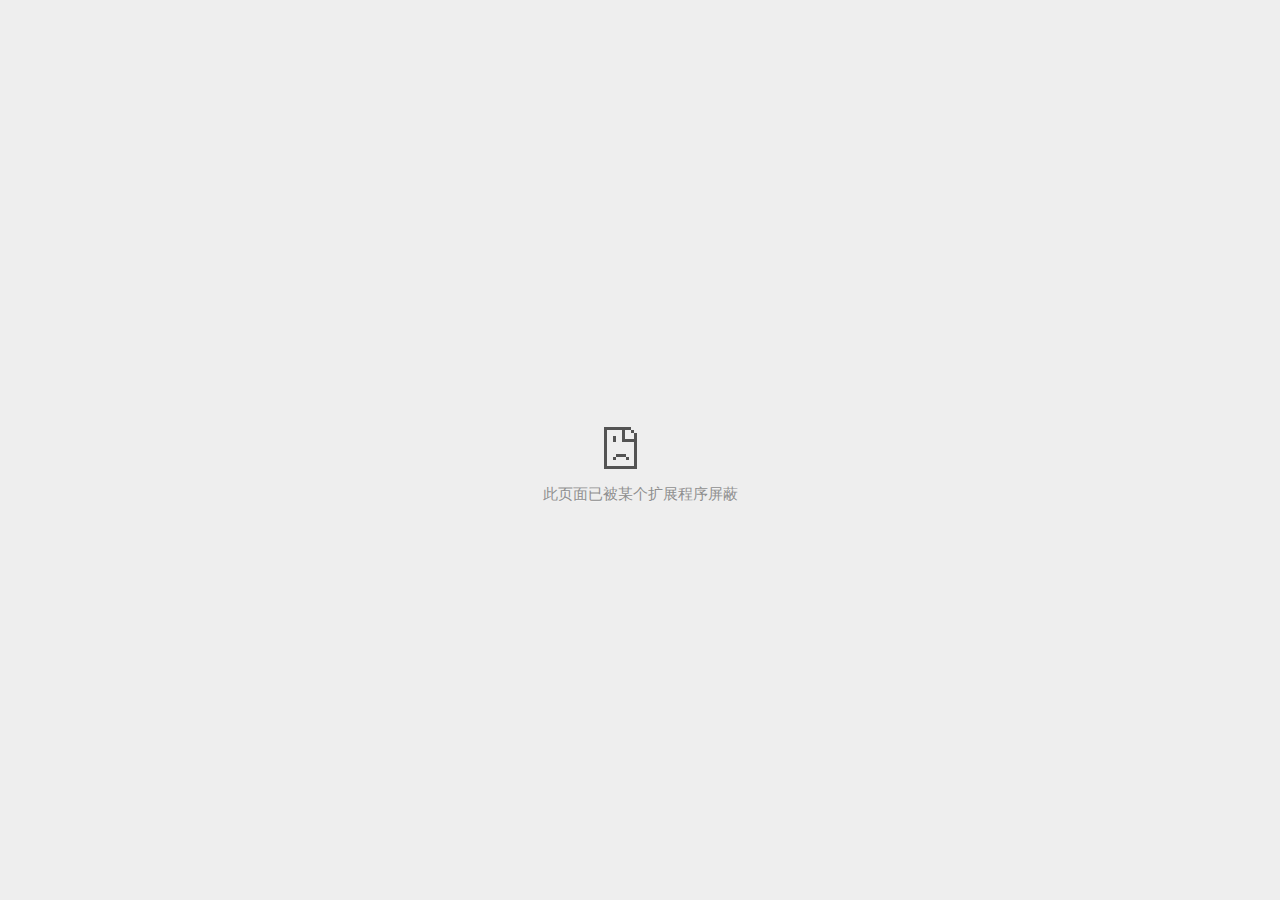
<file: files/article.html>
<!DOCTYPE html>
<!-- saved from url=(0029)chrome-error://chromewebdata/ -->
<html dir="ltr" lang="zh" subframe=""><head><meta http-equiv="Content-Type" content="text/html; charset=UTF-8">
  
  <meta name="color-scheme" content="light dark">
  <meta name="theme-color" content="#fff">
  <meta name="viewport" content="width=device-width, initial-scale=1.0,
                                 maximum-scale=1.0, user-scalable=no">
  <title>tw.buy.yahoo.com</title>
  <style>/* Copyright 2017 The Chromium Authors
 * Use of this source code is governed by a BSD-style license that can be
 * found in the LICENSE file. */

a {
  color: var(--link-color);
}

body {
  --background-color: #fff;
  --error-code-color: var(--google-gray-700);
  --google-blue-100: rgb(210, 227, 252);
  --google-blue-300: rgb(138, 180, 248);
  --google-blue-600: rgb(26, 115, 232);
  --google-blue-700: rgb(25, 103, 210);
  --google-gray-100: rgb(241, 243, 244);
  --google-gray-300: rgb(218, 220, 224);
  --google-gray-500: rgb(154, 160, 166);
  --google-gray-50: rgb(248, 249, 250);
  --google-gray-600: rgb(128, 134, 139);
  --google-gray-700: rgb(95, 99, 104);
  --google-gray-800: rgb(60, 64, 67);
  --google-gray-900: rgb(32, 33, 36);
  --heading-color: var(--google-gray-900);
  --link-color: rgb(88, 88, 88);
  --popup-container-background-color: rgba(0,0,0,.65);
  --primary-button-fill-color-active: var(--google-blue-700);
  --primary-button-fill-color: var(--google-blue-600);
  --primary-button-text-color: #fff;
  --quiet-background-color: rgb(247, 247, 247);
  --secondary-button-border-color: var(--google-gray-500);
  --secondary-button-fill-color: #fff;
  --secondary-button-hover-border-color: var(--google-gray-600);
  --secondary-button-hover-fill-color: var(--google-gray-50);
  --secondary-button-text-color: var(--google-gray-700);
  --small-link-color: var(--google-gray-700);
  --text-color: var(--google-gray-700);
  background: var(--background-color);
  color: var(--text-color);
  word-wrap: break-word;
}

.nav-wrapper .secondary-button {
  background: var(--secondary-button-fill-color);
  border: 1px solid var(--secondary-button-border-color);
  color: var(--secondary-button-text-color);
  float: none;
  margin: 0;
  padding: 8px 16px;
}

.hidden {
  display: none;
}

html {
  -webkit-text-size-adjust: 100%;
  font-size: 125%;
}

.icon {
  background-repeat: no-repeat;
  background-size: 100%;
}

@media (prefers-color-scheme: dark) {
  body {
    --background-color: var(--google-gray-900);
    --error-code-color: var(--google-gray-500);
    --heading-color: var(--google-gray-500);
    --link-color: var(--google-blue-300);
    --primary-button-fill-color-active: rgb(129, 162, 208);
    --primary-button-fill-color: var(--google-blue-300);
    --primary-button-text-color: var(--google-gray-900);
    --quiet-background-color: var(--background-color);
    --secondary-button-border-color: var(--google-gray-700);
    --secondary-button-fill-color: var(--google-gray-900);
    --secondary-button-hover-fill-color: rgb(48, 51, 57);
    --secondary-button-text-color: var(--google-blue-300);
    --small-link-color: var(--google-blue-300);
    --text-color: var(--google-gray-500);
  }
}
</style>
  <style>/* Copyright 2014 The Chromium Authors
   Use of this source code is governed by a BSD-style license that can be
   found in the LICENSE file. */

button {
  border: 0;
  border-radius: 20px;
  box-sizing: border-box;
  color: var(--primary-button-text-color);
  cursor: pointer;
  float: right;
  font-size: .875em;
  margin: 0;
  padding: 8px 16px;
  transition: box-shadow 150ms cubic-bezier(0.4, 0, 0.2, 1);
  user-select: none;
}

[dir='rtl'] button {
  float: left;
}

.bad-clock button,
.captive-portal button,
.https-only button,
.insecure-form button,
.lookalike-url button,
.main-frame-blocked button,
.neterror button,
.pdf button,
.ssl button,
.enterprise-block button,
.enterprise-warn button,
.safe-browsing-billing button {
  background: var(--primary-button-fill-color);
}

button:active {
  background: var(--primary-button-fill-color-active);
  outline: 0;
}

#debugging {
  display: inline;
  overflow: auto;
}

.debugging-content {
  line-height: 1em;
  margin-bottom: 0;
  margin-top: 1em;
}

.debugging-content-fixed-width {
  display: block;
  font-family: monospace;
  font-size: 1.2em;
  margin-top: 0.5em;
}

.debugging-title {
  font-weight: bold;
}

#details {
  margin: 0 0 50px;
}

#details p:not(:first-of-type) {
  margin-top: 20px;
}

.secondary-button:active {
  border-color: white;
  box-shadow: 0 1px 2px 0 rgba(60, 64, 67, .3),
      0 2px 6px 2px rgba(60, 64, 67, .15);
}

.secondary-button:hover {
  background: var(--secondary-button-hover-fill-color);
  border-color: var(--secondary-button-hover-border-color);
  text-decoration: none;
}

.error-code {
  color: var(--error-code-color);
  font-size: .8em;
  margin-top: 12px;
  text-transform: uppercase;
}

#error-debugging-info {
  font-size: 0.8em;
}

h1 {
  color: var(--heading-color);
  font-size: 1.6em;
  font-weight: normal;
  line-height: 1.25em;
  margin-bottom: 16px;
}

h2 {
  font-size: 1.2em;
  font-weight: normal;
}

.icon {
  height: 72px;
  margin: 0 0 40px;
  width: 72px;
}

input[type=checkbox] {
  opacity: 0;
}

input[type=checkbox]:focus ~ .checkbox::after {
  outline: -webkit-focus-ring-color auto 5px;
}

.interstitial-wrapper {
  box-sizing: border-box;
  font-size: 1em;
  line-height: 1.6em;
  margin: 14vh auto 0;
  max-width: 600px;
  width: 100%;
}

#main-message > p {
  display: inline;
}

#extended-reporting-opt-in {
  font-size: .875em;
  margin-top: 32px;
}

#extended-reporting-opt-in label {
  display: grid;
  grid-template-columns: 1.8em 1fr;
  position: relative;
}

#enhanced-protection-message {
  border-radius: 20px;
  font-size: 1em;
  margin-top: 32px;
  padding: 10px 5px;
}

#enhanced-protection-message a {
  color: var(--google-red-10);
}

#enhanced-protection-message label {
  display: grid;
  grid-template-columns: 2.5em 1fr;
  position: relative;
}

#enhanced-protection-message div {
  margin: 0.5em;
}

#enhanced-protection-message .icon {
  height: 1.5em;
  vertical-align: middle;
  width: 1.5em;
}

.nav-wrapper {
  margin-top: 51px;
}

.nav-wrapper::after {
  clear: both;
  content: '';
  display: table;
  width: 100%;
}

.small-link {
  color: var(--small-link-color);
  font-size: .875em;
}

.checkboxes {
  flex: 0 0 24px;
}

.checkbox {
  --padding: .9em;
  background: transparent;
  display: block;
  height: 1em;
  left: -1em;
  padding-inline-start: var(--padding);
  position: absolute;
  right: 0;
  top: -.5em;
  width: 1em;
}

.checkbox::after {
  border: 1px solid white;
  border-radius: 2px;
  content: '';
  height: 1em;
  left: var(--padding);
  position: absolute;
  top: var(--padding);
  width: 1em;
}

.checkbox::before {
  background: transparent;
  border: 2px solid white;
  border-inline-end-width: 0;
  border-top-width: 0;
  content: '';
  height: .2em;
  left: calc(.3em + var(--padding));
  opacity: 0;
  position: absolute;
  top: calc(.3em  + var(--padding));
  transform: rotate(-45deg);
  width: .5em;
}

input[type=checkbox]:checked ~ .checkbox::before {
  opacity: 1;
}

#recurrent-error-message {
  background: #ededed;
  border-radius: 4px;
  margin-bottom: 16px;
  margin-top: 12px;
  padding: 12px 16px;
}

.showing-recurrent-error-message #extended-reporting-opt-in {
  margin-top: 16px;
}

.showing-recurrent-error-message #enhanced-protection-message {
  margin-top: 16px;
}

@media (max-width: 700px) {
  .interstitial-wrapper {
    padding: 0 10%;
  }

  #error-debugging-info {
    overflow: auto;
  }
}

@media (max-width: 420px) {
  button,
  [dir='rtl'] button,
  .small-link {
    float: none;
    font-size: .825em;
    font-weight: 500;
    margin: 0;
    width: 100%;
  }

  button {
    padding: 16px 24px;
  }

  #details {
    margin: 20px 0 20px 0;
  }

  #details p:not(:first-of-type) {
    margin-top: 10px;
  }

  .secondary-button:not(.hidden) {
    display: block;
    margin-top: 20px;
    text-align: center;
    width: 100%;
  }

  .interstitial-wrapper {
    padding: 0 5%;
  }

  #extended-reporting-opt-in {
    margin-top: 24px;
  }

  #enhanced-protection-message {
    margin-top: 24px;
  }

  .nav-wrapper {
    margin-top: 30px;
  }
}

/**
 * Mobile specific styling.
 * Navigation buttons are anchored to the bottom of the screen.
 * Details message replaces the top content in its own scrollable area.
 */

@media (max-width: 420px) {
  .nav-wrapper .secondary-button {
    border: 0;
    margin: 16px 0 0;
    margin-inline-end: 0;
    padding-bottom: 16px;
    padding-top: 16px;
  }
}

/* Fixed nav. */
@media (min-width: 240px) and (max-width: 420px) and
       (min-height: 401px),
       (min-width: 421px) and (min-height: 240px) and
       (max-height: 560px) {
  body .nav-wrapper {
    background: var(--background-color);
    bottom: 0;
    box-shadow: 0 -12px 24px var(--background-color);
    left: 0;
    margin: 0 auto;
    max-width: 736px;
    padding-inline-end: 24px;
    padding-inline-start: 24px;
    position: fixed;
    right: 0;
    width: 100%;
    z-index: 2;
  }

  .interstitial-wrapper {
    max-width: 736px;
  }

  #details,
  #main-content {
    padding-bottom: 40px;
  }

  #details {
    padding-top: 5.5vh;
  }

  button.small-link {
    color: var(--google-blue-600);
  }
}

@media (max-width: 420px) and (orientation: portrait),
       (max-height: 560px) {
  body {
    margin: 0 auto;
  }

  button,
  [dir='rtl'] button,
  button.small-link,
  .nav-wrapper .secondary-button {
    font-family: Roboto-Regular,Helvetica;
    font-size: .933em;
    margin: 6px 0;
    transform: translatez(0);
  }

  .nav-wrapper {
    box-sizing: border-box;
    padding-bottom: 8px;
    width: 100%;
  }

  #details {
    box-sizing: border-box;
    height: auto;
    margin: 0;
    opacity: 1;
    transition: opacity 250ms cubic-bezier(0.4, 0, 0.2, 1);
  }

  #details.hidden,
  #main-content.hidden {
    height: 0;
    opacity: 0;
    overflow: hidden;
    padding-bottom: 0;
    transition: none;
  }

  h1 {
    font-size: 1.5em;
    margin-bottom: 8px;
  }

  .icon {
    margin-bottom: 5.69vh;
  }

  .interstitial-wrapper {
    box-sizing: border-box;
    margin: 7vh auto 12px;
    padding: 0 24px;
    position: relative;
  }

  .interstitial-wrapper p {
    font-size: .95em;
    line-height: 1.61em;
    margin-top: 8px;
  }

  #main-content {
    margin: 0;
    transition: opacity 100ms cubic-bezier(0.4, 0, 0.2, 1);
  }

  .small-link {
    border: 0;
  }

  .suggested-left > #control-buttons,
  .suggested-right > #control-buttons {
    float: none;
    margin: 0;
  }
}

@media (min-width: 421px) and (min-height: 500px) and (max-height: 560px) {
  .interstitial-wrapper {
    margin-top: 10vh;
  }
}

@media (min-height: 400px) and (orientation:portrait) {
  .interstitial-wrapper {
    margin-bottom: 145px;
  }
}

@media (min-height: 299px) {
  .nav-wrapper {
    padding-bottom: 16px;
  }
}

@media (max-height: 560px) and (min-height: 240px) and (orientation:landscape) {
  .extended-reporting-has-checkbox #details {
    padding-bottom: 80px;
  }
}

@media (min-height: 500px) and (max-height: 650px) and (max-width: 414px) and
       (orientation: portrait) {
  .interstitial-wrapper {
    margin-top: 7vh;
  }
}

@media (min-height: 650px) and (max-width: 414px) and (orientation: portrait) {
  .interstitial-wrapper {
    margin-top: 10vh;
  }
}

/* Small mobile screens. No fixed nav. */
@media (max-height: 400px) and (orientation: portrait),
       (max-height: 239px) and (orientation: landscape),
       (max-width: 419px) and (max-height: 399px) {
  .interstitial-wrapper {
    display: flex;
    flex-direction: column;
    margin-bottom: 0;
  }

  #details {
    flex: 1 1 auto;
    order: 0;
  }

  #main-content {
    flex: 1 1 auto;
    order: 0;
  }

  .nav-wrapper {
    flex: 0 1 auto;
    margin-top: 8px;
    order: 1;
    padding-inline-end: 0;
    padding-inline-start: 0;
    position: relative;
    width: 100%;
  }

  button,
  .nav-wrapper .secondary-button {
    padding: 16px 24px;
  }

  button.small-link {
    color: var(--google-blue-600);
  }
}

@media (max-width: 239px) and (orientation: portrait) {
  .nav-wrapper {
    padding-inline-end: 0;
    padding-inline-start: 0;
  }
}
</style>
  <style>/* Copyright 2013 The Chromium Authors
 * Use of this source code is governed by a BSD-style license that can be
 * found in the LICENSE file. */

/* Don't use the main frame div when the error is in a subframe. */
html[subframe] #main-frame-error {
  display: none;
}

/* Don't use the subframe error div when the error is in a main frame. */
html:not([subframe]) #sub-frame-error {
  display: none;
}

h1 {
  margin-top: 0;
  word-wrap: break-word;
}

h1 span {
  font-weight: 500;
}

a {
  text-decoration: none;
}

.icon {
  -webkit-user-select: none;
  display: inline-block;
}

.icon-generic {
  /* Can't access chrome://theme/IDR_ERROR_NETWORK_GENERIC from an untrusted
   * renderer process, so embed the resource manually. */
  content: image-set(
      url([data-uri]) 1x,
      url([data-uri]) 2x);
}

.icon-info {
  content: image-set(
      url([data-uri]) 1x,
      url([data-uri]) 2x);
}

.icon-offline {
  content: image-set(
      url([data-uri]) 1x,
      url([data-uri]) 2x);
  position: relative;
}

.icon-disabled {
  content: image-set(
      url([data-uri]) 1x,
      url([data-uri]) 2x);
  width: 112px;
}

.hidden {
  display: none;
}

#suggestions-list a {
  color: var(--google-blue-600);
}

#suggestions-list p {
  margin-block-end: 0;
}

#suggestions-list ul {
  margin-top: 0;
}

.single-suggestion {
  list-style-type: none;
  padding-inline-start: 0;
}

#error-information-button {
  content: url([data-uri]);
  height: 24px;
  vertical-align: -.15em;
  width: 24px;
}

.use-popup-container#error-information-popup-container
  #error-information-popup {
  align-items: center;
  background-color: var(--popup-container-background-color);
  display: flex;
  height: 100%;
  left: 0;
  position: fixed;
  top: 0;
  width: 100%;
  z-index: 100;
}

.use-popup-container#error-information-popup-container
  #error-information-popup-content > p {
  margin-bottom: 11px;
  margin-inline-start: 20px;
}

.use-popup-container#error-information-popup-container #suggestions-list ul {
  margin-inline-start: 15px;
}

.use-popup-container#error-information-popup-container
  #error-information-popup-box {
  background-color: var(--background-color);
  left: 5%;
  padding-bottom: 15px;
  padding-top: 15px;
  position: fixed;
  width: 90%;
  z-index: 101;
}

.use-popup-container#error-information-popup-container div.error-code {
  margin-inline-start: 20px;
}

.use-popup-container#error-information-popup-container #suggestions-list p {
  margin-inline-start: 20px;
}

:not(.use-popup-container)#error-information-popup-container
  #error-information-popup-close {
  display: none;
}

#error-information-popup-close {
  margin-bottom: 0;
  margin-inline-end: 35px;
  margin-top: 15px;
  text-align: end;
}

.link-button {
  color: rgb(66, 133, 244);
  display: inline-block;
  font-weight: bold;
  text-transform: uppercase;
}

#sub-frame-error-details {

  color: #8F8F8F;

  /* Not done on mobile for performance reasons. */
  text-shadow: 0 1px 0 rgba(255,255,255,0.3);

}

[jscontent=hostName],
[jscontent=failedUrl] {
  overflow-wrap: break-word;
}

.secondary-button {
  background: #d9d9d9;
  color: #696969;
  margin-inline-end: 16px;
}

.snackbar {
  background: #323232;
  border-radius: 2px;
  bottom: 24px;
  box-sizing: border-box;
  color: #fff;
  font-size: .87em;
  left: 24px;
  max-width: 568px;
  min-width: 288px;
  opacity: 0;
  padding: 16px 24px 12px;
  position: fixed;
  transform: translateY(90px);
  will-change: opacity, transform;
  z-index: 999;
}

.snackbar-show {
  -webkit-animation:
    show-snackbar 250ms cubic-bezier(0, 0, 0.2, 1) forwards,
    hide-snackbar 250ms cubic-bezier(0.4, 0, 1, 1) forwards 5s;
}

@-webkit-keyframes show-snackbar {
  100% {
    opacity: 1;
    transform: translateY(0);
  }
}

@-webkit-keyframes hide-snackbar {
  0% {
    opacity: 1;
    transform: translateY(0);
  }
  100% {
    opacity: 0;
    transform: translateY(90px);
  }
}

.suggestions {
  margin-top: 18px;
}

.suggestion-header {
  font-weight: bold;
  margin-bottom: 4px;
}

.suggestion-body {
  color: #777;
}

/* Decrease padding at low sizes. */
@media (max-width: 640px), (max-height: 640px) {
  h1 {
    margin: 0 0 15px;
  }
  .suggestions {
    margin-top: 10px;
  }
  .suggestion-header {
    margin-bottom: 0;
  }
}

#download-link,
#download-link-clicked {
  margin-bottom: 30px;
  margin-top: 30px;
}

#download-link-clicked {
  color: #BBB;
}

#download-link::before,
#download-link-clicked::before {
  content: url([data-uri]);
  display: inline-block;
  margin-inline-end: 4px;
  vertical-align: -webkit-baseline-middle;
}

#download-link-clicked::before {
  opacity: 0;
  width: 0;
}

#offline-content-list-visibility-card {
  border: 1px solid white;
  border-radius: 8px;
  display: flex;
  font-size: .8em;
  justify-content: space-between;
  line-height: 1;
}

#offline-content-list.list-hidden #offline-content-list-visibility-card {
  border-color: rgb(218, 220, 224);
}

#offline-content-list-visibility-card > div {
  padding: 1em;
}

#offline-content-list-title {
  color: var(--google-gray-700);
}

#offline-content-list-show-text,
#offline-content-list-hide-text {
  color: rgb(66, 133, 244);
}

/* Hides the "hide" text div when the offline content list is collapsed/hidden
 * and, alternatively, hides the "show" text div when the offline content list
 * is expanded/shown.
 */
#offline-content-list.list-hidden #offline-content-list-hide-text,
#offline-content-list:not(.list-hidden) #offline-content-list-show-text {
  display: none;
}

/* Controls the animation of the offline content list when it is expanded/shown.
 */
#offline-content-suggestions {
  /* Max-height has to be set for the height animation to work. The chosen value
   * is a little greater than the maximum height the list will have, when all
   * suggestions have images, so that it is never clamped. This makes so that
   * when the actual height is smaller then the animation is not as smooth.
   */
  max-height: 27em;
  transition: max-height 200ms ease-in, visibility 0s 200ms,
              opacity 200ms 200ms linear;
}

/* Controls the animation of the offline content list when it is
 * collapsed/hidden.
 */
#offline-content-list.list-hidden #offline-content-suggestions {
  max-height: 0;
  opacity: 0;
  transition: opacity 200ms linear, visibility 0s 200ms,
              max-height 200ms 200ms ease-out;
  visibility: hidden;
}

#offline-content-list {
  margin-inline-start: -5%;
  width: 110%;
}

/* The selectors below adjust the "overflow" of the suggestion cards contents
 * based on the same screen size based strategy used for the main frame, which
 * is applied by the `interstitial-wrapper` class. */
@media (max-width: 420px)  {
  #offline-content-list {
    margin-inline-start: -2.5%;
    width: 105%;
  }
}
@media (max-width: 420px) and (orientation: portrait),
       (max-height: 560px) {
  #offline-content-list {
    margin-inline-start: -12px;
    width: calc(100% + 24px);
  }
}

.suggestion-with-image .offline-content-suggestion-thumbnail {
  flex-basis: 8.2em;
  flex-shrink: 0;
}

.suggestion-with-image .offline-content-suggestion-thumbnail > img {
  height: 100%;
  width: 100%;
}

.suggestion-with-image #offline-content-list:not(.is-rtl)
.offline-content-suggestion-thumbnail > img {
  border-bottom-right-radius: 7px;
  border-top-right-radius: 7px;
}

.suggestion-with-image #offline-content-list.is-rtl
.offline-content-suggestion-thumbnail > img {
  border-bottom-left-radius: 7px;
  border-top-left-radius: 7px;
}

.suggestion-with-icon .offline-content-suggestion-thumbnail {
  align-items: center;
  display: flex;
  justify-content: center;
  min-height: 4.2em;
  min-width: 4.2em;
}

.suggestion-with-icon .offline-content-suggestion-thumbnail > div {
  align-items: center;
  background-color: rgb(241, 243, 244);
  border-radius: 50%;
  display: flex;
  height: 2.3em;
  justify-content: center;
  width: 2.3em;
}

.suggestion-with-icon .offline-content-suggestion-thumbnail > div > img {
  height: 1.45em;
  width: 1.45em;
}

.offline-content-suggestion-favicon {
  height: 1em;
  margin-inline-end: 0.4em;
  width: 1.4em;
}

.offline-content-suggestion-favicon > img {
  height: 1.4em;
  width: 1.4em;
}

.no-favicon .offline-content-suggestion-favicon {
  display: none;
}

.image-video {
  content: url([data-uri]);
}

.image-music-note {
  content: url([data-uri]);
}

.image-earth {
  content: url([data-uri]);
}

.image-file {
  content: url([data-uri]);
}

.offline-content-suggestion-texts {
  display: flex;
  flex-direction: column;
  justify-content: space-between;
  line-height: 1.3;
  padding: .9em;
  width: 100%;
}

.offline-content-suggestion-title {
  -webkit-box-orient: vertical;
  -webkit-line-clamp: 3;
  color: rgb(32, 33, 36);
  display: -webkit-box;
  font-size: 1.1em;
  overflow: hidden;
  text-overflow: ellipsis;
}

div.offline-content-suggestion {
  align-items: stretch;
  border: 1px solid rgb(218, 220, 224);
  border-radius: 8px;
  display: flex;
  justify-content: space-between;
  margin-bottom: .8em;
}

.suggestion-with-image {
  flex-direction: row;
  height: 8.2em;
  max-height: 8.2em;
}

.suggestion-with-icon {
  flex-direction: row-reverse;
  height: 4.2em;
  max-height: 4.2em;
}

.suggestion-with-icon .offline-content-suggestion-title {
  -webkit-line-clamp: 1;
  word-break: break-all;
}

.suggestion-with-icon .offline-content-suggestion-texts {
  padding-inline-start: 0;
}

.offline-content-suggestion-attribution-freshness {
  color: rgb(95, 99, 104);
  display: flex;
  font-size: .8em;
  line-height: 1.7em;
}

.offline-content-suggestion-attribution {
  -webkit-box-orient: vertical;
  -webkit-line-clamp: 1;
  display: -webkit-box;
  flex-shrink: 1;
  margin-inline-end: 0.3em;
  overflow: hidden;
  overflow-wrap: break-word;
  text-overflow: ellipsis;
  word-break: break-all;
}

.no-attribution .offline-content-suggestion-attribution {
  display: none;
}

.offline-content-suggestion-freshness::before {
  content: '-';
  display: inline-block;
  flex-shrink: 0;
  margin-inline-end: .1em;
  margin-inline-start: .1em;
}

.no-attribution .offline-content-suggestion-freshness::before {
  display: none;
}

.offline-content-suggestion-freshness {
  flex-shrink: 0;
}

.suggestion-with-image .offline-content-suggestion-pin-spacer {
  flex-grow: 100;
  flex-shrink: 1;
}

.suggestion-with-image .offline-content-suggestion-pin {
  content: url([data-uri]);
  flex-shrink: 0;
  height: 1.4em;
  margin-inline-start: .4em;
  width: 1.4em;
}

/* Controls the animation (and a bit more) of the launch-downloads-home action
 * button when the offline content list is expanded/shown.
 */
#offline-content-list-action {
  text-align: center;
  transition: visibility 0s 200ms, opacity 200ms 200ms linear;
}

/* Controls the animation of the launch-downloads-home action button when the
 * offline content list is collapsed/hidden.
 */
#offline-content-list.list-hidden #offline-content-list-action {
  opacity: 0;
  transition: opacity 200ms linear, visibility 0s 200ms;
  visibility: hidden;
}

#cancel-save-page-button {
  background-image: url([data-uri]);
  background-position: right 27px center;
  background-repeat: no-repeat;
  border: 1px solid var(--google-gray-300);
  border-radius: 5px;
  color: var(--google-gray-700);
  margin-bottom: 26px;
  padding-bottom: 16px;
  padding-inline-end: 88px;
  padding-inline-start: 16px;
  padding-top: 16px;
  text-align: start;
}

html[dir='rtl'] #cancel-save-page-button {
  background-position: left 27px center;
}

#save-page-for-later-button {
  display: flex;
  justify-content: start;
}

#save-page-for-later-button a::before {
  content: url([data-uri]);
  display: inline-block;
  margin-inline-end: 4px;
  vertical-align: -webkit-baseline-middle;
}

.hidden#save-page-for-later-button {
  display: none;
}

/* Don't allow overflow when in a subframe. */
html[subframe] body {
  overflow: hidden;
}

#sub-frame-error {
  -webkit-align-items: center;
  -webkit-flex-flow: column;
  -webkit-justify-content: center;
  background-color: #DDD;
  display: -webkit-flex;
  height: 100%;
  left: 0;
  position: absolute;
  text-align: center;
  top: 0;
  transition: background-color 200ms ease-in-out;
  width: 100%;
}

#sub-frame-error:hover {
  background-color: #EEE;
}

#sub-frame-error .icon-generic {
  margin: 0 0 16px;
}

#sub-frame-error-details {
  margin: 0 10px;
  text-align: center;
  opacity: 0;
}

/* Show details only when hovering. */
#sub-frame-error:hover #sub-frame-error-details {
  opacity: 1;
}

/* If the iframe is too small, always hide the error code. */
/* TODO(mmenke): See if overflow: no-display works better, once supported. */
@media (max-width: 200px), (max-height: 95px) {
  #sub-frame-error-details {
    display: none;
  }
}

/* Adjust icon for small embedded frames in apps. */
@media (max-height: 100px) {
  #sub-frame-error .icon-generic {
    height: auto;
    margin: 0;
    padding-top: 0;
    width: 25px;
  }
}

/* details-button is special; it's a <button> element that looks like a link. */
#details-button {
  box-shadow: none;
  min-width: 0;
}

/* Styles for platform dependent separation of controls and details button. */
.suggested-left > #control-buttons,
.suggested-right > #details-button {
  float: left;
}

.suggested-right > #control-buttons,
.suggested-left > #details-button {
  float: right;
}

.suggested-left .secondary-button {
  margin-inline-end: 0;
  margin-inline-start: 16px;
}

#details-button.singular {
  float: none;
}

/* download-button shows both icon and text. */
#download-button {
  padding-bottom: 4px;
  padding-top: 4px;
  position: relative;
}

#download-button::before {
  background: image-set(
      url([data-uri]) 1x,
      url([data-uri]) 2x)
    no-repeat;
  content: '';
  display: inline-block;
  height: 24px;
  margin-inline-end: 4px;
  margin-inline-start: -4px;
  vertical-align: middle;
  width: 24px;
}

#download-button:disabled {
  background: rgb(180, 206, 249);
  color: rgb(255, 255, 255);
}

#buttons::after {
  clear: both;
  content: '';
  display: block;
  width: 100%;
}

/* Offline page */
html[dir='rtl'] .runner-container,
html[dir='rtl'].offline .icon-offline {
  transform: scaleX(-1);
}

.offline {
  transition: filter 1.5s cubic-bezier(0.65, 0.05, 0.36, 1),
              background-color 1.5s cubic-bezier(0.65, 0.05, 0.36, 1);

  will-change: filter, background-color;

}

.offline body {
  transition: background-color 1.5s cubic-bezier(0.65, 0.05, 0.36, 1);
}

.offline #main-message > p {
  display: none;
}

.offline.inverted {
  background-color: #fff;
  filter: invert(1);
}

.offline.inverted body {
  background-color: #fff;
}

.offline .interstitial-wrapper {
  color: var(--text-color);
  font-size: 1em;
  line-height: 1.55;
  margin: 0 auto;
  max-width: 600px;
  padding-top: 100px;
  position: relative;
  width: 100%;
}

.offline .runner-container {
  direction: ltr;
  height: 150px;
  max-width: 600px;
  overflow: hidden;
  position: absolute;
  top: 35px;
  width: 44px;
}

.offline .runner-container:focus {
  outline: none;
}

.offline .runner-container:focus-visible {
  outline: 3px solid var(--google-blue-300);
}

.offline .runner-canvas {
  height: 150px;
  max-width: 600px;
  opacity: 1;
  overflow: hidden;
  position: absolute;
  top: 0;
  z-index: 10;
}

.offline .controller {
  height: 100vh;
  left: 0;
  position: absolute;
  top: 0;
  width: 100vw;
  z-index: 9;
}

#offline-resources {
  display: none;
}

#offline-instruction {
  image-rendering: pixelated;
  left: 0;
  margin: auto;
  position: absolute;
  right: 0;
  top: 60px;
  width: fit-content;
}

.offline-runner-live-region {
  bottom: 0;
  clip-path: polygon(0 0, 0 0, 0 0);
  color: var(--background-color);
  display: block;
  font-size: xx-small;
  overflow: hidden;
  position: absolute;
  text-align: center;
  transition: color 1.5s cubic-bezier(0.65, 0.05, 0.36, 1);
  user-select: none;
}

/* Custom toggle */
.slow-speed-option {
  align-items: center;
  background: var(--google-gray-50);
  border-radius: 24px/50%;
  bottom: 0;
  color: var(--error-code-color);
  display: inline-flex;
  font-size: 1em;
  left: 0;
  line-height: 1.1em;
  margin: 5px auto;
  padding: 2px 12px 3px 20px;
  position: absolute;
  right: 0;
  width: max-content;
  z-index: 999;
}

.slow-speed-option.hidden {
  display: none;
}

.slow-speed-option [type=checkbox] {
  opacity: 0;
  pointer-events: none;
  position: absolute;
}

.slow-speed-option .slow-speed-toggle {
  cursor: pointer;
  margin-inline-start: 8px;
  padding: 8px 4px;
  position: relative;
}

.slow-speed-option [type=checkbox]:disabled ~ .slow-speed-toggle {
  cursor: default;
}

.slow-speed-option-label [type=checkbox] {
  opacity: 0;
  pointer-events: none;
  position: absolute;
}

.slow-speed-option .slow-speed-toggle::before,
.slow-speed-option .slow-speed-toggle::after {
  content: '';
  display: block;
  margin: 0 3px;
  transition: all 100ms cubic-bezier(0.4, 0, 1, 1);
}

.slow-speed-option .slow-speed-toggle::before {
  background: rgb(189,193,198);
  border-radius: 0.65em;
  height: 0.9em;
  width: 2em;
}

.slow-speed-option .slow-speed-toggle::after {
  background: #fff;
  border-radius: 50%;
  box-shadow: 0 1px 3px 0 rgb(0 0 0 / 40%);
  height: 1.2em;
  position: absolute;
  top: 51%;
  transform: translate(-20%, -50%);
  width: 1.1em;
}

.slow-speed-option [type=checkbox]:focus + .slow-speed-toggle {
  box-shadow: 0 0 8px rgb(94, 158, 214);
  outline: 1px solid rgb(93, 157, 213);
}

.slow-speed-option [type=checkbox]:checked + .slow-speed-toggle::before {
  background: var(--google-blue-600);
  opacity: 0.5;
}

.slow-speed-option [type=checkbox]:checked + .slow-speed-toggle::after {
  background: var(--google-blue-600);
  transform: translate(calc(2em - 90%), -50%);
}

.slow-speed-option [type=checkbox]:checked:disabled +
  .slow-speed-toggle::before {
  background: rgb(189,193,198);
}

.slow-speed-option [type=checkbox]:checked:disabled +
  .slow-speed-toggle::after {
  background: var(--google-gray-50);
}

@media (max-width: 420px) {
  #download-button {
    padding-bottom: 12px;
    padding-top: 12px;
  }

  .suggested-left > #control-buttons,
  .suggested-right > #control-buttons {
    float: none;
  }

  .snackbar {
    border-radius: 0;
    bottom: 0;
    left: 0;
    width: 100%;
  }
}

@media (max-height: 350px) {
  h1 {
    margin: 0 0 15px;
  }

  .icon-offline {
    margin: 0 0 10px;
  }

  .interstitial-wrapper {
    margin-top: 5%;
  }

  .nav-wrapper {
    margin-top: 30px;
  }
}

@media (min-width: 420px) and (max-width: 736px) and
       (min-height: 240px) and (max-height: 420px) and
       (orientation:landscape) {
  .interstitial-wrapper {
    margin-bottom: 100px;
  }
}

@media (max-width: 360px) and (max-height: 480px) {
  .offline .interstitial-wrapper {
    padding-top: 60px;
  }

  .offline .runner-container {
    top: 8px;
  }
}

@media (min-height: 240px) and (orientation: landscape) {
  .offline .interstitial-wrapper {
    margin-bottom: 90px;
  }

  .icon-offline {
    margin-bottom: 20px;
  }
}

@media (max-height: 320px) and (orientation: landscape) {
  .icon-offline {
    margin-bottom: 0;
  }

  .offline .runner-container {
    top: 10px;
  }
}

@media (max-width: 240px) {
  button {
    padding-inline-end: 12px;
    padding-inline-start: 12px;
  }

  .interstitial-wrapper {
    overflow: inherit;
    padding: 0 8px;
  }
}

@media (max-width: 120px) {
  button {
    width: auto;
  }
}

.arcade-mode,
.arcade-mode .runner-container,
.arcade-mode .runner-canvas {
  image-rendering: pixelated;
  max-width: 100%;
  overflow: hidden;
}

.arcade-mode #buttons,
.arcade-mode #main-content {
  opacity: 0;
  overflow: hidden;
}

.arcade-mode .interstitial-wrapper {
  height: 100vh;
  max-width: 100%;
  overflow: hidden;
}

.arcade-mode .runner-container {
  left: 0;
  margin: auto;
  right: 0;
  transform-origin: top center;
  transition: transform 250ms cubic-bezier(0.4, 0, 1, 1) 400ms;
  z-index: 2;
}

@media (prefers-color-scheme: dark) {
  .icon {
    filter: invert(1);
  }

  .offline .runner-canvas {
    filter: invert(1);
  }

  .offline.inverted {
    background-color: var(--background-color);
    filter: invert(0);
  }

  .offline.inverted body {
    background-color: #fff;
  }

  .offline.inverted .offline-runner-live-region {
    color: #fff;
  }

  #suggestions-list a {
    color: var(--link-color);
  }

  #error-information-button {
    filter: invert(0.6);
  }

  .slow-speed-option {
    background: var(--google-gray-800);
    color: var(--google-gray-100);
  }

  .slow-speed-option .slow-speed-toggle::before,
  .slow-speed-option [type=checkbox]:checked:disabled +
    .slow-speed-toggle::before {
     background: rgb(189,193,198);
  }

  .slow-speed-option [type=checkbox]:checked + .slow-speed-toggle::after,
  .slow-speed-option [type=checkbox]:checked + .slow-speed-toggle::before {
    background: var(--google-blue-300);
  }
}
</style>
  <script>(function(){function l(a,b,c){return Function.prototype.call.apply(Array.prototype.slice,arguments)}function m(a,b,c){var e=l(arguments,2);return function(){return b.apply(a,e)}}function n(a,b){var c=new p(b);for(c.h=[a];c.h.length;){var e=c,d=c.h.shift();e.i(d);for(d=d.firstChild;d;d=d.nextSibling)1==d.nodeType&&e.h.push(d);}}function p(a){this.i=a;}function q(a){a.style.display="";}function r(a){a.style.display="none";}var t=/\s*;\s*/;function u(a,b){this.l.apply(this,arguments);}u.prototype.l=function(a,b){this.a||(this.a={});if(b){var c=this.a,e=b.a;for(d in e)c[d]=e[d];}else {var d=this.a;e=v;for(c in e)d[c]=e[c];}this.a.$this=a;this.a.$context=this;this.f="undefined"!=typeof a&&null!=a?a:"";b||(this.a.$top=this.f);};var v={$default:null},w=[];function x(a){for(var b in a.a)delete a.a[b];a.f=null;w.push(a);}function y(a,b,c){try{return b.call(c,a.a,a.f)}catch(e){return v.$default}}
u.prototype.clone=function(a,b,c){if(0<w.length){var e=w.pop();u.call(e,a,this);a=e;}else a=new u(a,this);a.a.$index=b;a.a.$count=c;return a};var z;window.trustedTypes&&(z=trustedTypes.createPolicy("jstemplate",{createScript:function(a){return a}}));var A={};function B(a){if(!A[a])try{var b="(function(a_, b_) { with (a_) with (b_) return "+a+" })",c=window.trustedTypes?z.createScript(b):b;A[a]=window.eval(c);}catch(e){}return A[a]}
function E(a){var b=[];a=a.split(t);for(var c=0,e=a.length;c<e;++c){var d=a[c].indexOf(":");if(!(0>d)){var g=a[c].substr(0,d).replace(/^\s+/,"").replace(/\s+$/,"");d=B(a[c].substr(d+1));b.push(g,d);}}return b}function F(){}var G=0,H={0:{}},I={},J={},K=[];function L(a){a.__jstcache||n(a,function(b){M(b);});}var N=[["jsselect",B],["jsdisplay",B],["jsvalues",E],["jsvars",E],["jseval",function(a){var b=[];a=a.split(t);for(var c=0,e=a.length;c<e;++c)if(a[c]){var d=B(a[c]);b.push(d);}return b}],["transclude",function(a){return a}],["jscontent",B],["jsskip",B]];
function M(a){if(a.__jstcache)return a.__jstcache;var b=a.getAttribute("jstcache");if(null!=b)return a.__jstcache=H[b];b=K.length=0;for(var c=N.length;b<c;++b){var e=N[b][0],d=a.getAttribute(e);J[e]=d;null!=d&&K.push(e+"="+d);}if(0==K.length)return a.setAttribute("jstcache","0"),a.__jstcache=H[0];var g=K.join("&");if(b=I[g])return a.setAttribute("jstcache",b),a.__jstcache=H[b];var h={};b=0;for(c=N.length;b<c;++b){d=N[b];e=d[0];var f=d[1];d=J[e];null!=d&&(h[e]=f(d));}b=""+ ++G;a.setAttribute("jstcache",
b);H[b]=h;I[g]=b;return a.__jstcache=h}function P(a,b){a.j.push(b);a.o.push(0);}function Q(a){return a.c.length?a.c.pop():[]}
F.prototype.g=function(a,b){var c=R(b),e=c.transclude;if(e)(c=S(e))?(b.parentNode.replaceChild(c,b),e=Q(this),e.push(this.g,a,c),P(this,e)):b.parentNode.removeChild(b);else if(c=c.jsselect){c=y(a,c,b);var d=b.getAttribute("jsinstance");var g=!1;d&&("*"==d.charAt(0)?(d=parseInt(d.substr(1),10),g=!0):d=parseInt(d,10));var h=null!=c&&"object"==typeof c&&"number"==typeof c.length;e=h?c.length:1;var f=h&&0==e;if(h)if(f)d?b.parentNode.removeChild(b):(b.setAttribute("jsinstance","*0"),r(b));else if(q(b),
null===d||""===d||g&&d<e-1){g=Q(this);d=d||0;for(h=e-1;d<h;++d){var k=b.cloneNode(!0);b.parentNode.insertBefore(k,b);T(k,c,d);f=a.clone(c[d],d,e);g.push(this.b,f,k,x,f,null);}T(b,c,d);f=a.clone(c[d],d,e);g.push(this.b,f,b,x,f,null);P(this,g);}else d<e?(g=c[d],T(b,c,d),f=a.clone(g,d,e),g=Q(this),g.push(this.b,f,b,x,f,null),P(this,g)):b.parentNode.removeChild(b);else null==c?r(b):(q(b),f=a.clone(c,0,1),g=Q(this),g.push(this.b,f,b,x,f,null),P(this,g));}else this.b(a,b);};
F.prototype.b=function(a,b){var c=R(b),e=c.jsdisplay;if(e){if(!y(a,e,b)){r(b);return}q(b);}if(e=c.jsvars)for(var d=0,g=e.length;d<g;d+=2){var h=e[d],f=y(a,e[d+1],b);a.a[h]=f;}if(e=c.jsvalues)for(d=0,g=e.length;d<g;d+=2)if(f=e[d],h=y(a,e[d+1],b),"$"==f.charAt(0))a.a[f]=h;else if("."==f.charAt(0)){f=f.substr(1).split(".");for(var k=b,O=f.length,C=0,U=O-1;C<U;++C){var D=f[C];k[D]||(k[D]={});k=k[D];}k[f[O-1]]=h;}else f&&("boolean"==typeof h?h?b.setAttribute(f,f):b.removeAttribute(f):b.setAttribute(f,""+h));
if(e=c.jseval)for(d=0,g=e.length;d<g;++d)y(a,e[d],b);e=c.jsskip;if(!e||!y(a,e,b))if(c=c.jscontent){if(c=""+y(a,c,b),b.innerHTML!=c){for(;b.firstChild;)e=b.firstChild,e.parentNode.removeChild(e);b.appendChild(this.m.createTextNode(c));}}else {c=Q(this);for(e=b.firstChild;e;e=e.nextSibling)1==e.nodeType&&c.push(this.g,a,e);c.length&&P(this,c);}};function R(a){if(a.__jstcache)return a.__jstcache;var b=a.getAttribute("jstcache");return b?a.__jstcache=H[b]:M(a)}
function S(a,b){var c=document;if(b){var e=c.getElementById(a);if(!e){e=b();var d=c.getElementById("jsts");d||(d=c.createElement("div"),d.id="jsts",r(d),d.style.position="absolute",c.body.appendChild(d));var g=c.createElement("div");d.appendChild(g);g.innerHTML=e;e=c.getElementById(a);}c=e;}else c=c.getElementById(a);return c?(L(c),c=c.cloneNode(!0),c.removeAttribute("id"),c):null}function T(a,b,c){c==b.length-1?a.setAttribute("jsinstance","*"+c):a.setAttribute("jsinstance",""+c);}window.jstGetTemplate=S;window.JsEvalContext=u;window.jstProcess=function(a,b){var c=new F;L(b);c.m=b?9==b.nodeType?b:b.ownerDocument||document:document;var e=m(c,c.g,a,b),d=c.j=[],g=c.o=[];c.c=[];e();for(var h,f,k;d.length;)h=d[d.length-1],e=g[g.length-1],e>=h.length?(e=c,f=d.pop(),f.length=0,e.c.push(f),g.pop()):(f=h[e++],k=h[e++],h=h[e++],g[g.length-1]=e,f.call(c,k,h));};
})();

// Copyright 2017 The Chromium Authors
// Use of this source code is governed by a BSD-style license that can be
// found in the LICENSE file.


const HIDDEN_CLASS$1 = 'hidden';

// 

//

// Copyright 2015 The Chromium Authors
// Use of this source code is governed by a BSD-style license that can be
// found in the LICENSE file.


let mobileNav = false;

/**
 * For small screen mobile the navigation buttons are moved
 * below the advanced text.
 */
function onResize() {
  const helpOuterBox = document.querySelector('#details');
  const mainContent = document.querySelector('#main-content');
  const mediaQuery = '(min-width: 240px) and (max-width: 420px) and ' +
      '(min-height: 401px), ' +
      '(max-height: 560px) and (min-height: 240px) and ' +
      '(min-width: 421px)';

  const detailsHidden = helpOuterBox.classList.contains(HIDDEN_CLASS$1);
  const runnerContainer = document.querySelector('.runner-container');

  // Check for change in nav status.
  if (mobileNav !== window.matchMedia(mediaQuery).matches) {
    mobileNav = !mobileNav;

    // Handle showing the top content / details sections according to state.
    if (mobileNav) {
      mainContent.classList.toggle(HIDDEN_CLASS$1, !detailsHidden);
      helpOuterBox.classList.toggle(HIDDEN_CLASS$1, detailsHidden);
      if (runnerContainer) {
        runnerContainer.classList.toggle(HIDDEN_CLASS$1, !detailsHidden);
      }
    } else if (!detailsHidden) {
      // Non mobile nav with visible details.
      mainContent.classList.remove(HIDDEN_CLASS$1);
      helpOuterBox.classList.remove(HIDDEN_CLASS$1);
      if (runnerContainer) {
        runnerContainer.classList.remove(HIDDEN_CLASS$1);
      }
    }
  }
}

function setupMobileNav() {
  window.addEventListener('resize', onResize);
  onResize();
}

document.addEventListener('DOMContentLoaded', setupMobileNav);

// Copyright 2022 The Chromium Authors
// Use of this source code is governed by a BSD-style license that can be
// found in the LICENSE file.
/**
 * Verify |value| is truthy.
 * @param value A value to check for truthiness. Note that this
 *     may be used to test whether |value| is defined or not, and we don't want
 *     to force a cast to boolean.
 */
function assert(value, message) {
    if (value) {
        return;
    }
    throw new Error('Assertion failed' + (message ? `: ${message}` : ''));
}

// Copyright 2022 The Chromium Authors
// Use of this source code is governed by a BSD-style license that can be
// found in the LICENSE file.
/**
 * @fileoverview This file defines a singleton which provides access to all data
 * that is available as soon as the page's resources are loaded (before DOM
 * content has finished loading). This data includes both localized strings and
 * any data that is important to have ready from a very early stage (e.g. things
 * that must be displayed right away).
 *
 * Note that loadTimeData is not guaranteed to be consistent between page
 * refreshes (https://crbug.com/740629) and should not contain values that might
 * change if the page is re-opened later.
 */
class LoadTimeData {
    data_ = null;
    /**
     * Sets the backing object.
     *
     * Note that there is no getter for |data_| to discourage abuse of the form:
     *
     *     var value = loadTimeData.data()['key'];
     */
    set data(value) {
        assert(!this.data_, 'Re-setting data.');
        this.data_ = value;
    }
    /**
     * @param id An ID of a value that might exist.
     * @return True if |id| is a key in the dictionary.
     */
    valueExists(id) {
        assert(this.data_, 'No data. Did you remember to include strings.js?');
        return id in this.data_;
    }
    /**
     * Fetches a value, expecting that it exists.
     * @param id The key that identifies the desired value.
     * @return The corresponding value.
     */
    getValue(id) {
        assert(this.data_, 'No data. Did you remember to include strings.js?');
        const value = this.data_[id];
        assert(typeof value !== 'undefined', 'Could not find value for ' + id);
        return value;
    }
    /**
     * As above, but also makes sure that the value is a string.
     * @param id The key that identifies the desired string.
     * @return The corresponding string value.
     */
    getString(id) {
        const value = this.getValue(id);
        assert(typeof value === 'string', `[${value}] (${id}) is not a string`);
        return value;
    }
    /**
     * Returns a formatted localized string where $1 to $9 are replaced by the
     * second to the tenth argument.
     * @param id The ID of the string we want.
     * @param args The extra values to include in the formatted output.
     * @return The formatted string.
     */
    getStringF(id, ...args) {
        const value = this.getString(id);
        if (!value) {
            return '';
        }
        return this.substituteString(value, ...args);
    }
    /**
     * Returns a formatted localized string where $1 to $9 are replaced by the
     * second to the tenth argument. Any standalone $ signs must be escaped as
     * $$.
     * @param label The label to substitute through. This is not an resource ID.
     * @param args The extra values to include in the formatted output.
     * @return The formatted string.
     */
    substituteString(label, ...args) {
        return label.replace(/\$(.|$|\n)/g, function (m) {
            assert(m.match(/\$[$1-9]/), 'Unescaped $ found in localized string.');
            if (m === '$$') {
                return '$';
            }
            const substitute = args[Number(m[1]) - 1];
            if (substitute === undefined || substitute === null) {
                // Not all callers actually provide values for all substitutes. Return
                // an empty value for this case.
                return '';
            }
            return substitute.toString();
        });
    }
    /**
     * Returns a formatted string where $1 to $9 are replaced by the second to
     * tenth argument, split apart into a list of pieces describing how the
     * substitution was performed. Any standalone $ signs must be escaped as $$.
     * @param label A localized string to substitute through.
     *     This is not an resource ID.
     * @param args The extra values to include in the formatted output.
     * @return The formatted string pieces.
     */
    getSubstitutedStringPieces(label, ...args) {
        // Split the string by separately matching all occurrences of $1-9 and of
        // non $1-9 pieces.
        const pieces = (label.match(/(\$[1-9])|(([^$]|\$([^1-9]|$))+)/g) ||
            []).map(function (p) {
            // Pieces that are not $1-9 should be returned after replacing $$
            // with $.
            if (!p.match(/^\$[1-9]$/)) {
                assert((p.match(/\$/g) || []).length % 2 === 0, 'Unescaped $ found in localized string.');
                return { value: p.replace(/\$\$/g, '$'), arg: null };
            }
            // Otherwise, return the substitution value.
            const substitute = args[Number(p[1]) - 1];
            if (substitute === undefined || substitute === null) {
                // Not all callers actually provide values for all substitutes. Return
                // an empty value for this case.
                return { value: '', arg: p };
            }
            return { value: substitute.toString(), arg: p };
        });
        return pieces;
    }
    /**
     * As above, but also makes sure that the value is a boolean.
     * @param id The key that identifies the desired boolean.
     * @return The corresponding boolean value.
     */
    getBoolean(id) {
        const value = this.getValue(id);
        assert(typeof value === 'boolean', `[${value}] (${id}) is not a boolean`);
        return value;
    }
    /**
     * As above, but also makes sure that the value is an integer.
     * @param id The key that identifies the desired number.
     * @return The corresponding number value.
     */
    getInteger(id) {
        const value = this.getValue(id);
        assert(typeof value === 'number', `[${value}] (${id}) is not a number`);
        assert(value === Math.floor(value), 'Number isn\'t integer: ' + value);
        return value;
    }
    /**
     * Override values in loadTimeData with the values found in |replacements|.
     * @param replacements The dictionary object of keys to replace.
     */
    overrideValues(replacements) {
        assert(typeof replacements === 'object', 'Replacements must be a dictionary object.');
        assert(this.data_, 'Data must exist before being overridden');
        for (const key in replacements) {
            this.data_[key] = replacements[key];
        }
    }
    /**
     * Reset loadTimeData's data. Should only be used in tests.
     * @param newData The data to restore to, when null restores to unset state.
     */
    resetForTesting(newData = null) {
        this.data_ = newData;
    }
    /**
     * @return Whether loadTimeData.data has been set.
     */
    isInitialized() {
        return this.data_ !== null;
    }
}
const loadTimeData = new LoadTimeData();

// Copyright 2023 The Chromium Authors
// Use of this source code is governed by a BSD-style license that can be
// found in the LICENSE file.

const HIDDEN_CLASS = 'hidden';

// Copyright 2021 The Chromium Authors
// Use of this source code is governed by a BSD-style license that can be
// found in the LICENSE file.

/* @const
 * Add matching sprite definition and config to spriteDefinitionByType.
 */
const GAME_TYPE = ['altgame'];

//******************************************************************************

/**
 * Collision box object.
 * @param {number} x X position.
 * @param {number} y Y Position.
 * @param {number} w Width.
 * @param {number} h Height.
 * @constructor
 */
function CollisionBox(x, y, w, h) {
  this.x = x;
  this.y = y;
  this.width = w;
  this.height = h;
}

/**
 * T-Rex runner sprite definitions.
 */
const spriteDefinitionByType = {
  original: {
    LDPI: {
      BACKGROUND_EL: {x: 86, y: 2},
      CACTUS_LARGE: {x: 332, y: 2},
      CACTUS_SMALL: {x: 228, y: 2},
      OBSTACLE_2: {x: 332, y: 2},
      OBSTACLE: {x: 228, y: 2},
      CLOUD: {x: 86, y: 2},
      HORIZON: {x: 2, y: 54},
      MOON: {x: 484, y: 2},
      PTERODACTYL: {x: 134, y: 2},
      RESTART: {x: 2, y: 68},
      TEXT_SPRITE: {x: 655, y: 2},
      TREX: {x: 848, y: 2},
      STAR: {x: 645, y: 2},
      COLLECTABLE: {x: 0, y: 0},
      ALT_GAME_END: {x: 32, y: 0},
    },
    HDPI: {
      BACKGROUND_EL: {x: 166, y: 2},
      CACTUS_LARGE: {x: 652, y: 2},
      CACTUS_SMALL: {x: 446, y: 2},
      OBSTACLE_2: {x: 652, y: 2},
      OBSTACLE: {x: 446, y: 2},
      CLOUD: {x: 166, y: 2},
      HORIZON: {x: 2, y: 104},
      MOON: {x: 954, y: 2},
      PTERODACTYL: {x: 260, y: 2},
      RESTART: {x: 2, y: 130},
      TEXT_SPRITE: {x: 1294, y: 2},
      TREX: {x: 1678, y: 2},
      STAR: {x: 1276, y: 2},
      COLLECTABLE: {x: 0, y: 0},
      ALT_GAME_END: {x: 64, y: 0},
    },
    MAX_GAP_COEFFICIENT: 1.5,
    MAX_OBSTACLE_LENGTH: 3,
    HAS_CLOUDS: 1,
    BOTTOM_PAD: 10,
    TREX: {
      WAITING_1: {x: 44, w: 44, h: 47, xOffset: 0},
      WAITING_2: {x: 0, w: 44, h: 47, xOffset: 0},
      RUNNING_1: {x: 88, w: 44, h: 47, xOffset: 0},
      RUNNING_2: {x: 132, w: 44, h: 47, xOffset: 0},
      JUMPING: {x: 0, w: 44, h: 47, xOffset: 0},
      CRASHED: {x: 220, w: 44, h: 47, xOffset: 0},
      COLLISION_BOXES: [
        new CollisionBox(22, 0, 17, 16),
        new CollisionBox(1, 18, 30, 9),
        new CollisionBox(10, 35, 14, 8),
        new CollisionBox(1, 24, 29, 5),
        new CollisionBox(5, 30, 21, 4),
        new CollisionBox(9, 34, 15, 4),
      ],
    },
    /** @type {Array<ObstacleType>} */
    OBSTACLES: [
      {
        type: 'CACTUS_SMALL',
        width: 17,
        height: 35,
        yPos: 105,
        multipleSpeed: 4,
        minGap: 120,
        minSpeed: 0,
        collisionBoxes: [
          new CollisionBox(0, 7, 5, 27),
          new CollisionBox(4, 0, 6, 34),
          new CollisionBox(10, 4, 7, 14),
        ],
      },
      {
        type: 'CACTUS_LARGE',
        width: 25,
        height: 50,
        yPos: 90,
        multipleSpeed: 7,
        minGap: 120,
        minSpeed: 0,
        collisionBoxes: [
          new CollisionBox(0, 12, 7, 38),
          new CollisionBox(8, 0, 7, 49),
          new CollisionBox(13, 10, 10, 38),
        ],
      },
      {
        type: 'PTERODACTYL',
        width: 46,
        height: 40,
        yPos: [100, 75, 50],    // Variable height.
        yPosMobile: [100, 50],  // Variable height mobile.
        multipleSpeed: 999,
        minSpeed: 8.5,
        minGap: 150,
        collisionBoxes: [
          new CollisionBox(15, 15, 16, 5),
          new CollisionBox(18, 21, 24, 6),
          new CollisionBox(2, 14, 4, 3),
          new CollisionBox(6, 10, 4, 7),
          new CollisionBox(10, 8, 6, 9),
        ],
        numFrames: 2,
        frameRate: 1000 / 6,
        speedOffset: .8,
      },
      {
        type: 'COLLECTABLE',
        width: 31,
        height: 24,
        yPos: 104,
        multipleSpeed: 1000,
        minGap: 9999,
        minSpeed: 0,
        collisionBoxes: [
          new CollisionBox(0, 0, 32, 25),
        ],
      },
    ],
    BACKGROUND_EL: {
      'CLOUD': {
        HEIGHT: 14,
        MAX_CLOUD_GAP: 400,
        MAX_SKY_LEVEL: 30,
        MIN_CLOUD_GAP: 100,
        MIN_SKY_LEVEL: 71,
        OFFSET: 4,
        WIDTH: 46,
        X_POS: 1,
        Y_POS: 120,
      },
    },
    BACKGROUND_EL_CONFIG: {
      MAX_BG_ELS: 1,
      MAX_GAP: 400,
      MIN_GAP: 100,
      POS: 0,
      SPEED: 0.5,
      Y_POS: 125,
    },
    LINES: [
      {SOURCE_X: 2, SOURCE_Y: 52, WIDTH: 600, HEIGHT: 12, YPOS: 127},
    ],
    ALT_GAME_OVER_TEXT_CONFIG: {
      TEXT_X: 32,
      TEXT_Y: 0,
      TEXT_WIDTH: 246,
      TEXT_HEIGHT: 17,
      FLASH_DURATION: 1500,
      FLASHING: false,
    },
  },
  altgame: {
    LDPI: {
      BACKGROUND_EL: {x: 260, y: 19},
      OBSTACLE1: {x: 152, y: 65},
      OBSTACLE2: {x: 188, y: 65},
      OBSTACLE3: {x: 152, y: 65},
      OBSTACLE4: {x: 188, y: 65},
      OBSTACLE5: {x: 0, y: 60},
      OBSTACLE6: {x: 42, y: 58},
      OBSTACLE7: {x: 98, y: 58},
      OBSTACLE8: {x: 96, y: 19},
      HORIZON: {x: 0, y: 3},
      TREX: {x: 557, y: 63},
      COLLECTABLE: {x: 193, y: 19},
    },
    HDPI: {
      BACKGROUND_EL: {x: 520, y: 38},
      OBSTACLE1: {x: 304, y: 130},
      OBSTACLE2: {x: 376, y: 130},
      OBSTACLE3: {x: 304, y: 130},
      OBSTACLE4: {x: 376, y: 130},
      OBSTACLE5: {x: 0, y: 120},
      OBSTACLE6: {x: 84, y: 116},
      OBSTACLE7: {x: 196, y: 116},
      OBSTACLE8: {x: 192, y: 38},
      HORIZON: {x: 0, y: 6},
      TREX: {x: 1114, y: 126},
      COLLECTABLE: {x: 386, y: 38},
    },
    MAX_GAP_COEFFICIENT: 1.5,
    MAX_OBSTACLE_LENGTH: 2,
    HAS_CLOUDS: 0,
    BOTTOM_PAD: 10,
    TREX: {
      MAX_JUMP_HEIGHT: 50,
      MIN_JUMP_HEIGHT: 40,
      INITIAL_JUMP_VELOCITY: -10,
      RUNNING_1: {x: 96, w: 49, h: 47, xOffset: 0},
      RUNNING_2: {x: 145, w: 49, h: 47, xOffset: 0},
      JUMPING: {x: 47, w: 49, h: 47, xOffset: 0},
      CRASHED: {x: 194, w: 61, h: 47, xOffset: 0},
      DUCKING_1: {x: 257, w: 55, h: 26, xOffset: 0},
      DUCKING_2: {x: 316, w: 55, h: 26, xOffset: 0},
      COLLISION_BOXES: [
        new CollisionBox(22, 0, 17, 16),
        new CollisionBox(1, 18, 30, 9),
        new CollisionBox(10, 35, 14, 8),
        new CollisionBox(1, 24, 29, 5),
        new CollisionBox(5, 30, 21, 4),
        new CollisionBox(9, 34, 15, 4),
      ],
    },
    /** @type {Array<ObstacleType>} */
    OBSTACLES: [
      {
        type: 'OBSTACLE1',
        width: 36,
        height: 45,
        yPos: 95,
        multipleSpeed: 999,
        minGap: 120,
        minSpeed: 0,
        collisionBoxes: [
          new CollisionBox(0, 17, 8, 28),
          new CollisionBox(6, 3, 24, 42),
          new CollisionBox(28, 17, 8, 28),
        ],
      },
      {
        type: 'OBSTACLE2',
        width: 36,
        height: 45,
        yPos: 95,
        multipleSpeed: 999,
        minGap: 120,
        minSpeed: 0,
        collisionBoxes: [
          new CollisionBox(0, 17, 8, 28),
          new CollisionBox(6, 3, 24, 42),
          new CollisionBox(28, 17, 8, 28),
        ],
      },
      {
        type: 'OBSTACLE3',
        width: 72,
        height: 45,
        yPos: 95,
        multipleSpeed: 999,
        minGap: 120,
        minSpeed: 8,
        collisionBoxes: [
          new CollisionBox(0, 17, 8, 28),
          new CollisionBox(6, 3, 24, 42),
          new CollisionBox(28, 17, 8, 28),
          new CollisionBox(36, 17, 8, 28),
          new CollisionBox(42, 3, 24, 42),
          new CollisionBox(64, 17, 8, 28),
        ],
      },
      {
        type: 'OBSTACLE4',
        width: 72,
        height: 45,
        yPos: 95,
        multipleSpeed: 999,
        minGap: 120,
        minSpeed: 8,
        collisionBoxes: [
          new CollisionBox(0, 17, 8, 28),
          new CollisionBox(6, 3, 24, 42),
          new CollisionBox(28, 17, 8, 28),
          new CollisionBox(36, 17, 8, 28),
          new CollisionBox(42, 3, 24, 42),
          new CollisionBox(64, 17, 8, 28),
        ],
      },
      {
        type: 'OBSTACLE5',
        width: 42,
        height: 50,
        yPos: 95,
        multipleSpeed: 999,
        minGap: 120,
        minSpeed: 5,
        collisionBoxes: [
          new CollisionBox(0, 0, 42, 50),
        ],
      },
      {
        type: 'OBSTACLE6',
        width: 56,
        height: 52,
        yPos: 93,
        multipleSpeed: 999,
        minGap: 120,
        minSpeed: 7,
        collisionBoxes: [
          new CollisionBox(0, 11, 8, 40),
          new CollisionBox(8, 0, 19, 51),
          new CollisionBox(27, 11, 28, 40),
        ],
      },
      {
        type: 'OBSTACLE7',
        width: 54,
        height: 52,
        yPos: 93,
        multipleSpeed: 999,
        minGap: 120,
        minSpeed: 6,
        collisionBoxes: [
          new CollisionBox(0, 11, 19, 40),
          new CollisionBox(19, 0, 19, 51),
          new CollisionBox(38, 14, 15, 37),
        ],
      },
      {
        type: 'OBSTACLE8',
        width: 49,
        height: 20,
        yPos: [100, 75, 50],    // Variable height.
        yPosMobile: [100, 50],  // Variable height mobile.
        multipleSpeed: 999,
        minSpeed: 8.5,
        minGap: 150,
        collisionBoxes: [
          new CollisionBox(15, 15, 16, 5),
          new CollisionBox(18, 21, 24, 6),
          new CollisionBox(2, 14, 4, 3),
          new CollisionBox(6, 10, 4, 7),
          new CollisionBox(10, 8, 6, 9),
        ],
        numFrames: 2,
        frameRate: 1000 / 6,
        speedOffset: .8,
      },
    ],
    BACKGROUND_EL: {
      'GROUP1': {
        HEIGHT: 91,
        MAX_CLOUD_GAP: 600,
        MAX_SKY_LEVEL: 0,
        MIN_CLOUD_GAP: 300,
        MIN_SKY_LEVEL: 0,
        OFFSET: 11,
        WIDTH: 131,
        X_POS: 260,
      },
      'GROUP2': {
        HEIGHT: 91,
        MAX_CLOUD_GAP: 600,
        MAX_SKY_LEVEL: 0,
        MIN_CLOUD_GAP: 300,
        MIN_SKY_LEVEL: 0,
        OFFSET: 11,
        WIDTH: 166,
        X_POS: 391,
      },
    },
    BACKGROUND_EL_CONFIG: {
      MAX_BG_ELS: 8,
      MAX_GAP: 600,
      MIN_GAP: 300,
      POS: 0,
      SPEED: 0.8,
      Y_POS: 122,
    },
    LINES: [
      {SOURCE_X: 2, SOURCE_Y: 3, WIDTH: 600, HEIGHT: 12, YPOS: 128},
    ],
  },
};

// Copyright 2014 The Chromium Authors
// Use of this source code is governed by a BSD-style license that can be
// found in the LICENSE file.


/**
 * T-Rex runner.
 * @param {string} outerContainerId Outer containing element id.
 * @param {!Object=} opt_config
 * @constructor
 * @implements {EventListener}
 * @export
 */
function Runner(outerContainerId, opt_config) {
  // Singleton
  if (Runner.instance_) {
    return Runner.instance_;
  }
  Runner.instance_ = this;

  this.outerContainerEl = document.querySelector(outerContainerId);
  this.containerEl = null;
  this.snackbarEl = null;
  // A div to intercept touch events. Only set while (playing && useTouch).
  this.touchController = null;

  this.config = opt_config || Object.assign(Runner.config, Runner.normalConfig);
  // Logical dimensions of the container.
  this.dimensions = Runner.defaultDimensions;

  this.gameType = null;
  Runner.spriteDefinition = spriteDefinitionByType['original'];

  this.altGameImageSprite = null;
  this.altGameModeActive = false;
  this.altGameModeFlashTimer = null;
  this.fadeInTimer = 0;

  this.canvas = null;
  this.canvasCtx = null;

  this.tRex = null;

  this.distanceMeter = null;
  this.distanceRan = 0;

  this.highestScore = 0;
  this.syncHighestScore = false;

  this.time = 0;
  this.runningTime = 0;
  this.msPerFrame = 1000 / FPS;
  this.currentSpeed = this.config.SPEED;
  Runner.slowDown = false;

  this.obstacles = [];

  this.activated = false; // Whether the easter egg has been activated.
  this.playing = false; // Whether the game is currently in play state.
  this.crashed = false;
  this.paused = false;
  this.inverted = false;
  this.invertTimer = 0;
  this.resizeTimerId_ = null;

  this.playCount = 0;

  // Sound FX.
  this.audioBuffer = null;

  /** @type {Object} */
  this.soundFx = {};
  this.generatedSoundFx = null;

  // Global web audio context for playing sounds.
  this.audioContext = null;

  // Images.
  this.images = {};
  this.imagesLoaded = 0;

  // Gamepad state.
  this.pollingGamepads = false;
  this.gamepadIndex = undefined;
  this.previousGamepad = null;

  if (this.isDisabled()) {
    this.setupDisabledRunner();
  } else {
    if (Runner.isAltGameModeEnabled()) {
      this.initAltGameType();
      Runner.gameType = this.gameType;
    }
    this.loadImages();

    window['initializeEasterEggHighScore'] =
        this.initializeHighScore.bind(this);
  }
}

/**
 * Default game width.
 * @const
 */
const DEFAULT_WIDTH = 600;

/**
 * Frames per second.
 * @const
 */
const FPS = 60;

/** @const */
const IS_HIDPI = window.devicePixelRatio > 1;

/** @const */
const IS_IOS = /CriOS/.test(window.navigator.userAgent);

/** @const */
const IS_MOBILE = /Android/.test(window.navigator.userAgent) || IS_IOS;

/** @const */
const IS_RTL = document.querySelector('html').dir == 'rtl';

/** @const */
const ARCADE_MODE_URL = 'chrome://dino/';

/** @const */
const RESOURCE_POSTFIX = 'offline-resources-';

/** @const */
const A11Y_STRINGS = {
  ariaLabel: 'dinoGameA11yAriaLabel',
  description: 'dinoGameA11yDescription',
  gameOver: 'dinoGameA11yGameOver',
  highScore: 'dinoGameA11yHighScore',
  jump: 'dinoGameA11yJump',
  started: 'dinoGameA11yStartGame',
  speedLabel: 'dinoGameA11ySpeedToggle',
};

/**
 * Default game configuration.
 * Shared config for all  versions of the game. Additional parameters are
 * defined in Runner.normalConfig and Runner.slowConfig.
 */
Runner.config = {
  AUDIOCUE_PROXIMITY_THRESHOLD: 190,
  AUDIOCUE_PROXIMITY_THRESHOLD_MOBILE_A11Y: 250,
  BG_CLOUD_SPEED: 0.2,
  BOTTOM_PAD: 10,
  // Scroll Y threshold at which the game can be activated.
  CANVAS_IN_VIEW_OFFSET: -10,
  CLEAR_TIME: 3000,
  CLOUD_FREQUENCY: 0.5,
  FADE_DURATION: 1,
  FLASH_DURATION: 1000,
  GAMEOVER_CLEAR_TIME: 1200,
  INITIAL_JUMP_VELOCITY: 12,
  INVERT_FADE_DURATION: 12000,
  MAX_BLINK_COUNT: 3,
  MAX_CLOUDS: 6,
  MAX_OBSTACLE_LENGTH: 3,
  MAX_OBSTACLE_DUPLICATION: 2,
  RESOURCE_TEMPLATE_ID: 'audio-resources',
  SPEED: 6,
  SPEED_DROP_COEFFICIENT: 3,
  ARCADE_MODE_INITIAL_TOP_POSITION: 35,
  ARCADE_MODE_TOP_POSITION_PERCENT: 0.1,
};

Runner.normalConfig = {
  ACCELERATION: 0.001,
  AUDIOCUE_PROXIMITY_THRESHOLD: 190,
  AUDIOCUE_PROXIMITY_THRESHOLD_MOBILE_A11Y: 250,
  GAP_COEFFICIENT: 0.6,
  INVERT_DISTANCE: 700,
  MAX_SPEED: 13,
  MOBILE_SPEED_COEFFICIENT: 1.2,
  SPEED: 6,
};


Runner.slowConfig = {
  ACCELERATION: 0.0005,
  AUDIOCUE_PROXIMITY_THRESHOLD: 170,
  AUDIOCUE_PROXIMITY_THRESHOLD_MOBILE_A11Y: 220,
  GAP_COEFFICIENT: 0.3,
  INVERT_DISTANCE: 350,
  MAX_SPEED: 9,
  MOBILE_SPEED_COEFFICIENT: 1.5,
  SPEED: 4.2,
};


/**
 * Default dimensions.
 */
Runner.defaultDimensions = {
  WIDTH: DEFAULT_WIDTH,
  HEIGHT: 150,
};


/**
 * CSS class names.
 * @enum {string}
 */
Runner.classes = {
  ARCADE_MODE: 'arcade-mode',
  CANVAS: 'runner-canvas',
  CONTAINER: 'runner-container',
  CRASHED: 'crashed',
  ICON: 'icon-offline',
  INVERTED: 'inverted',
  SNACKBAR: 'snackbar',
  SNACKBAR_SHOW: 'snackbar-show',
  TOUCH_CONTROLLER: 'controller',
};


/**
 * Sound FX. Reference to the ID of the audio tag on interstitial page.
 * @enum {string}
 */
Runner.sounds = {
  BUTTON_PRESS: 'offline-sound-press',
  HIT: 'offline-sound-hit',
  SCORE: 'offline-sound-reached',
};


/**
 * Key code mapping.
 * @enum {Object}
 */
Runner.keycodes = {
  JUMP: {'38': 1, '32': 1},  // Up, spacebar
  DUCK: {'40': 1},           // Down
  RESTART: {'13': 1},        // Enter
};


/**
 * Runner event names.
 * @enum {string}
 */
Runner.events = {
  ANIM_END: 'webkitAnimationEnd',
  CLICK: 'click',
  KEYDOWN: 'keydown',
  KEYUP: 'keyup',
  POINTERDOWN: 'pointerdown',
  POINTERUP: 'pointerup',
  RESIZE: 'resize',
  TOUCHEND: 'touchend',
  TOUCHSTART: 'touchstart',
  VISIBILITY: 'visibilitychange',
  BLUR: 'blur',
  FOCUS: 'focus',
  LOAD: 'load',
  GAMEPADCONNECTED: 'gamepadconnected',
};

Runner.prototype = {
  /**
   * Initialize alternative game type.
   */
  initAltGameType() {
    if (GAME_TYPE.length > 0) {
      this.gameType = loadTimeData && loadTimeData.valueExists('altGameType') ?
          GAME_TYPE[parseInt(loadTimeData.getValue('altGameType'), 10) - 1] :
          '';
    }
  },

  /**
   * Whether the easter egg has been disabled. CrOS enterprise enrolled devices.
   * @return {boolean}
   */
  isDisabled() {
    return loadTimeData && loadTimeData.valueExists('disabledEasterEgg');
  },

  /**
   * For disabled instances, set up a snackbar with the disabled message.
   */
  setupDisabledRunner() {
    this.containerEl = document.createElement('div');
    this.containerEl.className = Runner.classes.SNACKBAR;
    this.containerEl.textContent = loadTimeData.getValue('disabledEasterEgg');
    this.outerContainerEl.appendChild(this.containerEl);

    // Show notification when the activation key is pressed.
    document.addEventListener(Runner.events.KEYDOWN, function(e) {
      if (Runner.keycodes.JUMP[e.keyCode]) {
        this.containerEl.classList.add(Runner.classes.SNACKBAR_SHOW);
        document.querySelector('.icon').classList.add('icon-disabled');
      }
    }.bind(this));
  },

  /**
   * Setting individual settings for debugging.
   * @param {string} setting
   * @param {number|string} value
   */
  updateConfigSetting(setting, value) {
    if (setting in this.config && value !== undefined) {
      this.config[setting] = value;

      switch (setting) {
        case 'GRAVITY':
        case 'MIN_JUMP_HEIGHT':
        case 'SPEED_DROP_COEFFICIENT':
          this.tRex.config[setting] = value;
          break;
        case 'INITIAL_JUMP_VELOCITY':
          this.tRex.setJumpVelocity(value);
          break;
        case 'SPEED':
          this.setSpeed(/** @type {number} */ (value));
          break;
      }
    }
  },

  /**
   * Creates an on page image element from the base 64 encoded string source.
   * @param {string} resourceName Name in data object,
   * @return {HTMLImageElement} The created element.
   */
  createImageElement(resourceName) {
    const imgSrc = loadTimeData && loadTimeData.valueExists(resourceName) ?
        loadTimeData.getString(resourceName) :
        null;

    if (imgSrc) {
      const el =
          /** @type {HTMLImageElement} */ (document.createElement('img'));
      el.id = resourceName;
      el.src = imgSrc;
      document.getElementById('offline-resources').appendChild(el);
      return el;
    }
    return null;
  },

  /**
   * Cache the appropriate image sprite from the page and get the sprite sheet
   * definition.
   */
  loadImages() {
    let scale = '1x';
    this.spriteDef = Runner.spriteDefinition.LDPI;
    if (IS_HIDPI) {
      scale = '2x';
      this.spriteDef = Runner.spriteDefinition.HDPI;
    }

    Runner.imageSprite = /** @type {HTMLImageElement} */
        (document.getElementById(RESOURCE_POSTFIX + scale));

    if (this.gameType) {
      Runner.altGameImageSprite = /** @type {HTMLImageElement} */
          (this.createImageElement('altGameSpecificImage' + scale));
      Runner.altCommonImageSprite = /** @type {HTMLImageElement} */
          (this.createImageElement('altGameCommonImage' + scale));
    }
    Runner.origImageSprite = Runner.imageSprite;

    // Disable the alt game mode if the sprites can't be loaded.
    if (!Runner.altGameImageSprite || !Runner.altCommonImageSprite) {
      Runner.isAltGameModeEnabled = () => false;
      this.altGameModeActive = false;
    }

    if (Runner.imageSprite.complete) {
      this.init();
    } else {
      // If the images are not yet loaded, add a listener.
      Runner.imageSprite.addEventListener(Runner.events.LOAD,
          this.init.bind(this));
    }
  },

  /**
   * Load and decode base 64 encoded sounds.
   */
  loadSounds() {
    if (!IS_IOS) {
      this.audioContext = new AudioContext();

      const resourceTemplate =
          document.getElementById(this.config.RESOURCE_TEMPLATE_ID).content;

      for (const sound in Runner.sounds) {
        let soundSrc =
            resourceTemplate.getElementById(Runner.sounds[sound]).src;
        soundSrc = soundSrc.substr(soundSrc.indexOf(',') + 1);
        const buffer = decodeBase64ToArrayBuffer(soundSrc);

        // Async, so no guarantee of order in array.
        this.audioContext.decodeAudioData(buffer, function(index, audioData) {
            this.soundFx[index] = audioData;
          }.bind(this, sound));
      }
    }
  },

  /**
   * Sets the game speed. Adjust the speed accordingly if on a smaller screen.
   * @param {number=} opt_speed
   */
  setSpeed(opt_speed) {
    const speed = opt_speed || this.currentSpeed;

    // Reduce the speed on smaller mobile screens.
    if (this.dimensions.WIDTH < DEFAULT_WIDTH) {
      const mobileSpeed = Runner.slowDown ? speed :
                                            speed * this.dimensions.WIDTH /
              DEFAULT_WIDTH * this.config.MOBILE_SPEED_COEFFICIENT;
      this.currentSpeed = mobileSpeed > speed ? speed : mobileSpeed;
    } else if (opt_speed) {
      this.currentSpeed = opt_speed;
    }
  },

  /**
   * Game initialiser.
   */
  init() {
    // Hide the static icon.
    document.querySelector('.' + Runner.classes.ICON).style.visibility =
        'hidden';

    this.adjustDimensions();
    this.setSpeed();

    const ariaLabel = getA11yString(A11Y_STRINGS.ariaLabel);
    this.containerEl = document.createElement('div');
    this.containerEl.setAttribute('role', IS_MOBILE ? 'button' : 'application');
    this.containerEl.setAttribute('tabindex', '0');
    this.containerEl.setAttribute('title', ariaLabel);

    this.containerEl.className = Runner.classes.CONTAINER;

    // Player canvas container.
    this.canvas = createCanvas(this.containerEl, this.dimensions.WIDTH,
        this.dimensions.HEIGHT);

    // Live region for game status updates.
    this.a11yStatusEl = document.createElement('span');
    this.a11yStatusEl.className = 'offline-runner-live-region';
    this.a11yStatusEl.setAttribute('aria-live', 'assertive');
    this.a11yStatusEl.textContent = '';
    Runner.a11yStatusEl = this.a11yStatusEl;

    // Add checkbox to slow down the game.
    this.slowSpeedCheckboxLabel = document.createElement('label');
    this.slowSpeedCheckboxLabel.className = 'slow-speed-option hidden';
    this.slowSpeedCheckboxLabel.textContent =
        getA11yString(A11Y_STRINGS.speedLabel);

    this.slowSpeedCheckbox = document.createElement('input');
    this.slowSpeedCheckbox.setAttribute('type', 'checkbox');
    this.slowSpeedCheckbox.setAttribute(
        'title', getA11yString(A11Y_STRINGS.speedLabel));
    this.slowSpeedCheckbox.setAttribute('tabindex', '0');
    this.slowSpeedCheckbox.setAttribute('checked', 'checked');

    this.slowSpeedToggleEl = document.createElement('span');
    this.slowSpeedToggleEl.className = 'slow-speed-toggle';

    this.slowSpeedCheckboxLabel.appendChild(this.slowSpeedCheckbox);
    this.slowSpeedCheckboxLabel.appendChild(this.slowSpeedToggleEl);

    if (IS_IOS) {
      this.outerContainerEl.appendChild(this.a11yStatusEl);
    } else {
      this.containerEl.appendChild(this.a11yStatusEl);
    }

    announcePhrase(getA11yString(A11Y_STRINGS.description));

    this.generatedSoundFx = new GeneratedSoundFx();

    this.canvasCtx =
        /** @type {CanvasRenderingContext2D} */ (this.canvas.getContext('2d'));
    this.canvasCtx.fillStyle = '#f7f7f7';
    this.canvasCtx.fill();
    Runner.updateCanvasScaling(this.canvas);

    // Horizon contains clouds, obstacles and the ground.
    this.horizon = new Horizon(this.canvas, this.spriteDef, this.dimensions,
        this.config.GAP_COEFFICIENT);

    // Distance meter
    this.distanceMeter = new DistanceMeter(this.canvas,
          this.spriteDef.TEXT_SPRITE, this.dimensions.WIDTH);

    // Draw t-rex
    this.tRex = new Trex(this.canvas, this.spriteDef.TREX);

    this.outerContainerEl.appendChild(this.containerEl);
    this.outerContainerEl.appendChild(this.slowSpeedCheckboxLabel);

    this.startListening();
    this.update();

    window.addEventListener(Runner.events.RESIZE,
        this.debounceResize.bind(this));

    // Handle dark mode
    const darkModeMediaQuery =
        window.matchMedia('(prefers-color-scheme: dark)');
    this.isDarkMode = darkModeMediaQuery && darkModeMediaQuery.matches;
    darkModeMediaQuery.addListener((e) => {
      this.isDarkMode = e.matches;
    });
  },

  /**
   * Create the touch controller. A div that covers whole screen.
   */
  createTouchController() {
    this.touchController = document.createElement('div');
    this.touchController.className = Runner.classes.TOUCH_CONTROLLER;
    this.touchController.addEventListener(Runner.events.TOUCHSTART, this);
    this.touchController.addEventListener(Runner.events.TOUCHEND, this);
    this.outerContainerEl.appendChild(this.touchController);
  },

  /**
   * Debounce the resize event.
   */
  debounceResize() {
    if (!this.resizeTimerId_) {
      this.resizeTimerId_ =
          setInterval(this.adjustDimensions.bind(this), 250);
    }
  },

  /**
   * Adjust game space dimensions on resize.
   */
  adjustDimensions() {
    clearInterval(this.resizeTimerId_);
    this.resizeTimerId_ = null;

    const boxStyles = window.getComputedStyle(this.outerContainerEl);
    const padding = Number(boxStyles.paddingLeft.substr(0,
        boxStyles.paddingLeft.length - 2));

    this.dimensions.WIDTH = this.outerContainerEl.offsetWidth - padding * 2;
    if (this.isArcadeMode()) {
      this.dimensions.WIDTH = Math.min(DEFAULT_WIDTH, this.dimensions.WIDTH);
      if (this.activated) {
        this.setArcadeModeContainerScale();
      }
    }

    // Redraw the elements back onto the canvas.
    if (this.canvas) {
      this.canvas.width = this.dimensions.WIDTH;
      this.canvas.height = this.dimensions.HEIGHT;

      Runner.updateCanvasScaling(this.canvas);

      this.distanceMeter.calcXPos(this.dimensions.WIDTH);
      this.clearCanvas();
      this.horizon.update(0, 0, true);
      this.tRex.update(0);

      // Outer container and distance meter.
      if (this.playing || this.crashed || this.paused) {
        this.containerEl.style.width = this.dimensions.WIDTH + 'px';
        this.containerEl.style.height = this.dimensions.HEIGHT + 'px';
        this.distanceMeter.update(0, Math.ceil(this.distanceRan));
        this.stop();
      } else {
        this.tRex.draw(0, 0);
      }

      // Game over panel.
      if (this.crashed && this.gameOverPanel) {
        this.gameOverPanel.updateDimensions(this.dimensions.WIDTH);
        this.gameOverPanel.draw(this.altGameModeActive, this.tRex);
      }
    }
  },

  /**
   * Play the game intro.
   * Canvas container width expands out to the full width.
   */
  playIntro() {
    if (!this.activated && !this.crashed) {
      this.playingIntro = true;
      this.tRex.playingIntro = true;

      // CSS animation definition.
      const keyframes = '@-webkit-keyframes intro { ' +
            'from { width:' + Trex.config.WIDTH + 'px }' +
            'to { width: ' + this.dimensions.WIDTH + 'px }' +
          '}';
      document.styleSheets[0].insertRule(keyframes, 0);

      this.containerEl.addEventListener(Runner.events.ANIM_END,
          this.startGame.bind(this));

      this.containerEl.style.webkitAnimation = 'intro .4s ease-out 1 both';
      this.containerEl.style.width = this.dimensions.WIDTH + 'px';

      this.setPlayStatus(true);
      this.activated = true;
    } else if (this.crashed) {
      this.restart();
    }
  },


  /**
   * Update the game status to started.
   */
  startGame() {
    if (this.isArcadeMode()) {
      this.setArcadeMode();
    }
    this.toggleSpeed();
    this.runningTime = 0;
    this.playingIntro = false;
    this.tRex.playingIntro = false;
    this.containerEl.style.webkitAnimation = '';
    this.playCount++;
    this.generatedSoundFx.background();
    announcePhrase(getA11yString(A11Y_STRINGS.started));

    if (Runner.audioCues) {
      this.containerEl.setAttribute('title', getA11yString(A11Y_STRINGS.jump));
    }

    // Handle tabbing off the page. Pause the current game.
    document.addEventListener(Runner.events.VISIBILITY,
          this.onVisibilityChange.bind(this));

    window.addEventListener(Runner.events.BLUR,
          this.onVisibilityChange.bind(this));

    window.addEventListener(Runner.events.FOCUS,
          this.onVisibilityChange.bind(this));
  },

  clearCanvas() {
    this.canvasCtx.clearRect(0, 0, this.dimensions.WIDTH,
        this.dimensions.HEIGHT);
  },

  /**
   * Checks whether the canvas area is in the viewport of the browser
   * through the current scroll position.
   * @return boolean.
   */
  isCanvasInView() {
    return this.containerEl.getBoundingClientRect().top >
        Runner.config.CANVAS_IN_VIEW_OFFSET;
  },

  /**
   * Enable the alt game mode. Switching out the sprites.
   */
  enableAltGameMode() {
    Runner.imageSprite = Runner.altGameImageSprite;
    Runner.spriteDefinition = spriteDefinitionByType[Runner.gameType];

    if (IS_HIDPI) {
      this.spriteDef = Runner.spriteDefinition.HDPI;
    } else {
      this.spriteDef = Runner.spriteDefinition.LDPI;
    }

    this.altGameModeActive = true;
    this.tRex.enableAltGameMode(this.spriteDef.TREX);
    this.horizon.enableAltGameMode(this.spriteDef);
    this.generatedSoundFx.background();
  },

  /**
   * Update the game frame and schedules the next one.
   */
  update() {
    this.updatePending = false;

    const now = getTimeStamp();
    let deltaTime = now - (this.time || now);

    // Flashing when switching game modes.
    if (this.altGameModeFlashTimer < 0 || this.altGameModeFlashTimer === 0) {
      this.altGameModeFlashTimer = null;
      this.tRex.setFlashing(false);
      this.enableAltGameMode();
    } else if (this.altGameModeFlashTimer > 0) {
      this.altGameModeFlashTimer -= deltaTime;
      this.tRex.update(deltaTime);
      deltaTime = 0;
    }

    this.time = now;

    if (this.playing) {
      this.clearCanvas();

      // Additional fade in - Prevents jump when switching sprites
      if (this.altGameModeActive &&
          this.fadeInTimer <= this.config.FADE_DURATION) {
        this.fadeInTimer += deltaTime / 1000;
        this.canvasCtx.globalAlpha = this.fadeInTimer;
      } else {
        this.canvasCtx.globalAlpha = 1;
      }

      if (this.tRex.jumping) {
        this.tRex.updateJump(deltaTime);
      }

      this.runningTime += deltaTime;
      const hasObstacles = this.runningTime > this.config.CLEAR_TIME;

      // First jump triggers the intro.
      if (this.tRex.jumpCount === 1 && !this.playingIntro) {
        this.playIntro();
      }

      // The horizon doesn't move until the intro is over.
      if (this.playingIntro) {
        this.horizon.update(0, this.currentSpeed, hasObstacles);
      } else if (!this.crashed) {
        const showNightMode = this.isDarkMode ^ this.inverted;
        deltaTime = !this.activated ? 0 : deltaTime;
        this.horizon.update(
            deltaTime, this.currentSpeed, hasObstacles, showNightMode);
      }

      // Check for collisions.
      let collision = hasObstacles &&
          checkForCollision(this.horizon.obstacles[0], this.tRex);

      // For a11y, audio cues.
      if (Runner.audioCues && hasObstacles) {
        const jumpObstacle =
            this.horizon.obstacles[0].typeConfig.type != 'COLLECTABLE';

        if (!this.horizon.obstacles[0].jumpAlerted) {
          const threshold = Runner.isMobileMouseInput ?
              Runner.config.AUDIOCUE_PROXIMITY_THRESHOLD_MOBILE_A11Y :
              Runner.config.AUDIOCUE_PROXIMITY_THRESHOLD;
          const adjProximityThreshold = threshold +
              (threshold * Math.log10(this.currentSpeed / Runner.config.SPEED));

          if (this.horizon.obstacles[0].xPos < adjProximityThreshold) {
            if (jumpObstacle) {
              this.generatedSoundFx.jump();
            }
            this.horizon.obstacles[0].jumpAlerted = true;
          }
        }
      }

      // Activated alt game mode.
      if (Runner.isAltGameModeEnabled() && collision &&
          this.horizon.obstacles[0].typeConfig.type == 'COLLECTABLE') {
        this.horizon.removeFirstObstacle();
        this.tRex.setFlashing(true);
        collision = false;
        this.altGameModeFlashTimer = this.config.FLASH_DURATION;
        this.runningTime = 0;
        this.generatedSoundFx.collect();
      }

      if (!collision) {
        this.distanceRan += this.currentSpeed * deltaTime / this.msPerFrame;

        if (this.currentSpeed < this.config.MAX_SPEED) {
          this.currentSpeed += this.config.ACCELERATION;
        }
      } else {
        this.gameOver();
      }

      const playAchievementSound = this.distanceMeter.update(deltaTime,
          Math.ceil(this.distanceRan));

      if (!Runner.audioCues && playAchievementSound) {
        this.playSound(this.soundFx.SCORE);
      }

      // Night mode.
      if (!Runner.isAltGameModeEnabled()) {
        if (this.invertTimer > this.config.INVERT_FADE_DURATION) {
          this.invertTimer = 0;
          this.invertTrigger = false;
          this.invert(false);
        } else if (this.invertTimer) {
          this.invertTimer += deltaTime;
        } else {
          const actualDistance =
              this.distanceMeter.getActualDistance(Math.ceil(this.distanceRan));

          if (actualDistance > 0) {
            this.invertTrigger =
                !(actualDistance % this.config.INVERT_DISTANCE);

            if (this.invertTrigger && this.invertTimer === 0) {
              this.invertTimer += deltaTime;
              this.invert(false);
            }
          }
        }
      }
    }

    if (this.playing || (!this.activated &&
        this.tRex.blinkCount < Runner.config.MAX_BLINK_COUNT)) {
      this.tRex.update(deltaTime);
      this.scheduleNextUpdate();
    }
  },

  /**
   * Event handler.
   * @param {Event} e
   */
  handleEvent(e) {
    return (function(evtType, events) {
      switch (evtType) {
        case events.KEYDOWN:
        case events.TOUCHSTART:
        case events.POINTERDOWN:
          this.onKeyDown(e);
          break;
        case events.KEYUP:
        case events.TOUCHEND:
        case events.POINTERUP:
          this.onKeyUp(e);
          break;
        case events.GAMEPADCONNECTED:
          this.onGamepadConnected(e);
          break;
      }
    }.bind(this))(e.type, Runner.events);
  },

  /**
   * Initialize audio cues if activated by focus on the canvas element.
   * @param {Event} e
   */
  handleCanvasKeyPress(e) {
    if (!this.activated && !Runner.audioCues) {
      this.toggleSpeed();
      Runner.audioCues = true;
      this.generatedSoundFx.init();
      Runner.generatedSoundFx = this.generatedSoundFx;
      Runner.config.CLEAR_TIME *= 1.2;
    } else if (e.keyCode && Runner.keycodes.JUMP[e.keyCode]) {
      this.onKeyDown(e);
    }
  },

  /**
   * Prevent space key press from scrolling.
   * @param {Event} e
   */
  preventScrolling(e) {
    if (e.keyCode === 32) {
      e.preventDefault();
    }
  },

  /**
   * Toggle speed setting if toggle is shown.
   */
  toggleSpeed() {
    if (Runner.audioCues) {
      const speedChange = Runner.slowDown != this.slowSpeedCheckbox.checked;

      if (speedChange) {
        Runner.slowDown = this.slowSpeedCheckbox.checked;
        const updatedConfig =
            Runner.slowDown ? Runner.slowConfig : Runner.normalConfig;

        Runner.config = Object.assign(Runner.config, updatedConfig);
        this.currentSpeed = updatedConfig.SPEED;
        this.tRex.enableSlowConfig();
        this.horizon.adjustObstacleSpeed();
      }
      if (this.playing) {
        this.disableSpeedToggle(true);
      }
    }
  },

  /**
   * Show the speed toggle.
   * From focus event or when audio cues are activated.
   * @param {Event=} e
   */
  showSpeedToggle(e) {
    const isFocusEvent = e && e.type == 'focus';
    if (Runner.audioCues || isFocusEvent) {
      this.slowSpeedCheckboxLabel.classList.toggle(
          HIDDEN_CLASS, isFocusEvent ? false : !this.crashed);
    }
  },

  /**
   * Disable the speed toggle.
   * @param {boolean} disable
   */
  disableSpeedToggle(disable) {
    if (disable) {
      this.slowSpeedCheckbox.setAttribute('disabled', 'disabled');
    } else {
      this.slowSpeedCheckbox.removeAttribute('disabled');
    }
  },

  /**
   * Bind relevant key / mouse / touch listeners.
   */
  startListening() {
    // A11y keyboard / screen reader activation.
    this.containerEl.addEventListener(
        Runner.events.KEYDOWN, this.handleCanvasKeyPress.bind(this));
    if (!IS_MOBILE) {
      this.containerEl.addEventListener(
          Runner.events.FOCUS, this.showSpeedToggle.bind(this));
    }
    this.canvas.addEventListener(
        Runner.events.KEYDOWN, this.preventScrolling.bind(this));
    this.canvas.addEventListener(
        Runner.events.KEYUP, this.preventScrolling.bind(this));

    // Keys.
    document.addEventListener(Runner.events.KEYDOWN, this);
    document.addEventListener(Runner.events.KEYUP, this);

    // Touch / pointer.
    this.containerEl.addEventListener(Runner.events.TOUCHSTART, this);
    document.addEventListener(Runner.events.POINTERDOWN, this);
    document.addEventListener(Runner.events.POINTERUP, this);

    if (this.isArcadeMode()) {
      // Gamepad
      window.addEventListener(Runner.events.GAMEPADCONNECTED, this);
    }
  },

  /**
   * Remove all listeners.
   */
  stopListening() {
    document.removeEventListener(Runner.events.KEYDOWN, this);
    document.removeEventListener(Runner.events.KEYUP, this);

    if (this.touchController) {
      this.touchController.removeEventListener(Runner.events.TOUCHSTART, this);
      this.touchController.removeEventListener(Runner.events.TOUCHEND, this);
    }

    this.containerEl.removeEventListener(Runner.events.TOUCHSTART, this);
    document.removeEventListener(Runner.events.POINTERDOWN, this);
    document.removeEventListener(Runner.events.POINTERUP, this);

    if (this.isArcadeMode()) {
      window.removeEventListener(Runner.events.GAMEPADCONNECTED, this);
    }
  },

  /**
   * Process keydown.
   * @param {Event} e
   */
  onKeyDown(e) {
    // Prevent native page scrolling whilst tapping on mobile.
    if (IS_MOBILE && this.playing) {
      e.preventDefault();
    }

    if (this.isCanvasInView()) {
      // Allow toggling of speed toggle.
      if (Runner.keycodes.JUMP[e.keyCode] &&
          e.target == this.slowSpeedCheckbox) {
        return;
      }

      if (!this.crashed && !this.paused) {
        // For a11y, screen reader activation.
        const isMobileMouseInput = IS_MOBILE &&
            e.type === Runner.events.POINTERDOWN && e.pointerType == 'mouse' &&
            (e.target == this.containerEl ||
             (IS_IOS &&
              (e.target == this.touchController || e.target == this.canvas)));

        if (Runner.keycodes.JUMP[e.keyCode] ||
            e.type === Runner.events.TOUCHSTART || isMobileMouseInput) {
          e.preventDefault();
          // Starting the game for the first time.
          if (!this.playing) {
            // Started by touch so create a touch controller.
            if (!this.touchController && e.type === Runner.events.TOUCHSTART) {
              this.createTouchController();
            }

            if (isMobileMouseInput) {
              this.handleCanvasKeyPress(e);
            }
            this.loadSounds();
            this.setPlayStatus(true);
            this.update();
            if (window.errorPageController) {
              errorPageController.trackEasterEgg();
            }
          }
          // Start jump.
          if (!this.tRex.jumping && !this.tRex.ducking) {
            if (Runner.audioCues) {
              this.generatedSoundFx.cancelFootSteps();
            } else {
              this.playSound(this.soundFx.BUTTON_PRESS);
            }
            this.tRex.startJump(this.currentSpeed);
          }
        } else if (this.playing && Runner.keycodes.DUCK[e.keyCode]) {
          e.preventDefault();
          if (this.tRex.jumping) {
            // Speed drop, activated only when jump key is not pressed.
            this.tRex.setSpeedDrop();
          } else if (!this.tRex.jumping && !this.tRex.ducking) {
            // Duck.
            this.tRex.setDuck(true);
          }
        }
      }
    }
  },

  /**
   * Process key up.
   * @param {Event} e
   */
  onKeyUp(e) {
    const keyCode = String(e.keyCode);
    const isjumpKey = Runner.keycodes.JUMP[keyCode] ||
        e.type === Runner.events.TOUCHEND || e.type === Runner.events.POINTERUP;

    if (this.isRunning() && isjumpKey) {
      this.tRex.endJump();
    } else if (Runner.keycodes.DUCK[keyCode]) {
      this.tRex.speedDrop = false;
      this.tRex.setDuck(false);
    } else if (this.crashed) {
      // Check that enough time has elapsed before allowing jump key to restart.
      const deltaTime = getTimeStamp() - this.time;

      if (this.isCanvasInView() &&
          (Runner.keycodes.RESTART[keyCode] || this.isLeftClickOnCanvas(e) ||
          (deltaTime >= this.config.GAMEOVER_CLEAR_TIME &&
          Runner.keycodes.JUMP[keyCode]))) {
        this.handleGameOverClicks(e);
      }
    } else if (this.paused && isjumpKey) {
      // Reset the jump state
      this.tRex.reset();
      this.play();
    }
  },

  /**
   * Process gamepad connected event.
   * @param {Event} e
   */
  onGamepadConnected(e) {
    if (!this.pollingGamepads) {
      this.pollGamepadState();
    }
  },

  /**
   * rAF loop for gamepad polling.
   */
  pollGamepadState() {
    const gamepads = navigator.getGamepads();
    this.pollActiveGamepad(gamepads);

    this.pollingGamepads = true;
    requestAnimationFrame(this.pollGamepadState.bind(this));
  },

  /**
   * Polls for a gamepad with the jump button pressed. If one is found this
   * becomes the "active" gamepad and all others are ignored.
   * @param {!Array<Gamepad>} gamepads
   */
  pollForActiveGamepad(gamepads) {
    for (let i = 0; i < gamepads.length; ++i) {
      if (gamepads[i] && gamepads[i].buttons.length > 0 &&
          gamepads[i].buttons[0].pressed) {
        this.gamepadIndex = i;
        this.pollActiveGamepad(gamepads);
        return;
      }
    }
  },

  /**
   * Polls the chosen gamepad for button presses and generates KeyboardEvents
   * to integrate with the rest of the game logic.
   * @param {!Array<Gamepad>} gamepads
   */
  pollActiveGamepad(gamepads) {
    if (this.gamepadIndex === undefined) {
      this.pollForActiveGamepad(gamepads);
      return;
    }

    const gamepad = gamepads[this.gamepadIndex];
    if (!gamepad) {
      this.gamepadIndex = undefined;
      this.pollForActiveGamepad(gamepads);
      return;
    }

    // The gamepad specification defines the typical mapping of physical buttons
    // to button indicies: https://w3c.github.io/gamepad/#remapping
    this.pollGamepadButton(gamepad, 0, 38);  // Jump
    if (gamepad.buttons.length >= 2) {
      this.pollGamepadButton(gamepad, 1, 40);  // Duck
    }
    if (gamepad.buttons.length >= 10) {
      this.pollGamepadButton(gamepad, 9, 13);  // Restart
    }

    this.previousGamepad = gamepad;
  },

  /**
   * Generates a key event based on a gamepad button.
   * @param {!Gamepad} gamepad
   * @param {number} buttonIndex
   * @param {number} keyCode
   */
  pollGamepadButton(gamepad, buttonIndex, keyCode) {
    const state = gamepad.buttons[buttonIndex].pressed;
    let previousState = false;
    if (this.previousGamepad) {
      previousState = this.previousGamepad.buttons[buttonIndex].pressed;
    }
    // Generate key events on the rising and falling edge of a button press.
    if (state !== previousState) {
      const e = new KeyboardEvent(state ? Runner.events.KEYDOWN
                                      : Runner.events.KEYUP,
                                { keyCode: keyCode });
      document.dispatchEvent(e);
    }
  },

  /**
   * Handle interactions on the game over screen state.
   * A user is able to tap the high score twice to reset it.
   * @param {Event} e
   */
  handleGameOverClicks(e) {
    if (e.target != this.slowSpeedCheckbox) {
      e.preventDefault();
      if (this.distanceMeter.hasClickedOnHighScore(e) && this.highestScore) {
        if (this.distanceMeter.isHighScoreFlashing()) {
          // Subsequent click, reset the high score.
          this.saveHighScore(0, true);
          this.distanceMeter.resetHighScore();
        } else {
          // First click, flash the high score.
          this.distanceMeter.startHighScoreFlashing();
        }
      } else {
        this.distanceMeter.cancelHighScoreFlashing();
        this.restart();
      }
    }
  },

  /**
   * Returns whether the event was a left click on canvas.
   * On Windows right click is registered as a click.
   * @param {Event} e
   * @return {boolean}
   */
  isLeftClickOnCanvas(e) {
    return e.button != null && e.button < 2 &&
        e.type === Runner.events.POINTERUP &&
        (e.target === this.canvas ||
         (IS_MOBILE && Runner.audioCues && e.target === this.containerEl));
  },

  /**
   * RequestAnimationFrame wrapper.
   */
  scheduleNextUpdate() {
    if (!this.updatePending) {
      this.updatePending = true;
      this.raqId = requestAnimationFrame(this.update.bind(this));
    }
  },

  /**
   * Whether the game is running.
   * @return {boolean}
   */
  isRunning() {
    return !!this.raqId;
  },

  /**
   * Set the initial high score as stored in the user's profile.
   * @param {number} highScore
   */
  initializeHighScore(highScore) {
    this.syncHighestScore = true;
    highScore = Math.ceil(highScore);
    if (highScore < this.highestScore) {
      if (window.errorPageController) {
        errorPageController.updateEasterEggHighScore(this.highestScore);
      }
      return;
    }
    this.highestScore = highScore;
    this.distanceMeter.setHighScore(this.highestScore);
  },

  /**
   * Sets the current high score and saves to the profile if available.
   * @param {number} distanceRan Total distance ran.
   * @param {boolean=} opt_resetScore Whether to reset the score.
   */
  saveHighScore(distanceRan, opt_resetScore) {
    this.highestScore = Math.ceil(distanceRan);
    this.distanceMeter.setHighScore(this.highestScore);

    // Store the new high score in the profile.
    if (this.syncHighestScore && window.errorPageController) {
      if (opt_resetScore) {
        errorPageController.resetEasterEggHighScore();
      } else {
        errorPageController.updateEasterEggHighScore(this.highestScore);
      }
    }
  },

  /**
   * Game over state.
   */
  gameOver() {
    this.playSound(this.soundFx.HIT);
    vibrate(200);

    this.stop();
    this.crashed = true;
    this.distanceMeter.achievement = false;

    this.tRex.update(100, Trex.status.CRASHED);

    // Game over panel.
    if (!this.gameOverPanel) {
      const origSpriteDef = IS_HIDPI ? spriteDefinitionByType.original.HDPI :
                                       spriteDefinitionByType.original.LDPI;

      if (this.canvas) {
        if (Runner.isAltGameModeEnabled) {
          this.gameOverPanel = new GameOverPanel(
              this.canvas, origSpriteDef.TEXT_SPRITE, origSpriteDef.RESTART,
              this.dimensions, origSpriteDef.ALT_GAME_END,
              this.altGameModeActive);
        } else {
          this.gameOverPanel = new GameOverPanel(
              this.canvas, origSpriteDef.TEXT_SPRITE, origSpriteDef.RESTART,
              this.dimensions);
        }
      }
    }

    this.gameOverPanel.draw(this.altGameModeActive, this.tRex);

    // Update the high score.
    if (this.distanceRan > this.highestScore) {
      this.saveHighScore(this.distanceRan);
    }

    // Reset the time clock.
    this.time = getTimeStamp();

    if (Runner.audioCues) {
      this.generatedSoundFx.stopAll();
      announcePhrase(
          getA11yString(A11Y_STRINGS.gameOver)
              .replace(
                  '$1',
                  this.distanceMeter.getActualDistance(this.distanceRan)
                      .toString()) +
          ' ' +
          getA11yString(A11Y_STRINGS.highScore)
              .replace(
                  '$1',

                  this.distanceMeter.getActualDistance(this.highestScore)
                      .toString()));
      this.containerEl.setAttribute(
          'title', getA11yString(A11Y_STRINGS.ariaLabel));
    }
    this.showSpeedToggle();
    this.disableSpeedToggle(false);
  },

  stop() {
    this.setPlayStatus(false);
    this.paused = true;
    cancelAnimationFrame(this.raqId);
    this.raqId = 0;
    this.generatedSoundFx.stopAll();
  },

  play() {
    if (!this.crashed) {
      this.setPlayStatus(true);
      this.paused = false;
      this.tRex.update(0, Trex.status.RUNNING);
      this.time = getTimeStamp();
      this.update();
      this.generatedSoundFx.background();
    }
  },

  restart() {
    if (!this.raqId) {
      this.playCount++;
      this.runningTime = 0;
      this.setPlayStatus(true);
      this.toggleSpeed();
      this.paused = false;
      this.crashed = false;
      this.distanceRan = 0;
      this.setSpeed(this.config.SPEED);
      this.time = getTimeStamp();
      this.containerEl.classList.remove(Runner.classes.CRASHED);
      this.clearCanvas();
      this.distanceMeter.reset();
      this.horizon.reset();
      this.tRex.reset();
      this.playSound(this.soundFx.BUTTON_PRESS);
      this.invert(true);
      this.flashTimer = null;
      this.update();
      this.gameOverPanel.reset();
      this.generatedSoundFx.background();
      this.containerEl.setAttribute('title', getA11yString(A11Y_STRINGS.jump));
      announcePhrase(getA11yString(A11Y_STRINGS.started));
    }
  },

  setPlayStatus(isPlaying) {
    if (this.touchController) {
      this.touchController.classList.toggle(HIDDEN_CLASS, !isPlaying);
    }
    this.playing = isPlaying;
  },

  /**
   * Whether the game should go into arcade mode.
   * @return {boolean}
   */
  isArcadeMode() {
    // In RTL languages the title is wrapped with the left to right mark
    // control characters &#x202A; and &#x202C but are invisible.
    return IS_RTL ? document.title.indexOf(ARCADE_MODE_URL) == 1 :
                    document.title === ARCADE_MODE_URL;
  },

  /**
   * Hides offline messaging for a fullscreen game only experience.
   */
  setArcadeMode() {
    document.body.classList.add(Runner.classes.ARCADE_MODE);
    this.setArcadeModeContainerScale();
  },

  /**
   * Sets the scaling for arcade mode.
   */
  setArcadeModeContainerScale() {
    const windowHeight = window.innerHeight;
    const scaleHeight = windowHeight / this.dimensions.HEIGHT;
    const scaleWidth = window.innerWidth / this.dimensions.WIDTH;
    const scale = Math.max(1, Math.min(scaleHeight, scaleWidth));
    const scaledCanvasHeight = this.dimensions.HEIGHT * scale;
    // Positions the game container at 10% of the available vertical window
    // height minus the game container height.
    const translateY = Math.ceil(Math.max(0, (windowHeight - scaledCanvasHeight -
        Runner.config.ARCADE_MODE_INITIAL_TOP_POSITION) *
        Runner.config.ARCADE_MODE_TOP_POSITION_PERCENT)) *
        window.devicePixelRatio;

    const cssScale = IS_RTL ? -scale + ',' + scale : scale;
    this.containerEl.style.transform =
        'scale(' + cssScale + ') translateY(' + translateY + 'px)';
  },

  /**
   * Pause the game if the tab is not in focus.
   */
  onVisibilityChange(e) {
    if (document.hidden || document.webkitHidden || e.type === 'blur' ||
        document.visibilityState !== 'visible') {
      this.stop();
    } else if (!this.crashed) {
      this.tRex.reset();
      this.play();
    }
  },

  /**
   * Play a sound.
   * @param {AudioBuffer} soundBuffer
   */
  playSound(soundBuffer) {
    if (soundBuffer) {
      const sourceNode = this.audioContext.createBufferSource();
      sourceNode.buffer = soundBuffer;
      sourceNode.connect(this.audioContext.destination);
      sourceNode.start(0);
    }
  },

  /**
   * Inverts the current page / canvas colors.
   * @param {boolean} reset Whether to reset colors.
   */
  invert(reset) {
    const htmlEl = document.firstElementChild;

    if (reset) {
      htmlEl.classList.toggle(Runner.classes.INVERTED,
          false);
      this.invertTimer = 0;
      this.inverted = false;
    } else {
      this.inverted = htmlEl.classList.toggle(
          Runner.classes.INVERTED, this.invertTrigger);
    }
  },
};


/**
 * Updates the canvas size taking into
 * account the backing store pixel ratio and
 * the device pixel ratio.
 *
 * See article by Paul Lewis:
 * http://www.html5rocks.com/en/tutorials/canvas/hidpi/
 *
 * @param {HTMLCanvasElement} canvas
 * @param {number=} opt_width
 * @param {number=} opt_height
 * @return {boolean} Whether the canvas was scaled.
 */
Runner.updateCanvasScaling = function(canvas, opt_width, opt_height) {
  const context =
      /** @type {CanvasRenderingContext2D} */ (canvas.getContext('2d'));

  // Query the various pixel ratios
  const devicePixelRatio = Math.floor(window.devicePixelRatio) || 1;
  /** @suppress {missingProperties} */
  const backingStoreRatio =
      Math.floor(context.webkitBackingStorePixelRatio) || 1;
  const ratio = devicePixelRatio / backingStoreRatio;

  // Upscale the canvas if the two ratios don't match
  if (devicePixelRatio !== backingStoreRatio) {
    const oldWidth = opt_width || canvas.width;
    const oldHeight = opt_height || canvas.height;

    canvas.width = oldWidth * ratio;
    canvas.height = oldHeight * ratio;

    canvas.style.width = oldWidth + 'px';
    canvas.style.height = oldHeight + 'px';

    // Scale the context to counter the fact that we've manually scaled
    // our canvas element.
    context.scale(ratio, ratio);
    return true;
  } else if (devicePixelRatio === 1) {
    // Reset the canvas width / height. Fixes scaling bug when the page is
    // zoomed and the devicePixelRatio changes accordingly.
    canvas.style.width = canvas.width + 'px';
    canvas.style.height = canvas.height + 'px';
  }
  return false;
};


/**
 * Whether events are enabled.
 * @return {boolean}
 */
Runner.isAltGameModeEnabled = function() {
  return loadTimeData && loadTimeData.valueExists('enableAltGameMode');
};


/**
 * Generated sound FX class for audio cues.
 * @constructor
 */
function GeneratedSoundFx() {
  this.audioCues = false;
  this.context = null;
  this.panner = null;
}

GeneratedSoundFx.prototype = {
  init() {
    this.audioCues = true;
    if (!this.context) {
      // iOS only supports the webkit version.
      this.context = window.webkitAudioContext ? new webkitAudioContext() :
                                                 new AudioContext();
      if (IS_IOS) {
        this.context.onstatechange = (function() {
                                       if (this.context.state != 'running') {
                                         this.context.resume();
                                       }
                                     }).bind(this);
        this.context.resume();
      }
      this.panner = this.context.createStereoPanner ?
          this.context.createStereoPanner() :
          null;
    }
  },

  stopAll() {
    this.cancelFootSteps();
  },

  /**
   * Play oscillators at certain frequency and for a certain time.
   * @param {number} frequency
   * @param {number} startTime
   * @param {number} duration
   * @param {?number=} opt_vol
   * @param {number=} opt_pan
   */
  playNote(frequency, startTime, duration, opt_vol, opt_pan) {
    const osc1 = this.context.createOscillator();
    const osc2 = this.context.createOscillator();
    const volume = this.context.createGain();

    // Set oscillator wave type
    osc1.type = 'triangle';
    osc2.type = 'triangle';
    volume.gain.value = 0.1;

    // Set up node routing
    if (this.panner) {
      this.panner.pan.value = opt_pan || 0;
      osc1.connect(volume).connect(this.panner);
      osc2.connect(volume).connect(this.panner);
      this.panner.connect(this.context.destination);
    } else {
      osc1.connect(volume);
      osc2.connect(volume);
      volume.connect(this.context.destination);
    }

    // Detune oscillators for chorus effect
    osc1.frequency.value = frequency + 1;
    osc2.frequency.value = frequency - 2;

    // Fade out
    volume.gain.setValueAtTime(opt_vol || 0.01, startTime + duration - 0.05);
    volume.gain.linearRampToValueAtTime(0.00001, startTime + duration);

    // Start oscillators
    osc1.start(startTime);
    osc2.start(startTime);
    // Stop oscillators
    osc1.stop(startTime + duration);
    osc2.stop(startTime + duration);
  },

  background() {
    if (this.audioCues) {
      const now = this.context.currentTime;
      this.playNote(493.883, now, 0.116);
      this.playNote(659.255, now + 0.116, 0.232);
      this.loopFootSteps();
    }
  },

  loopFootSteps() {
    if (this.audioCues && !this.bgSoundIntervalId) {
      this.bgSoundIntervalId = setInterval(function() {
        this.playNote(73.42, this.context.currentTime, 0.05, 0.16);
        this.playNote(69.30, this.context.currentTime + 0.116, 0.116, 0.16);
      }.bind(this), 280);
    }
  },

  cancelFootSteps() {
    if (this.audioCues && this.bgSoundIntervalId) {
      clearInterval(this.bgSoundIntervalId);
      this.bgSoundIntervalId = null;
      this.playNote(103.83, this.context.currentTime, 0.232, 0.02);
      this.playNote(116.54, this.context.currentTime + 0.116, 0.232, 0.02);
    }
  },

  collect() {
    if (this.audioCues) {
      this.cancelFootSteps();
      const now = this.context.currentTime;
      this.playNote(830.61, now, 0.116);
      this.playNote(1318.51, now + 0.116, 0.232);
    }
  },

  jump() {
    if (this.audioCues) {
      const now = this.context.currentTime;
      this.playNote(659.25, now, 0.116, 0.3, -0.6);
      this.playNote(880, now + 0.116, 0.232, 0.3, -0.6);
    }
  },
};


/**
 * For screen readers make an announcement to the live region.
 * @param {string} phrase Sentence to speak.
 */
function announcePhrase(phrase) {
  if (Runner.a11yStatusEl) {
    Runner.a11yStatusEl.textContent = '';
    Runner.a11yStatusEl.textContent = phrase;
  }
}


/**
 * Returns a string from loadTimeData data object.
 * @param {string} stringName
 * @return {string}
 */
function getA11yString(stringName) {
  return loadTimeData && loadTimeData.valueExists(stringName) ?
      loadTimeData.getString(stringName) :
      '';
}


/**
 * Get random number.
 * @param {number} min
 * @param {number} max
 */
function getRandomNum(min, max) {
  return Math.floor(Math.random() * (max - min + 1)) + min;
}


/**
 * Vibrate on mobile devices.
 * @param {number} duration Duration of the vibration in milliseconds.
 */
function vibrate(duration) {
  if (IS_MOBILE && window.navigator.vibrate) {
    window.navigator.vibrate(duration);
  }
}


/**
 * Create canvas element.
 * @param {Element} container Element to append canvas to.
 * @param {number} width
 * @param {number} height
 * @param {string=} opt_classname
 * @return {HTMLCanvasElement}
 */
function createCanvas(container, width, height, opt_classname) {
  const canvas =
      /** @type {!HTMLCanvasElement} */ (document.createElement('canvas'));
  canvas.className = opt_classname ? Runner.classes.CANVAS + ' ' +
      opt_classname : Runner.classes.CANVAS;
  canvas.width = width;
  canvas.height = height;
  container.appendChild(canvas);

  return canvas;
}


/**
 * Decodes the base 64 audio to ArrayBuffer used by Web Audio.
 * @param {string} base64String
 */
function decodeBase64ToArrayBuffer(base64String) {
  const len = (base64String.length / 4) * 3;
  const str = atob(base64String);
  const arrayBuffer = new ArrayBuffer(len);
  const bytes = new Uint8Array(arrayBuffer);

  for (let i = 0; i < len; i++) {
    bytes[i] = str.charCodeAt(i);
  }
  return bytes.buffer;
}


/**
 * Return the current timestamp.
 * @return {number}
 */
function getTimeStamp() {
  return IS_IOS ? new Date().getTime() : performance.now();
}


//******************************************************************************


/**
 * Game over panel.
 * @param {!HTMLCanvasElement} canvas
 * @param {Object} textImgPos
 * @param {Object} restartImgPos
 * @param {!Object} dimensions Canvas dimensions.
 * @param {Object=} opt_altGameEndImgPos
 * @param {boolean=} opt_altGameActive
 * @constructor
 */
function GameOverPanel(
    canvas, textImgPos, restartImgPos, dimensions, opt_altGameEndImgPos,
    opt_altGameActive) {
  this.canvas = canvas;
  this.canvasCtx =
      /** @type {CanvasRenderingContext2D} */ (canvas.getContext('2d'));
  this.canvasDimensions = dimensions;
  this.textImgPos = textImgPos;
  this.restartImgPos = restartImgPos;
  this.altGameEndImgPos = opt_altGameEndImgPos;
  this.altGameModeActive = opt_altGameActive;

  // Retry animation.
  this.frameTimeStamp = 0;
  this.animTimer = 0;
  this.currentFrame = 0;

  this.gameOverRafId = null;

  this.flashTimer = 0;
  this.flashCounter = 0;
  this.originalText = true;
}

GameOverPanel.RESTART_ANIM_DURATION = 875;
GameOverPanel.LOGO_PAUSE_DURATION = 875;
GameOverPanel.FLASH_ITERATIONS = 5;

/**
 * Animation frames spec.
 */
GameOverPanel.animConfig = {
  frames: [0, 36, 72, 108, 144, 180, 216, 252],
  msPerFrame: GameOverPanel.RESTART_ANIM_DURATION / 8,
};

/**
 * Dimensions used in the panel.
 * @enum {number}
 */
GameOverPanel.dimensions = {
  TEXT_X: 0,
  TEXT_Y: 13,
  TEXT_WIDTH: 191,
  TEXT_HEIGHT: 11,
  RESTART_WIDTH: 36,
  RESTART_HEIGHT: 32,
};


GameOverPanel.prototype = {
  /**
   * Update the panel dimensions.
   * @param {number} width New canvas width.
   * @param {number} opt_height Optional new canvas height.
   */
  updateDimensions(width, opt_height) {
    this.canvasDimensions.WIDTH = width;
    if (opt_height) {
      this.canvasDimensions.HEIGHT = opt_height;
    }
    this.currentFrame = GameOverPanel.animConfig.frames.length - 1;
  },

  drawGameOverText(dimensions, opt_useAltText) {
    const centerX = this.canvasDimensions.WIDTH / 2;
    let textSourceX = dimensions.TEXT_X;
    let textSourceY = dimensions.TEXT_Y;
    let textSourceWidth = dimensions.TEXT_WIDTH;
    let textSourceHeight = dimensions.TEXT_HEIGHT;

    const textTargetX = Math.round(centerX - (dimensions.TEXT_WIDTH / 2));
    const textTargetY = Math.round((this.canvasDimensions.HEIGHT - 25) / 3);
    const textTargetWidth = dimensions.TEXT_WIDTH;
    const textTargetHeight = dimensions.TEXT_HEIGHT;

    if (IS_HIDPI) {
      textSourceY *= 2;
      textSourceX *= 2;
      textSourceWidth *= 2;
      textSourceHeight *= 2;
    }

    if (!opt_useAltText) {
      textSourceX += this.textImgPos.x;
      textSourceY += this.textImgPos.y;
    }

    const spriteSource =
        opt_useAltText ? Runner.altCommonImageSprite : Runner.origImageSprite;

    this.canvasCtx.save();

    if (IS_RTL) {
      this.canvasCtx.translate(this.canvasDimensions.WIDTH, 0);
      this.canvasCtx.scale(-1, 1);
    }

    // Game over text from sprite.
    this.canvasCtx.drawImage(
        spriteSource, textSourceX, textSourceY, textSourceWidth,
        textSourceHeight, textTargetX, textTargetY, textTargetWidth,
        textTargetHeight);

    this.canvasCtx.restore();
  },

  /**
   * Draw additional adornments for alternative game types.
   */
  drawAltGameElements(tRex) {
    // Additional adornments.
    if (this.altGameModeActive && Runner.spriteDefinition.ALT_GAME_END_CONFIG) {
      const altGameEndConfig = Runner.spriteDefinition.ALT_GAME_END_CONFIG;

      let altGameEndSourceWidth = altGameEndConfig.WIDTH;
      let altGameEndSourceHeight = altGameEndConfig.HEIGHT;
      const altGameEndTargetX = tRex.xPos + altGameEndConfig.X_OFFSET;
      const altGameEndTargetY = tRex.yPos + altGameEndConfig.Y_OFFSET;

      if (IS_HIDPI) {
        altGameEndSourceWidth *= 2;
        altGameEndSourceHeight *= 2;
      }

      this.canvasCtx.drawImage(
          Runner.altCommonImageSprite, this.altGameEndImgPos.x,
          this.altGameEndImgPos.y, altGameEndSourceWidth,
          altGameEndSourceHeight, altGameEndTargetX, altGameEndTargetY,
          altGameEndConfig.WIDTH, altGameEndConfig.HEIGHT);
    }
  },

  /**
   * Draw restart button.
   */
  drawRestartButton() {
    const dimensions = GameOverPanel.dimensions;
    let framePosX = GameOverPanel.animConfig.frames[this.currentFrame];
    let restartSourceWidth = dimensions.RESTART_WIDTH;
    let restartSourceHeight = dimensions.RESTART_HEIGHT;
    const restartTargetX =
        (this.canvasDimensions.WIDTH / 2) - (dimensions.RESTART_WIDTH / 2);
    const restartTargetY = this.canvasDimensions.HEIGHT / 2;

    if (IS_HIDPI) {
      restartSourceWidth *= 2;
      restartSourceHeight *= 2;
      framePosX *= 2;
    }

    this.canvasCtx.save();

    if (IS_RTL) {
      this.canvasCtx.translate(this.canvasDimensions.WIDTH, 0);
      this.canvasCtx.scale(-1, 1);
    }

    this.canvasCtx.drawImage(
        Runner.origImageSprite, this.restartImgPos.x + framePosX,
        this.restartImgPos.y, restartSourceWidth, restartSourceHeight,
        restartTargetX, restartTargetY, dimensions.RESTART_WIDTH,
        dimensions.RESTART_HEIGHT);
    this.canvasCtx.restore();
  },


  /**
   * Draw the panel.
   * @param {boolean} opt_altGameModeActive
   * @param {!Trex} opt_tRex
   */
  draw(opt_altGameModeActive, opt_tRex) {
    if (opt_altGameModeActive) {
      this.altGameModeActive = opt_altGameModeActive;
    }

    this.drawGameOverText(GameOverPanel.dimensions, false);
    this.drawRestartButton();
    this.drawAltGameElements(opt_tRex);
    this.update();
  },

  /**
   * Update animation frames.
   */
  update() {
    const now = getTimeStamp();
    const deltaTime = now - (this.frameTimeStamp || now);

    this.frameTimeStamp = now;
    this.animTimer += deltaTime;
    this.flashTimer += deltaTime;

    // Restart Button
    if (this.currentFrame == 0 &&
        this.animTimer > GameOverPanel.LOGO_PAUSE_DURATION) {
      this.animTimer = 0;
      this.currentFrame++;
      this.drawRestartButton();
    } else if (
        this.currentFrame > 0 &&
        this.currentFrame < GameOverPanel.animConfig.frames.length) {
      if (this.animTimer >= GameOverPanel.animConfig.msPerFrame) {
        this.currentFrame++;
        this.drawRestartButton();
      }
    } else if (
        !this.altGameModeActive &&
        this.currentFrame == GameOverPanel.animConfig.frames.length) {
      this.reset();
      return;
    }

    // Game over text
    if (this.altGameModeActive &&
        spriteDefinitionByType.original.ALT_GAME_OVER_TEXT_CONFIG) {
      const altTextConfig =
          spriteDefinitionByType.original.ALT_GAME_OVER_TEXT_CONFIG;

      if (altTextConfig.FLASHING) {
        if (this.flashCounter < GameOverPanel.FLASH_ITERATIONS &&
            this.flashTimer > altTextConfig.FLASH_DURATION) {
          this.flashTimer = 0;
          this.originalText = !this.originalText;

          this.clearGameOverTextBounds();
          if (this.originalText) {
            this.drawGameOverText(GameOverPanel.dimensions, false);
            this.flashCounter++;
          } else {
            this.drawGameOverText(altTextConfig, true);
          }
        } else if (this.flashCounter >= GameOverPanel.FLASH_ITERATIONS) {
          this.reset();
          return;
        }
      } else {
        this.clearGameOverTextBounds(altTextConfig);
        this.drawGameOverText(altTextConfig, true);
      }
    }

    this.gameOverRafId = requestAnimationFrame(this.update.bind(this));
  },

  /**
   * Clear game over text.
   * @param {Object} dimensions Game over text config.
   */
  clearGameOverTextBounds(dimensions) {
    this.canvasCtx.save();

    this.canvasCtx.clearRect(
        Math.round(
            this.canvasDimensions.WIDTH / 2 - (dimensions.TEXT_WIDTH / 2)),
        Math.round((this.canvasDimensions.HEIGHT - 25) / 3),
        dimensions.TEXT_WIDTH, dimensions.TEXT_HEIGHT + 4);
    this.canvasCtx.restore();
  },

  reset() {
    if (this.gameOverRafId) {
      cancelAnimationFrame(this.gameOverRafId);
      this.gameOverRafId = null;
    }
    this.animTimer = 0;
    this.frameTimeStamp = 0;
    this.currentFrame = 0;
    this.flashTimer = 0;
    this.flashCounter = 0;
    this.originalText = true;
  },
};


//******************************************************************************

/**
 * Check for a collision.
 * @param {!Obstacle} obstacle
 * @param {!Trex} tRex T-rex object.
 * @param {CanvasRenderingContext2D=} opt_canvasCtx Optional canvas context for
 *    drawing collision boxes.
 * @return {Array<CollisionBox>|undefined}
 */
function checkForCollision(obstacle, tRex, opt_canvasCtx) {
  Runner.defaultDimensions.WIDTH + obstacle.xPos;

  // Adjustments are made to the bounding box as there is a 1 pixel white
  // border around the t-rex and obstacles.
  const tRexBox = new CollisionBox(
      tRex.xPos + 1,
      tRex.yPos + 1,
      tRex.config.WIDTH - 2,
      tRex.config.HEIGHT - 2);

  const obstacleBox = new CollisionBox(
      obstacle.xPos + 1,
      obstacle.yPos + 1,
      obstacle.typeConfig.width * obstacle.size - 2,
      obstacle.typeConfig.height - 2);

  // Debug outer box
  if (opt_canvasCtx) {
    drawCollisionBoxes(opt_canvasCtx, tRexBox, obstacleBox);
  }

  // Simple outer bounds check.
  if (boxCompare(tRexBox, obstacleBox)) {
    const collisionBoxes = obstacle.collisionBoxes;
    let tRexCollisionBoxes = [];

    if (Runner.isAltGameModeEnabled()) {
      tRexCollisionBoxes = Runner.spriteDefinition.TREX.COLLISION_BOXES;
    } else {
      tRexCollisionBoxes = tRex.ducking ? Trex.collisionBoxes.DUCKING :
                                          Trex.collisionBoxes.RUNNING;
    }

    // Detailed axis aligned box check.
    for (let t = 0; t < tRexCollisionBoxes.length; t++) {
      for (let i = 0; i < collisionBoxes.length; i++) {
        // Adjust the box to actual positions.
        const adjTrexBox =
            createAdjustedCollisionBox(tRexCollisionBoxes[t], tRexBox);
        const adjObstacleBox =
            createAdjustedCollisionBox(collisionBoxes[i], obstacleBox);
        const crashed = boxCompare(adjTrexBox, adjObstacleBox);

        // Draw boxes for debug.
        if (opt_canvasCtx) {
          drawCollisionBoxes(opt_canvasCtx, adjTrexBox, adjObstacleBox);
        }

        if (crashed) {
          return [adjTrexBox, adjObstacleBox];
        }
      }
    }
  }
}


/**
 * Adjust the collision box.
 * @param {!CollisionBox} box The original box.
 * @param {!CollisionBox} adjustment Adjustment box.
 * @return {CollisionBox} The adjusted collision box object.
 */
function createAdjustedCollisionBox(box, adjustment) {
  return new CollisionBox(
      box.x + adjustment.x,
      box.y + adjustment.y,
      box.width,
      box.height);
}


/**
 * Draw the collision boxes for debug.
 */
function drawCollisionBoxes(canvasCtx, tRexBox, obstacleBox) {
  canvasCtx.save();
  canvasCtx.strokeStyle = '#f00';
  canvasCtx.strokeRect(tRexBox.x, tRexBox.y, tRexBox.width, tRexBox.height);

  canvasCtx.strokeStyle = '#0f0';
  canvasCtx.strokeRect(obstacleBox.x, obstacleBox.y,
      obstacleBox.width, obstacleBox.height);
  canvasCtx.restore();
}


/**
 * Compare two collision boxes for a collision.
 * @param {CollisionBox} tRexBox
 * @param {CollisionBox} obstacleBox
 * @return {boolean} Whether the boxes intersected.
 */
function boxCompare(tRexBox, obstacleBox) {
  let crashed = false;
  tRexBox.x;
  tRexBox.y;

  const obstacleBoxX = obstacleBox.x;
  obstacleBox.y;

  // Axis-Aligned Bounding Box method.
  if (tRexBox.x < obstacleBoxX + obstacleBox.width &&
      tRexBox.x + tRexBox.width > obstacleBoxX &&
      tRexBox.y < obstacleBox.y + obstacleBox.height &&
      tRexBox.height + tRexBox.y > obstacleBox.y) {
    crashed = true;
  }

  return crashed;
}


//******************************************************************************

/**
 * Obstacle.
 * @param {CanvasRenderingContext2D} canvasCtx
 * @param {ObstacleType} type
 * @param {Object} spriteImgPos Obstacle position in sprite.
 * @param {Object} dimensions
 * @param {number} gapCoefficient Mutipler in determining the gap.
 * @param {number} speed
 * @param {number=} opt_xOffset
 * @param {boolean=} opt_isAltGameMode
 * @constructor
 */
function Obstacle(
    canvasCtx, type, spriteImgPos, dimensions, gapCoefficient, speed,
    opt_xOffset, opt_isAltGameMode) {
  this.canvasCtx = canvasCtx;
  this.spritePos = spriteImgPos;
  this.typeConfig = type;
  this.gapCoefficient = Runner.slowDown ? gapCoefficient * 2 : gapCoefficient;
  this.size = getRandomNum(1, Obstacle.MAX_OBSTACLE_LENGTH);
  this.dimensions = dimensions;
  this.remove = false;
  this.xPos = dimensions.WIDTH + (opt_xOffset || 0);
  this.yPos = 0;
  this.width = 0;
  this.collisionBoxes = [];
  this.gap = 0;
  this.speedOffset = 0;
  this.altGameModeActive = opt_isAltGameMode;
  this.imageSprite = this.typeConfig.type == 'COLLECTABLE' ?
      Runner.altCommonImageSprite :
      this.altGameModeActive ? Runner.altGameImageSprite : Runner.imageSprite;

  // For animated obstacles.
  this.currentFrame = 0;
  this.timer = 0;

  this.init(speed);
}

/**
 * Coefficient for calculating the maximum gap.
 */
Obstacle.MAX_GAP_COEFFICIENT = 1.5;

/**
 * Maximum obstacle grouping count.
 */
Obstacle.MAX_OBSTACLE_LENGTH = 3;


Obstacle.prototype = {
  /**
   * Initialise the DOM for the obstacle.
   * @param {number} speed
   */
  init(speed) {
    this.cloneCollisionBoxes();

    // Only allow sizing if we're at the right speed.
    if (this.size > 1 && this.typeConfig.multipleSpeed > speed) {
      this.size = 1;
    }

    this.width = this.typeConfig.width * this.size;

    // Check if obstacle can be positioned at various heights.
    if (Array.isArray(this.typeConfig.yPos)) {
      const yPosConfig =
          IS_MOBILE ? this.typeConfig.yPosMobile : this.typeConfig.yPos;
      this.yPos = yPosConfig[getRandomNum(0, yPosConfig.length - 1)];
    } else {
      this.yPos = this.typeConfig.yPos;
    }

    this.draw();

    // Make collision box adjustments,
    // Central box is adjusted to the size as one box.
    //      ____        ______        ________
    //    _|   |-|    _|     |-|    _|       |-|
    //   | |<->| |   | |<--->| |   | |<----->| |
    //   | | 1 | |   | |  2  | |   | |   3   | |
    //   |_|___|_|   |_|_____|_|   |_|_______|_|
    //
    if (this.size > 1) {
      this.collisionBoxes[1].width = this.width - this.collisionBoxes[0].width -
          this.collisionBoxes[2].width;
      this.collisionBoxes[2].x = this.width - this.collisionBoxes[2].width;
    }

    // For obstacles that go at a different speed from the horizon.
    if (this.typeConfig.speedOffset) {
      this.speedOffset = Math.random() > 0.5 ? this.typeConfig.speedOffset :
                                               -this.typeConfig.speedOffset;
    }

    this.gap = this.getGap(this.gapCoefficient, speed);

    // Increase gap for audio cues enabled.
    if (Runner.audioCues) {
      this.gap *= 2;
    }
  },

  /**
   * Draw and crop based on size.
   */
  draw() {
    let sourceWidth = this.typeConfig.width;
    let sourceHeight = this.typeConfig.height;

    if (IS_HIDPI) {
      sourceWidth = sourceWidth * 2;
      sourceHeight = sourceHeight * 2;
    }

    // X position in sprite.
    let sourceX =
        (sourceWidth * this.size) * (0.5 * (this.size - 1)) + this.spritePos.x;

    // Animation frames.
    if (this.currentFrame > 0) {
      sourceX += sourceWidth * this.currentFrame;
    }

    this.canvasCtx.drawImage(
        this.imageSprite, sourceX, this.spritePos.y, sourceWidth * this.size,
        sourceHeight, this.xPos, this.yPos, this.typeConfig.width * this.size,
        this.typeConfig.height);
  },

  /**
   * Obstacle frame update.
   * @param {number} deltaTime
   * @param {number} speed
   */
  update(deltaTime, speed) {
    if (!this.remove) {
      if (this.typeConfig.speedOffset) {
        speed += this.speedOffset;
      }
      this.xPos -= Math.floor((speed * FPS / 1000) * deltaTime);

      // Update frame
      if (this.typeConfig.numFrames) {
        this.timer += deltaTime;
        if (this.timer >= this.typeConfig.frameRate) {
          this.currentFrame =
              this.currentFrame === this.typeConfig.numFrames - 1 ?
              0 :
              this.currentFrame + 1;
          this.timer = 0;
        }
      }
      this.draw();

      if (!this.isVisible()) {
        this.remove = true;
      }
    }
  },

  /**
   * Calculate a random gap size.
   * - Minimum gap gets wider as speed increses
   * @param {number} gapCoefficient
   * @param {number} speed
   * @return {number} The gap size.
   */
  getGap(gapCoefficient, speed) {
    const minGap = Math.round(
        this.width * speed + this.typeConfig.minGap * gapCoefficient);
    const maxGap = Math.round(minGap * Obstacle.MAX_GAP_COEFFICIENT);
    return getRandomNum(minGap, maxGap);
  },

  /**
   * Check if obstacle is visible.
   * @return {boolean} Whether the obstacle is in the game area.
   */
  isVisible() {
    return this.xPos + this.width > 0;
  },

  /**
   * Make a copy of the collision boxes, since these will change based on
   * obstacle type and size.
   */
  cloneCollisionBoxes() {
    const collisionBoxes = this.typeConfig.collisionBoxes;

    for (let i = collisionBoxes.length - 1; i >= 0; i--) {
      this.collisionBoxes[i] = new CollisionBox(
          collisionBoxes[i].x, collisionBoxes[i].y, collisionBoxes[i].width,
          collisionBoxes[i].height);
    }
  },
};


//******************************************************************************
/**
 * T-rex game character.
 * @param {HTMLCanvasElement} canvas
 * @param {Object} spritePos Positioning within image sprite.
 * @constructor
 */
function Trex(canvas, spritePos) {
  this.canvas = canvas;
  this.canvasCtx =
      /** @type {CanvasRenderingContext2D} */ (canvas.getContext('2d'));
  this.spritePos = spritePos;
  this.xPos = 0;
  this.yPos = 0;
  this.xInitialPos = 0;
  // Position when on the ground.
  this.groundYPos = 0;
  this.currentFrame = 0;
  this.currentAnimFrames = [];
  this.blinkDelay = 0;
  this.blinkCount = 0;
  this.animStartTime = 0;
  this.timer = 0;
  this.msPerFrame = 1000 / FPS;
  this.config = Object.assign(Trex.config, Trex.normalJumpConfig);
  // Current status.
  this.status = Trex.status.WAITING;
  this.jumping = false;
  this.ducking = false;
  this.jumpVelocity = 0;
  this.reachedMinHeight = false;
  this.speedDrop = false;
  this.jumpCount = 0;
  this.jumpspotX = 0;
  this.altGameModeEnabled = false;
  this.flashing = false;

  this.init();
}


/**
 * T-rex player config.
 */
Trex.config = {
  DROP_VELOCITY: -5,
  FLASH_OFF: 175,
  FLASH_ON: 100,
  HEIGHT: 47,
  HEIGHT_DUCK: 25,
  INTRO_DURATION: 1500,
  SPEED_DROP_COEFFICIENT: 3,
  SPRITE_WIDTH: 262,
  START_X_POS: 50,
  WIDTH: 44,
  WIDTH_DUCK: 59,
};

Trex.slowJumpConfig = {
  GRAVITY: 0.25,
  MAX_JUMP_HEIGHT: 50,
  MIN_JUMP_HEIGHT: 45,
  INITIAL_JUMP_VELOCITY: -20,
};

Trex.normalJumpConfig = {
  GRAVITY: 0.6,
  MAX_JUMP_HEIGHT: 30,
  MIN_JUMP_HEIGHT: 30,
  INITIAL_JUMP_VELOCITY: -10,
};

/**
 * Used in collision detection.
 * @enum {Array<CollisionBox>}
 */
Trex.collisionBoxes = {
  DUCKING: [new CollisionBox(1, 18, 55, 25)],
  RUNNING: [
    new CollisionBox(22, 0, 17, 16),
    new CollisionBox(1, 18, 30, 9),
    new CollisionBox(10, 35, 14, 8),
    new CollisionBox(1, 24, 29, 5),
    new CollisionBox(5, 30, 21, 4),
    new CollisionBox(9, 34, 15, 4),
  ],
};


/**
 * Animation states.
 * @enum {string}
 */
Trex.status = {
  CRASHED: 'CRASHED',
  DUCKING: 'DUCKING',
  JUMPING: 'JUMPING',
  RUNNING: 'RUNNING',
  WAITING: 'WAITING',
};

/**
 * Blinking coefficient.
 * @const
 */
Trex.BLINK_TIMING = 7000;


/**
 * Animation config for different states.
 * @enum {Object}
 */
Trex.animFrames = {
  WAITING: {
    frames: [44, 0],
    msPerFrame: 1000 / 3,
  },
  RUNNING: {
    frames: [88, 132],
    msPerFrame: 1000 / 12,
  },
  CRASHED: {
    frames: [220],
    msPerFrame: 1000 / 60,
  },
  JUMPING: {
    frames: [0],
    msPerFrame: 1000 / 60,
  },
  DUCKING: {
    frames: [264, 323],
    msPerFrame: 1000 / 8,
  },
};


Trex.prototype = {
  /**
   * T-rex player initaliser.
   * Sets the t-rex to blink at random intervals.
   */
  init() {
    this.groundYPos = Runner.defaultDimensions.HEIGHT - this.config.HEIGHT -
        Runner.config.BOTTOM_PAD;
    this.yPos = this.groundYPos;
    this.minJumpHeight = this.groundYPos - this.config.MIN_JUMP_HEIGHT;

    this.draw(0, 0);
    this.update(0, Trex.status.WAITING);
  },

  /**
   * Assign the appropriate jump parameters based on the game speed.
   */
  enableSlowConfig: function() {
    const jumpConfig =
        Runner.slowDown ? Trex.slowJumpConfig : Trex.normalJumpConfig;
    Trex.config = Object.assign(Trex.config, jumpConfig);

    this.adjustAltGameConfigForSlowSpeed();
  },

  /**
   * Enables the alternative game. Redefines the dino config.
   * @param {Object} spritePos New positioning within image sprite.
   */
  enableAltGameMode: function(spritePos) {
    this.altGameModeEnabled = true;
    this.spritePos = spritePos;
    const spriteDefinition = Runner.spriteDefinition['TREX'];

    // Update animation frames.
    Trex.animFrames.RUNNING.frames =
        [spriteDefinition.RUNNING_1.x, spriteDefinition.RUNNING_2.x];
    Trex.animFrames.CRASHED.frames = [spriteDefinition.CRASHED.x];

    if (typeof spriteDefinition.JUMPING.x == 'object') {
      Trex.animFrames.JUMPING.frames = spriteDefinition.JUMPING.x;
    } else {
      Trex.animFrames.JUMPING.frames = [spriteDefinition.JUMPING.x];
    }

    Trex.animFrames.DUCKING.frames =
        [spriteDefinition.DUCKING_1.x, spriteDefinition.DUCKING_2.x];

    // Update Trex config
    Trex.config.GRAVITY = spriteDefinition.GRAVITY || Trex.config.GRAVITY;
    Trex.config.HEIGHT = spriteDefinition.RUNNING_1.h,
    Trex.config.INITIAL_JUMP_VELOCITY = spriteDefinition.INITIAL_JUMP_VELOCITY;
    Trex.config.MAX_JUMP_HEIGHT = spriteDefinition.MAX_JUMP_HEIGHT;
    Trex.config.MIN_JUMP_HEIGHT = spriteDefinition.MIN_JUMP_HEIGHT;
    Trex.config.WIDTH = spriteDefinition.RUNNING_1.w;
    Trex.config.WIDTH_CRASHED = spriteDefinition.CRASHED.w;
    Trex.config.WIDTH_JUMP = spriteDefinition.JUMPING.w;
    Trex.config.INVERT_JUMP = spriteDefinition.INVERT_JUMP;

    this.adjustAltGameConfigForSlowSpeed(spriteDefinition.GRAVITY);
    this.config = Trex.config;

    // Adjust bottom horizon placement.
    this.groundYPos = Runner.defaultDimensions.HEIGHT - this.config.HEIGHT -
        Runner.spriteDefinition['BOTTOM_PAD'];
    this.yPos = this.groundYPos;
    this.reset();
  },

  /**
   * Slow speeds adjustments for the alt game modes.
   * @param {number=} opt_gravityValue
   */
  adjustAltGameConfigForSlowSpeed: function(opt_gravityValue) {
    if (Runner.slowDown) {
      if (opt_gravityValue) {
        Trex.config.GRAVITY = opt_gravityValue / 1.5;
      }
      Trex.config.MIN_JUMP_HEIGHT *= 1.5;
      Trex.config.MAX_JUMP_HEIGHT *= 1.5;
      Trex.config.INITIAL_JUMP_VELOCITY =
          Trex.config.INITIAL_JUMP_VELOCITY * 1.5;
    }
  },

  /**
   * Setter whether dino is flashing.
   * @param {boolean} status
   */
  setFlashing: function(status) {
    this.flashing = status;
  },

  /**
   * Setter for the jump velocity.
   * The approriate drop velocity is also set.
   * @param {number} setting
   */
  setJumpVelocity(setting) {
    this.config.INITIAL_JUMP_VELOCITY = -setting;
    this.config.DROP_VELOCITY = -setting / 2;
  },

  /**
   * Set the animation status.
   * @param {!number} deltaTime
   * @param {Trex.status=} opt_status Optional status to switch to.
   */
  update(deltaTime, opt_status) {
    this.timer += deltaTime;

    // Update the status.
    if (opt_status) {
      this.status = opt_status;
      this.currentFrame = 0;
      this.msPerFrame = Trex.animFrames[opt_status].msPerFrame;
      this.currentAnimFrames = Trex.animFrames[opt_status].frames;

      if (opt_status === Trex.status.WAITING) {
        this.animStartTime = getTimeStamp();
        this.setBlinkDelay();
      }
    }
    // Game intro animation, T-rex moves in from the left.
    if (this.playingIntro && this.xPos < this.config.START_X_POS) {
      this.xPos += Math.round((this.config.START_X_POS /
          this.config.INTRO_DURATION) * deltaTime);
      this.xInitialPos = this.xPos;
    }

    if (this.status === Trex.status.WAITING) {
      this.blink(getTimeStamp());
    } else {
      this.draw(this.currentAnimFrames[this.currentFrame], 0);
    }

    // Update the frame position.
    if (!this.flashing && this.timer >= this.msPerFrame) {
      this.currentFrame = this.currentFrame ==
          this.currentAnimFrames.length - 1 ? 0 : this.currentFrame + 1;
      this.timer = 0;
    }

    // Speed drop becomes duck if the down key is still being pressed.
    if (this.speedDrop && this.yPos === this.groundYPos) {
      this.speedDrop = false;
      this.setDuck(true);
    }
  },

  /**
   * Draw the t-rex to a particular position.
   * @param {number} x
   * @param {number} y
   */
  draw(x, y) {
    let sourceX = x;
    let sourceY = y;
    let sourceWidth = this.ducking && this.status !== Trex.status.CRASHED ?
        this.config.WIDTH_DUCK :
        this.config.WIDTH;
    let sourceHeight = this.config.HEIGHT;
    const outputHeight = sourceHeight;
    const outputWidth =
        this.altGameModeEnabled && this.status == Trex.status.CRASHED ?
        this.config.WIDTH_CRASHED :
        this.config.WIDTH;

    let jumpOffset = Runner.spriteDefinition.TREX.JUMPING.xOffset;

    // Width of sprite can change on jump or crashed.
    if (this.altGameModeEnabled) {
      if (this.jumping && this.status !== Trex.status.CRASHED) {
        sourceWidth = this.config.WIDTH_JUMP;
      } else if (this.status == Trex.status.CRASHED) {
        sourceWidth = this.config.WIDTH_CRASHED;
      }
    }

    if (IS_HIDPI) {
      sourceX *= 2;
      sourceY *= 2;
      sourceWidth *= 2;
      sourceHeight *= 2;
      jumpOffset *= 2;
    }

    // Adjustments for sprite sheet position.
    sourceX += this.spritePos.x;
    sourceY += this.spritePos.y;

    // Flashing.
    if (this.flashing) {
      if (this.timer < this.config.FLASH_ON) {
        this.canvasCtx.globalAlpha = 0.5;
      } else if (this.timer > this.config.FLASH_OFF) {
        this.timer = 0;
      }
    }

    // Ducking.
    if (this.ducking && this.status !== Trex.status.CRASHED) {
      this.canvasCtx.drawImage(Runner.imageSprite, sourceX, sourceY,
          sourceWidth, sourceHeight,
          this.xPos, this.yPos,
          this.config.WIDTH_DUCK, outputHeight);
    } else if (
        this.altGameModeEnabled && this.jumping &&
        this.status !== Trex.status.CRASHED) {
      // Jumping with adjustments.
      this.canvasCtx.drawImage(
          Runner.imageSprite, sourceX, sourceY, sourceWidth, sourceHeight,
          this.xPos - jumpOffset, this.yPos, this.config.WIDTH_JUMP,
          outputHeight);
    } else {
      // Crashed whilst ducking. Trex is standing up so needs adjustment.
      if (this.ducking && this.status === Trex.status.CRASHED) {
        this.xPos++;
      }
      // Standing / running
      this.canvasCtx.drawImage(
          Runner.imageSprite, sourceX, sourceY, sourceWidth, sourceHeight,
          this.xPos, this.yPos, outputWidth, outputHeight);
    }
    this.canvasCtx.globalAlpha = 1;
  },

  /**
   * Sets a random time for the blink to happen.
   */
  setBlinkDelay() {
    this.blinkDelay = Math.ceil(Math.random() * Trex.BLINK_TIMING);
  },

  /**
   * Make t-rex blink at random intervals.
   * @param {number} time Current time in milliseconds.
   */
  blink(time) {
    const deltaTime = time - this.animStartTime;

    if (deltaTime >= this.blinkDelay) {
      this.draw(this.currentAnimFrames[this.currentFrame], 0);

      if (this.currentFrame === 1) {
        // Set new random delay to blink.
        this.setBlinkDelay();
        this.animStartTime = time;
        this.blinkCount++;
      }
    }
  },

  /**
   * Initialise a jump.
   * @param {number} speed
   */
  startJump(speed) {
    if (!this.jumping) {
      this.update(0, Trex.status.JUMPING);
      // Tweak the jump velocity based on the speed.
      this.jumpVelocity = this.config.INITIAL_JUMP_VELOCITY - (speed / 10);
      this.jumping = true;
      this.reachedMinHeight = false;
      this.speedDrop = false;

      if (this.config.INVERT_JUMP) {
        this.minJumpHeight = this.groundYPos + this.config.MIN_JUMP_HEIGHT;
      }
    }
  },

  /**
   * Jump is complete, falling down.
   */
  endJump() {
    if (this.reachedMinHeight &&
        this.jumpVelocity < this.config.DROP_VELOCITY) {
      this.jumpVelocity = this.config.DROP_VELOCITY;
    }
  },

  /**
   * Update frame for a jump.
   * @param {number} deltaTime
   */
  updateJump(deltaTime) {
    const msPerFrame = Trex.animFrames[this.status].msPerFrame;
    const framesElapsed = deltaTime / msPerFrame;

    // Speed drop makes Trex fall faster.
    if (this.speedDrop) {
      this.yPos += Math.round(this.jumpVelocity *
          this.config.SPEED_DROP_COEFFICIENT * framesElapsed);
    } else if (this.config.INVERT_JUMP) {
      this.yPos -= Math.round(this.jumpVelocity * framesElapsed);
    } else {
      this.yPos += Math.round(this.jumpVelocity * framesElapsed);
    }

    this.jumpVelocity += this.config.GRAVITY * framesElapsed;

    // Minimum height has been reached.
    if (this.config.INVERT_JUMP && (this.yPos > this.minJumpHeight) ||
        !this.config.INVERT_JUMP && (this.yPos < this.minJumpHeight) ||
        this.speedDrop) {
      this.reachedMinHeight = true;
    }

    // Reached max height.
    if (this.config.INVERT_JUMP && (this.yPos > -this.config.MAX_JUMP_HEIGHT) ||
        !this.config.INVERT_JUMP && (this.yPos < this.config.MAX_JUMP_HEIGHT) ||
        this.speedDrop) {
      this.endJump();
    }

    // Back down at ground level. Jump completed.
    if ((this.config.INVERT_JUMP && this.yPos) < this.groundYPos ||
        (!this.config.INVERT_JUMP && this.yPos) > this.groundYPos) {
      this.reset();
      this.jumpCount++;

      if (Runner.audioCues) {
        Runner.generatedSoundFx.loopFootSteps();
      }
    }
  },

  /**
   * Set the speed drop. Immediately cancels the current jump.
   */
  setSpeedDrop() {
    this.speedDrop = true;
    this.jumpVelocity = 1;
  },

  /**
   * @param {boolean} isDucking
   */
  setDuck(isDucking) {
    if (isDucking && this.status !== Trex.status.DUCKING) {
      this.update(0, Trex.status.DUCKING);
      this.ducking = true;
    } else if (this.status === Trex.status.DUCKING) {
      this.update(0, Trex.status.RUNNING);
      this.ducking = false;
    }
  },

  /**
   * Reset the t-rex to running at start of game.
   */
  reset() {
    this.xPos = this.xInitialPos;
    this.yPos = this.groundYPos;
    this.jumpVelocity = 0;
    this.jumping = false;
    this.ducking = false;
    this.update(0, Trex.status.RUNNING);
    this.midair = false;
    this.speedDrop = false;
    this.jumpCount = 0;
  },
};


//******************************************************************************

/**
 * Handles displaying the distance meter.
 * @param {!HTMLCanvasElement} canvas
 * @param {Object} spritePos Image position in sprite.
 * @param {number} canvasWidth
 * @constructor
 */
function DistanceMeter(canvas, spritePos, canvasWidth) {
  this.canvas = canvas;
  this.canvasCtx =
      /** @type {CanvasRenderingContext2D} */ (canvas.getContext('2d'));
  this.image = Runner.imageSprite;
  this.spritePos = spritePos;
  this.x = 0;
  this.y = 5;

  this.currentDistance = 0;
  this.maxScore = 0;
  this.highScore = '0';
  this.container = null;

  this.digits = [];
  this.achievement = false;
  this.defaultString = '';
  this.flashTimer = 0;
  this.flashIterations = 0;
  this.invertTrigger = false;
  this.flashingRafId = null;
  this.highScoreBounds = {};
  this.highScoreFlashing = false;

  this.config = DistanceMeter.config;
  this.maxScoreUnits = this.config.MAX_DISTANCE_UNITS;
  this.canvasWidth = canvasWidth;
  this.init(canvasWidth);
}


/**
 * @enum {number}
 */
DistanceMeter.dimensions = {
  WIDTH: 10,
  HEIGHT: 13,
  DEST_WIDTH: 11,
};


/**
 * Y positioning of the digits in the sprite sheet.
 * X position is always 0.
 * @type {Array<number>}
 */
DistanceMeter.yPos = [0, 13, 27, 40, 53, 67, 80, 93, 107, 120];


/**
 * Distance meter config.
 * @enum {number}
 */
DistanceMeter.config = {
  // Number of digits.
  MAX_DISTANCE_UNITS: 5,

  // Distance that causes achievement animation.
  ACHIEVEMENT_DISTANCE: 100,

  // Used for conversion from pixel distance to a scaled unit.
  COEFFICIENT: 0.025,

  // Flash duration in milliseconds.
  FLASH_DURATION: 1000 / 4,

  // Flash iterations for achievement animation.
  FLASH_ITERATIONS: 3,

  // Padding around the high score hit area.
  HIGH_SCORE_HIT_AREA_PADDING: 4,
};


DistanceMeter.prototype = {
  /**
   * Initialise the distance meter to '00000'.
   * @param {number} width Canvas width in px.
   */
  init(width) {
    let maxDistanceStr = '';

    this.calcXPos(width);
    this.maxScore = this.maxScoreUnits;
    for (let i = 0; i < this.maxScoreUnits; i++) {
      this.draw(i, 0);
      this.defaultString += '0';
      maxDistanceStr += '9';
    }

    this.maxScore = parseInt(maxDistanceStr, 10);
  },

  /**
   * Calculate the xPos in the canvas.
   * @param {number} canvasWidth
   */
  calcXPos(canvasWidth) {
    this.x = canvasWidth - (DistanceMeter.dimensions.DEST_WIDTH *
        (this.maxScoreUnits + 1));
  },

  /**
   * Draw a digit to canvas.
   * @param {number} digitPos Position of the digit.
   * @param {number} value Digit value 0-9.
   * @param {boolean=} opt_highScore Whether drawing the high score.
   */
  draw(digitPos, value, opt_highScore) {
    let sourceWidth = DistanceMeter.dimensions.WIDTH;
    let sourceHeight = DistanceMeter.dimensions.HEIGHT;
    let sourceX = DistanceMeter.dimensions.WIDTH * value;
    let sourceY = 0;

    const targetX = digitPos * DistanceMeter.dimensions.DEST_WIDTH;
    const targetY = this.y;
    const targetWidth = DistanceMeter.dimensions.WIDTH;
    const targetHeight = DistanceMeter.dimensions.HEIGHT;

    // For high DPI we 2x source values.
    if (IS_HIDPI) {
      sourceWidth *= 2;
      sourceHeight *= 2;
      sourceX *= 2;
    }

    sourceX += this.spritePos.x;
    sourceY += this.spritePos.y;

    this.canvasCtx.save();

    if (IS_RTL) {
      if (opt_highScore) {
        this.canvasCtx.translate(
            this.canvasWidth -
                (DistanceMeter.dimensions.WIDTH * (this.maxScoreUnits + 3)),
            this.y);
      } else {
        this.canvasCtx.translate(
            this.canvasWidth - DistanceMeter.dimensions.WIDTH, this.y);
      }
      this.canvasCtx.scale(-1, 1);
    } else {
      const highScoreX =
          this.x - (this.maxScoreUnits * 2) * DistanceMeter.dimensions.WIDTH;
      if (opt_highScore) {
        this.canvasCtx.translate(highScoreX, this.y);
      } else {
        this.canvasCtx.translate(this.x, this.y);
      }
    }

    this.canvasCtx.drawImage(
        this.image,
        sourceX,
        sourceY,
        sourceWidth,
        sourceHeight,
        targetX,
        targetY,
        targetWidth,
        targetHeight,
    );

    this.canvasCtx.restore();
  },

  /**
   * Covert pixel distance to a 'real' distance.
   * @param {number} distance Pixel distance ran.
   * @return {number} The 'real' distance ran.
   */
  getActualDistance(distance) {
    return distance ? Math.round(distance * this.config.COEFFICIENT) : 0;
  },

  /**
   * Update the distance meter.
   * @param {number} distance
   * @param {number} deltaTime
   * @return {boolean} Whether the acheivement sound fx should be played.
   */
  update(deltaTime, distance) {
    let paint = true;
    let playSound = false;

    if (!this.achievement) {
      distance = this.getActualDistance(distance);
      // Score has gone beyond the initial digit count.
      if (distance > this.maxScore && this.maxScoreUnits ==
        this.config.MAX_DISTANCE_UNITS) {
        this.maxScoreUnits++;
        this.maxScore = parseInt(this.maxScore + '9', 10);
      } else {
        this.distance = 0;
      }

      if (distance > 0) {
        // Achievement unlocked.
        if (distance % this.config.ACHIEVEMENT_DISTANCE === 0) {
          // Flash score and play sound.
          this.achievement = true;
          this.flashTimer = 0;
          playSound = true;
        }

        // Create a string representation of the distance with leading 0.
        const distanceStr = (this.defaultString +
            distance).substr(-this.maxScoreUnits);
        this.digits = distanceStr.split('');
      } else {
        this.digits = this.defaultString.split('');
      }
    } else {
      // Control flashing of the score on reaching acheivement.
      if (this.flashIterations <= this.config.FLASH_ITERATIONS) {
        this.flashTimer += deltaTime;

        if (this.flashTimer < this.config.FLASH_DURATION) {
          paint = false;
        } else if (this.flashTimer > this.config.FLASH_DURATION * 2) {
          this.flashTimer = 0;
          this.flashIterations++;
        }
      } else {
        this.achievement = false;
        this.flashIterations = 0;
        this.flashTimer = 0;
      }
    }

    // Draw the digits if not flashing.
    if (paint) {
      for (let i = this.digits.length - 1; i >= 0; i--) {
        this.draw(i, parseInt(this.digits[i], 10));
      }
    }

    this.drawHighScore();
    return playSound;
  },

  /**
   * Draw the high score.
   */
  drawHighScore() {
    if (parseInt(this.highScore, 10) > 0) {
      this.canvasCtx.save();
      this.canvasCtx.globalAlpha = .8;
      for (let i = this.highScore.length - 1; i >= 0; i--) {
        this.draw(i, parseInt(this.highScore[i], 10), true);
      }
      this.canvasCtx.restore();
    }
  },

  /**
   * Set the highscore as a array string.
   * Position of char in the sprite: H - 10, I - 11.
   * @param {number} distance Distance ran in pixels.
   */
  setHighScore(distance) {
    distance = this.getActualDistance(distance);
    const highScoreStr = (this.defaultString +
        distance).substr(-this.maxScoreUnits);

    this.highScore = ['10', '11', ''].concat(highScoreStr.split(''));
  },


  /**
   * Whether a clicked is in the high score area.
   * @param {Event} e Event object.
   * @return {boolean} Whether the click was in the high score bounds.
   */
  hasClickedOnHighScore(e) {
    let x = 0;
    let y = 0;

    if (e.touches) {
      // Bounds for touch differ from pointer.
      const canvasBounds = this.canvas.getBoundingClientRect();
      x = e.touches[0].clientX - canvasBounds.left;
      y = e.touches[0].clientY - canvasBounds.top;
    } else {
      x = e.offsetX;
      y = e.offsetY;
    }

    this.highScoreBounds = this.getHighScoreBounds();
    return x >= this.highScoreBounds.x && x <=
        this.highScoreBounds.x + this.highScoreBounds.width &&
        y >= this.highScoreBounds.y && y <=
        this.highScoreBounds.y + this.highScoreBounds.height;
  },

  /**
   * Get the bounding box for the high score.
   * @return {Object} Object with x, y, width and height properties.
   */
  getHighScoreBounds() {
    return {
      x: (this.x - (this.maxScoreUnits * 2) * DistanceMeter.dimensions.WIDTH) -
          DistanceMeter.config.HIGH_SCORE_HIT_AREA_PADDING,
      y: this.y,
      width: DistanceMeter.dimensions.WIDTH * (this.highScore.length + 1) +
          DistanceMeter.config.HIGH_SCORE_HIT_AREA_PADDING,
      height: DistanceMeter.dimensions.HEIGHT +
          (DistanceMeter.config.HIGH_SCORE_HIT_AREA_PADDING * 2),
    };
  },

  /**
   * Animate flashing the high score to indicate ready for resetting.
   * The flashing stops following this.config.FLASH_ITERATIONS x 2 flashes.
   */
  flashHighScore() {
    const now = getTimeStamp();
    const deltaTime = now - (this.frameTimeStamp || now);
    let paint = true;
    this.frameTimeStamp = now;

    // Reached the max number of flashes.
    if (this.flashIterations > this.config.FLASH_ITERATIONS * 2) {
      this.cancelHighScoreFlashing();
      return;
    }

    this.flashTimer += deltaTime;

    if (this.flashTimer < this.config.FLASH_DURATION) {
      paint = false;
    } else if (this.flashTimer > this.config.FLASH_DURATION * 2) {
      this.flashTimer = 0;
      this.flashIterations++;
    }

    if (paint) {
      this.drawHighScore();
    } else {
      this.clearHighScoreBounds();
    }
    // Frame update.
    this.flashingRafId =
        requestAnimationFrame(this.flashHighScore.bind(this));
  },

  /**
   * Draw empty rectangle over high score.
   */
  clearHighScoreBounds() {
    this.canvasCtx.save();
    this.canvasCtx.fillStyle = '#fff';
    this.canvasCtx.rect(this.highScoreBounds.x, this.highScoreBounds.y,
        this.highScoreBounds.width, this.highScoreBounds.height);
    this.canvasCtx.fill();
    this.canvasCtx.restore();
  },

  /**
   * Starts the flashing of the high score.
   */
  startHighScoreFlashing() {
    this.highScoreFlashing = true;
    this.flashHighScore();
  },

  /**
   * Whether high score is flashing.
   * @return {boolean}
   */
  isHighScoreFlashing() {
    return this.highScoreFlashing;
  },

  /**
   * Stop flashing the high score.
   */
  cancelHighScoreFlashing() {
    if (this.flashingRafId) {
      cancelAnimationFrame(this.flashingRafId);
    }
    this.flashIterations = 0;
    this.flashTimer = 0;
    this.highScoreFlashing = false;
    this.clearHighScoreBounds();
    this.drawHighScore();
  },

  /**
   * Clear the high score.
   */
  resetHighScore() {
    this.setHighScore(0);
    this.cancelHighScoreFlashing();
  },

  /**
   * Reset the distance meter back to '00000'.
   */
  reset() {
    this.update(0, 0);
    this.achievement = false;
  },
};


//******************************************************************************

/**
 * Cloud background item.
 * Similar to an obstacle object but without collision boxes.
 * @param {HTMLCanvasElement} canvas Canvas element.
 * @param {Object} spritePos Position of image in sprite.
 * @param {number} containerWidth
 * @constructor
 */
function Cloud(canvas, spritePos, containerWidth) {
  this.canvas = canvas;
  this.canvasCtx =
      /** @type {CanvasRenderingContext2D} */ (this.canvas.getContext('2d'));
  this.spritePos = spritePos;
  this.containerWidth = containerWidth;
  this.xPos = containerWidth;
  this.yPos = 0;
  this.remove = false;
  this.gap =
      getRandomNum(Cloud.config.MIN_CLOUD_GAP, Cloud.config.MAX_CLOUD_GAP);

  this.init();
}


/**
 * Cloud object config.
 * @enum {number}
 */
Cloud.config = {
  HEIGHT: 14,
  MAX_CLOUD_GAP: 400,
  MAX_SKY_LEVEL: 30,
  MIN_CLOUD_GAP: 100,
  MIN_SKY_LEVEL: 71,
  WIDTH: 46,
};


Cloud.prototype = {
  /**
   * Initialise the cloud. Sets the Cloud height.
   */
  init() {
    this.yPos = getRandomNum(Cloud.config.MAX_SKY_LEVEL,
        Cloud.config.MIN_SKY_LEVEL);
    this.draw();
  },

  /**
   * Draw the cloud.
   */
  draw() {
    this.canvasCtx.save();
    let sourceWidth = Cloud.config.WIDTH;
    let sourceHeight = Cloud.config.HEIGHT;
    const outputWidth = sourceWidth;
    const outputHeight = sourceHeight;
    if (IS_HIDPI) {
      sourceWidth = sourceWidth * 2;
      sourceHeight = sourceHeight * 2;
    }

    this.canvasCtx.drawImage(Runner.imageSprite, this.spritePos.x,
        this.spritePos.y,
        sourceWidth, sourceHeight,
        this.xPos, this.yPos,
        outputWidth, outputHeight);

    this.canvasCtx.restore();
  },

  /**
   * Update the cloud position.
   * @param {number} speed
   */
  update(speed) {
    if (!this.remove) {
      this.xPos -= Math.ceil(speed);
      this.draw();

      // Mark as removeable if no longer in the canvas.
      if (!this.isVisible()) {
        this.remove = true;
      }
    }
  },

  /**
   * Check if the cloud is visible on the stage.
   * @return {boolean}
   */
  isVisible() {
    return this.xPos + Cloud.config.WIDTH > 0;
  },
};


/**
 * Background item.
 * Similar to cloud, without random y position.
 * @param {HTMLCanvasElement} canvas Canvas element.
 * @param {Object} spritePos Position of image in sprite.
 * @param {number} containerWidth
 * @param {string} type Element type.
 * @constructor
 */
function BackgroundEl(canvas, spritePos, containerWidth, type) {
  this.canvas = canvas;
  this.canvasCtx =
      /** @type {CanvasRenderingContext2D} */ (this.canvas.getContext('2d'));
  this.spritePos = spritePos;
  this.containerWidth = containerWidth;
  this.xPos = containerWidth;
  this.yPos = 0;
  this.remove = false;
  this.type = type;
  this.gap =
      getRandomNum(BackgroundEl.config.MIN_GAP, BackgroundEl.config.MAX_GAP);
  this.animTimer = 0;
  this.switchFrames = false;

  this.spriteConfig = {};
  this.init();
}

/**
 * Background element object config.
 * Real values assigned when game type changes.
 * @enum {number}
 */
BackgroundEl.config = {
  MAX_BG_ELS: 0,
  MAX_GAP: 0,
  MIN_GAP: 0,
  POS: 0,
  SPEED: 0,
  Y_POS: 0,
  MS_PER_FRAME: 0,  // only needed when BACKGROUND_EL.FIXED is true
};


BackgroundEl.prototype = {
  /**
   * Initialise the element setting the y position.
   */
  init() {
    this.spriteConfig = Runner.spriteDefinition.BACKGROUND_EL[this.type];
    if (this.spriteConfig.FIXED) {
      this.xPos = this.spriteConfig.FIXED_X_POS;
    }
    this.yPos = BackgroundEl.config.Y_POS - this.spriteConfig.HEIGHT +
        this.spriteConfig.OFFSET;
    this.draw();
  },

  /**
   * Draw the element.
   */
  draw() {
    this.canvasCtx.save();
    let sourceWidth = this.spriteConfig.WIDTH;
    let sourceHeight = this.spriteConfig.HEIGHT;
    let sourceX = this.spriteConfig.X_POS;
    const outputWidth = sourceWidth;
    const outputHeight = sourceHeight;

    if (IS_HIDPI) {
      sourceWidth *= 2;
      sourceHeight *= 2;
      sourceX *= 2;
    }

    this.canvasCtx.drawImage(
        Runner.imageSprite, sourceX, this.spritePos.y, sourceWidth,
        sourceHeight, this.xPos, this.yPos, outputWidth, outputHeight);

    this.canvasCtx.restore();
  },

  /**
   * Update the background element position.
   * @param {number} speed
   */
  update(speed) {
    if (!this.remove) {
      if (this.spriteConfig.FIXED) {
        this.animTimer += speed;
        if (this.animTimer > BackgroundEl.config.MS_PER_FRAME) {
          this.animTimer = 0;
          this.switchFrames = !this.switchFrames;
        }

        if (this.spriteConfig.FIXED_Y_POS_1 &&
            this.spriteConfig.FIXED_Y_POS_2) {
          this.yPos = this.switchFrames ? this.spriteConfig.FIXED_Y_POS_1 :
                                          this.spriteConfig.FIXED_Y_POS_2;
        }
      } else {
        // Fixed speed, regardless of actual game speed.
        this.xPos -= BackgroundEl.config.SPEED;
      }
      this.draw();

      // Mark as removable if no longer in the canvas.
      if (!this.isVisible()) {
        this.remove = true;
      }
    }
  },

  /**
   * Check if the element is visible on the stage.
   * @return {boolean}
   */
  isVisible() {
    return this.xPos + this.spriteConfig.WIDTH > 0;
  },
};



//******************************************************************************

/**
 * Nightmode shows a moon and stars on the horizon.
 * @param {HTMLCanvasElement} canvas
 * @param {number} spritePos
 * @param {number} containerWidth
 * @constructor
 */
function NightMode(canvas, spritePos, containerWidth) {
  this.spritePos = spritePos;
  this.canvas = canvas;
  this.canvasCtx =
      /** @type {CanvasRenderingContext2D} */ (canvas.getContext('2d'));
  this.xPos = containerWidth - 50;
  this.yPos = 30;
  this.currentPhase = 0;
  this.opacity = 0;
  this.containerWidth = containerWidth;
  this.stars = [];
  this.drawStars = false;
  this.placeStars();
}

/**
 * @enum {number}
 */
NightMode.config = {
  FADE_SPEED: 0.035,
  HEIGHT: 40,
  MOON_SPEED: 0.25,
  NUM_STARS: 2,
  STAR_SIZE: 9,
  STAR_SPEED: 0.3,
  STAR_MAX_Y: 70,
  WIDTH: 20,
};

NightMode.phases = [140, 120, 100, 60, 40, 20, 0];

NightMode.prototype = {
  /**
   * Update moving moon, changing phases.
   * @param {boolean} activated Whether night mode is activated.
   */
  update(activated) {
    // Moon phase.
    if (activated && this.opacity === 0) {
      this.currentPhase++;

      if (this.currentPhase >= NightMode.phases.length) {
        this.currentPhase = 0;
      }
    }

    // Fade in / out.
    if (activated && (this.opacity < 1 || this.opacity === 0)) {
      this.opacity += NightMode.config.FADE_SPEED;
    } else if (this.opacity > 0) {
      this.opacity -= NightMode.config.FADE_SPEED;
    }

    // Set moon positioning.
    if (this.opacity > 0) {
      this.xPos = this.updateXPos(this.xPos, NightMode.config.MOON_SPEED);

      // Update stars.
      if (this.drawStars) {
        for (let i = 0; i < NightMode.config.NUM_STARS; i++) {
          this.stars[i].x =
              this.updateXPos(this.stars[i].x, NightMode.config.STAR_SPEED);
        }
      }
      this.draw();
    } else {
      this.opacity = 0;
      this.placeStars();
    }
    this.drawStars = true;
  },

  updateXPos(currentPos, speed) {
    if (currentPos < -NightMode.config.WIDTH) {
      currentPos = this.containerWidth;
    } else {
      currentPos -= speed;
    }
    return currentPos;
  },

  draw() {
    let moonSourceWidth = this.currentPhase === 3 ? NightMode.config.WIDTH * 2 :
                                                    NightMode.config.WIDTH;
    let moonSourceHeight = NightMode.config.HEIGHT;
    let moonSourceX = this.spritePos.x + NightMode.phases[this.currentPhase];
    const moonOutputWidth = moonSourceWidth;
    let starSize = NightMode.config.STAR_SIZE;
    let starSourceX = spriteDefinitionByType.original.LDPI.STAR.x;

    if (IS_HIDPI) {
      moonSourceWidth *= 2;
      moonSourceHeight *= 2;
      moonSourceX = this.spritePos.x +
          (NightMode.phases[this.currentPhase] * 2);
      starSize *= 2;
      starSourceX = spriteDefinitionByType.original.HDPI.STAR.x;
    }

    this.canvasCtx.save();
    this.canvasCtx.globalAlpha = this.opacity;

    // Stars.
    if (this.drawStars) {
      for (let i = 0; i < NightMode.config.NUM_STARS; i++) {
        this.canvasCtx.drawImage(
            Runner.origImageSprite, starSourceX, this.stars[i].sourceY,
            starSize, starSize, Math.round(this.stars[i].x), this.stars[i].y,
            NightMode.config.STAR_SIZE, NightMode.config.STAR_SIZE);
      }
    }

    // Moon.
    this.canvasCtx.drawImage(
        Runner.origImageSprite, moonSourceX, this.spritePos.y, moonSourceWidth,
        moonSourceHeight, Math.round(this.xPos), this.yPos, moonOutputWidth,
        NightMode.config.HEIGHT);

    this.canvasCtx.globalAlpha = 1;
    this.canvasCtx.restore();
  },

  // Do star placement.
  placeStars() {
    const segmentSize = Math.round(this.containerWidth /
        NightMode.config.NUM_STARS);

    for (let i = 0; i < NightMode.config.NUM_STARS; i++) {
      this.stars[i] = {};
      this.stars[i].x = getRandomNum(segmentSize * i, segmentSize * (i + 1));
      this.stars[i].y = getRandomNum(0, NightMode.config.STAR_MAX_Y);

      if (IS_HIDPI) {
        this.stars[i].sourceY = spriteDefinitionByType.original.HDPI.STAR.y +
            NightMode.config.STAR_SIZE * 2 * i;
      } else {
        this.stars[i].sourceY = spriteDefinitionByType.original.LDPI.STAR.y +
            NightMode.config.STAR_SIZE * i;
      }
    }
  },

  reset() {
    this.currentPhase = 0;
    this.opacity = 0;
    this.update(false);
  },

};


//******************************************************************************

/**
 * Horizon Line.
 * Consists of two connecting lines. Randomly assigns a flat / bumpy horizon.
 * @param {HTMLCanvasElement} canvas
 * @param {Object} lineConfig Configuration object.
 * @constructor
 */
function HorizonLine(canvas, lineConfig) {
  let sourceX = lineConfig.SOURCE_X;
  let sourceY = lineConfig.SOURCE_Y;

  if (IS_HIDPI) {
    sourceX *= 2;
    sourceY *= 2;
  }

  this.spritePos = {x: sourceX, y: sourceY};
  this.canvas = canvas;
  this.canvasCtx =
      /** @type {CanvasRenderingContext2D} */ (canvas.getContext('2d'));
  this.sourceDimensions = {};
  this.dimensions = lineConfig;

  this.sourceXPos = [this.spritePos.x, this.spritePos.x +
      this.dimensions.WIDTH];
  this.xPos = [];
  this.yPos = 0;
  this.bumpThreshold = 0.5;

  this.setSourceDimensions(lineConfig);
  this.draw();
}


/**
 * Horizon line dimensions.
 * @enum {number}
 */
HorizonLine.dimensions = {
  WIDTH: 600,
  HEIGHT: 12,
  YPOS: 127,
};


HorizonLine.prototype = {
  /**
   * Set the source dimensions of the horizon line.
   */
  setSourceDimensions(newDimensions) {
    for (const dimension in newDimensions) {
      if (dimension !== 'SOURCE_X' && dimension !== 'SOURCE_Y') {
        if (IS_HIDPI) {
          if (dimension !== 'YPOS') {
            this.sourceDimensions[dimension] = newDimensions[dimension] * 2;
          }
        } else {
          this.sourceDimensions[dimension] = newDimensions[dimension];
        }
        this.dimensions[dimension] = newDimensions[dimension];
      }
    }

    this.xPos = [0, newDimensions.WIDTH];
    this.yPos = newDimensions.YPOS;
  },

  /**
   * Return the crop x position of a type.
   */
  getRandomType() {
    return Math.random() > this.bumpThreshold ? this.dimensions.WIDTH : 0;
  },

  /**
   * Draw the horizon line.
   */
  draw() {
    this.canvasCtx.drawImage(Runner.imageSprite, this.sourceXPos[0],
        this.spritePos.y,
        this.sourceDimensions.WIDTH, this.sourceDimensions.HEIGHT,
        this.xPos[0], this.yPos,
        this.dimensions.WIDTH, this.dimensions.HEIGHT);

    this.canvasCtx.drawImage(Runner.imageSprite, this.sourceXPos[1],
        this.spritePos.y,
        this.sourceDimensions.WIDTH, this.sourceDimensions.HEIGHT,
        this.xPos[1], this.yPos,
        this.dimensions.WIDTH, this.dimensions.HEIGHT);
  },

  /**
   * Update the x position of an indivdual piece of the line.
   * @param {number} pos Line position.
   * @param {number} increment
   */
  updateXPos(pos, increment) {
    const line1 = pos;
    const line2 = pos === 0 ? 1 : 0;

    this.xPos[line1] -= increment;
    this.xPos[line2] = this.xPos[line1] + this.dimensions.WIDTH;

    if (this.xPos[line1] <= -this.dimensions.WIDTH) {
      this.xPos[line1] += this.dimensions.WIDTH * 2;
      this.xPos[line2] = this.xPos[line1] - this.dimensions.WIDTH;
      this.sourceXPos[line1] = this.getRandomType() + this.spritePos.x;
    }
  },

  /**
   * Update the horizon line.
   * @param {number} deltaTime
   * @param {number} speed
   */
  update(deltaTime, speed) {
    const increment = Math.floor(speed * (FPS / 1000) * deltaTime);

    if (this.xPos[0] <= 0) {
      this.updateXPos(0, increment);
    } else {
      this.updateXPos(1, increment);
    }
    this.draw();
  },

  /**
   * Reset horizon to the starting position.
   */
  reset() {
    this.xPos[0] = 0;
    this.xPos[1] = this.dimensions.WIDTH;
  },
};


//******************************************************************************

/**
 * Horizon background class.
 * @param {HTMLCanvasElement} canvas
 * @param {Object} spritePos Sprite positioning.
 * @param {Object} dimensions Canvas dimensions.
 * @param {number} gapCoefficient
 * @constructor
 */
function Horizon(canvas, spritePos, dimensions, gapCoefficient) {
  this.canvas = canvas;
  this.canvasCtx =
      /** @type {CanvasRenderingContext2D} */ (this.canvas.getContext('2d'));
  this.config = Horizon.config;
  this.dimensions = dimensions;
  this.gapCoefficient = gapCoefficient;
  this.obstacles = [];
  this.obstacleHistory = [];
  this.horizonOffsets = [0, 0];
  this.cloudFrequency = this.config.CLOUD_FREQUENCY;
  this.spritePos = spritePos;
  this.nightMode = null;
  this.altGameModeActive = false;

  // Cloud
  this.clouds = [];
  this.cloudSpeed = this.config.BG_CLOUD_SPEED;

  // Background elements
  this.backgroundEls = [];
  this.lastEl = null;
  this.backgroundSpeed = this.config.BG_CLOUD_SPEED;

  // Horizon
  this.horizonLine = null;
  this.horizonLines = [];
  this.init();
}


/**
 * Horizon config.
 * @enum {number}
 */
Horizon.config = {
  BG_CLOUD_SPEED: 0.2,
  BUMPY_THRESHOLD: .3,
  CLOUD_FREQUENCY: .5,
  HORIZON_HEIGHT: 16,
  MAX_CLOUDS: 6,
};


Horizon.prototype = {
  /**
   * Initialise the horizon. Just add the line and a cloud. No obstacles.
   */
  init() {
    Obstacle.types = spriteDefinitionByType.original.OBSTACLES;
    this.addCloud();
    // Multiple Horizon lines
    for (let i = 0; i < Runner.spriteDefinition.LINES.length; i++) {
      this.horizonLines.push(
          new HorizonLine(this.canvas, Runner.spriteDefinition.LINES[i]));
    }

    this.nightMode = new NightMode(this.canvas, this.spritePos.MOON,
        this.dimensions.WIDTH);
  },

  /**
   * Update obstacle definitions based on the speed of the game.
   */
  adjustObstacleSpeed: function() {
    for (let i = 0; i < Obstacle.types.length; i++) {
      if (Runner.slowDown) {
        Obstacle.types[i].multipleSpeed = Obstacle.types[i].multipleSpeed / 2;
        Obstacle.types[i].minGap *= 1.5;
        Obstacle.types[i].minSpeed = Obstacle.types[i].minSpeed / 2;

        // Convert variable y position obstacles to fixed.
        if (typeof (Obstacle.types[i].yPos) == 'object') {
          Obstacle.types[i].yPos = Obstacle.types[i].yPos[0];
          Obstacle.types[i].yPosMobile = Obstacle.types[i].yPos[0];
        }
      }
    }
  },

  /**
   * Update sprites to correspond to change in sprite sheet.
   * @param {number} spritePos
   */
  enableAltGameMode: function(spritePos) {
    // Clear existing horizon objects.
    this.clouds = [];
    this.backgroundEls = [];

    this.altGameModeActive = true;
    this.spritePos = spritePos;

    Obstacle.types = Runner.spriteDefinition.OBSTACLES;
    this.adjustObstacleSpeed();

    Obstacle.MAX_GAP_COEFFICIENT = Runner.spriteDefinition.MAX_GAP_COEFFICIENT;
    Obstacle.MAX_OBSTACLE_LENGTH = Runner.spriteDefinition.MAX_OBSTACLE_LENGTH;

    BackgroundEl.config = Runner.spriteDefinition.BACKGROUND_EL_CONFIG;

    this.horizonLines = [];
    for (let i = 0; i < Runner.spriteDefinition.LINES.length; i++) {
      this.horizonLines.push(
          new HorizonLine(this.canvas, Runner.spriteDefinition.LINES[i]));
    }
    this.reset();
  },

  /**
   * @param {number} deltaTime
   * @param {number} currentSpeed
   * @param {boolean} updateObstacles Used as an override to prevent
   *     the obstacles from being updated / added. This happens in the
   *     ease in section.
   * @param {boolean} showNightMode Night mode activated.
   */
  update(deltaTime, currentSpeed, updateObstacles, showNightMode) {
    this.runningTime += deltaTime;

    if (this.altGameModeActive) {
      this.updateBackgroundEls(deltaTime, currentSpeed);
    }

    for (let i = 0; i < this.horizonLines.length; i++) {
      this.horizonLines[i].update(deltaTime, currentSpeed);
    }

    if (!this.altGameModeActive || Runner.spriteDefinition.HAS_CLOUDS) {
      this.nightMode.update(showNightMode);
      this.updateClouds(deltaTime, currentSpeed);
    }

    if (updateObstacles) {
      this.updateObstacles(deltaTime, currentSpeed);
    }
  },

  /**
   * Update background element positions. Also handles creating new elements.
   * @param {number} elSpeed
   * @param {Array<Object>} bgElArray
   * @param {number} maxBgEl
   * @param {Function} bgElAddFunction
   * @param {number} frequency
   */
  updateBackgroundEl(elSpeed, bgElArray, maxBgEl, bgElAddFunction, frequency) {
    const numElements = bgElArray.length;

    if (numElements) {
      for (let i = numElements - 1; i >= 0; i--) {
        bgElArray[i].update(elSpeed);
      }

      const lastEl = bgElArray[numElements - 1];

      // Check for adding a new element.
      if (numElements < maxBgEl &&
          (this.dimensions.WIDTH - lastEl.xPos) > lastEl.gap &&
          frequency > Math.random()) {
        bgElAddFunction();
      }
    } else {
      bgElAddFunction();
    }
  },

  /**
   * Update the cloud positions.
   * @param {number} deltaTime
   * @param {number} speed
   */
  updateClouds(deltaTime, speed) {
    const elSpeed = this.cloudSpeed / 1000 * deltaTime * speed;
    this.updateBackgroundEl(
        elSpeed, this.clouds, this.config.MAX_CLOUDS, this.addCloud.bind(this),
        this.cloudFrequency);

    // Remove expired elements.
    this.clouds = this.clouds.filter((obj) => !obj.remove);
  },

  /**
   * Update the background element positions.
   * @param {number} deltaTime
   * @param {number} speed
   */
  updateBackgroundEls(deltaTime, speed) {
    this.updateBackgroundEl(
        deltaTime, this.backgroundEls, BackgroundEl.config.MAX_BG_ELS,
        this.addBackgroundEl.bind(this), this.cloudFrequency);

    // Remove expired elements.
    this.backgroundEls = this.backgroundEls.filter((obj) => !obj.remove);
  },

  /**
   * Update the obstacle positions.
   * @param {number} deltaTime
   * @param {number} currentSpeed
   */
  updateObstacles(deltaTime, currentSpeed) {
    const updatedObstacles = this.obstacles.slice(0);

    for (let i = 0; i < this.obstacles.length; i++) {
      const obstacle = this.obstacles[i];
      obstacle.update(deltaTime, currentSpeed);

      // Clean up existing obstacles.
      if (obstacle.remove) {
        updatedObstacles.shift();
      }
    }
    this.obstacles = updatedObstacles;

    if (this.obstacles.length > 0) {
      const lastObstacle = this.obstacles[this.obstacles.length - 1];

      if (lastObstacle && !lastObstacle.followingObstacleCreated &&
          lastObstacle.isVisible() &&
          (lastObstacle.xPos + lastObstacle.width + lastObstacle.gap) <
          this.dimensions.WIDTH) {
        this.addNewObstacle(currentSpeed);
        lastObstacle.followingObstacleCreated = true;
      }
    } else {
      // Create new obstacles.
      this.addNewObstacle(currentSpeed);
    }
  },

  removeFirstObstacle() {
    this.obstacles.shift();
  },

  /**
   * Add a new obstacle.
   * @param {number} currentSpeed
   */
  addNewObstacle(currentSpeed) {
    const obstacleCount =
        Obstacle.types[Obstacle.types.length - 1].type != 'COLLECTABLE' ||
            (Runner.isAltGameModeEnabled() && !this.altGameModeActive ||
             this.altGameModeActive) ?
        Obstacle.types.length - 1 :
        Obstacle.types.length - 2;
    const obstacleTypeIndex =
        obstacleCount > 0 ? getRandomNum(0, obstacleCount) : 0;
    const obstacleType = Obstacle.types[obstacleTypeIndex];

    // Check for multiples of the same type of obstacle.
    // Also check obstacle is available at current speed.
    if ((obstacleCount > 0 && this.duplicateObstacleCheck(obstacleType.type)) ||
        currentSpeed < obstacleType.minSpeed) {
      this.addNewObstacle(currentSpeed);
    } else {
      const obstacleSpritePos = this.spritePos[obstacleType.type];

      this.obstacles.push(new Obstacle(
          this.canvasCtx, obstacleType, obstacleSpritePos, this.dimensions,
          this.gapCoefficient, currentSpeed, obstacleType.width,
          this.altGameModeActive));

      this.obstacleHistory.unshift(obstacleType.type);

      if (this.obstacleHistory.length > 1) {
        this.obstacleHistory.splice(Runner.config.MAX_OBSTACLE_DUPLICATION);
      }
    }
  },

  /**
   * Returns whether the previous two obstacles are the same as the next one.
   * Maximum duplication is set in config value MAX_OBSTACLE_DUPLICATION.
   * @return {boolean}
   */
  duplicateObstacleCheck(nextObstacleType) {
    let duplicateCount = 0;

    for (let i = 0; i < this.obstacleHistory.length; i++) {
      duplicateCount =
          this.obstacleHistory[i] === nextObstacleType ? duplicateCount + 1 : 0;
    }
    return duplicateCount >= Runner.config.MAX_OBSTACLE_DUPLICATION;
  },

  /**
   * Reset the horizon layer.
   * Remove existing obstacles and reposition the horizon line.
   */
  reset() {
    this.obstacles = [];
    for (let l = 0; l < this.horizonLines.length; l++) {
      this.horizonLines[l].reset();
    }

    this.nightMode.reset();
  },

  /**
   * Update the canvas width and scaling.
   * @param {number} width Canvas width.
   * @param {number} height Canvas height.
   */
  resize(width, height) {
    this.canvas.width = width;
    this.canvas.height = height;
  },

  /**
   * Add a new cloud to the horizon.
   */
  addCloud() {
    this.clouds.push(new Cloud(this.canvas, this.spritePos.CLOUD,
        this.dimensions.WIDTH));
  },

  /**
   * Add a random background element to the horizon.
   */
  addBackgroundEl() {
    const backgroundElTypes =
        Object.keys(Runner.spriteDefinition.BACKGROUND_EL);

    if (backgroundElTypes.length > 0) {
      let index = getRandomNum(0, backgroundElTypes.length - 1);
      let type = backgroundElTypes[index];

      // Add variation if available.
      while (type == this.lastEl && backgroundElTypes.length > 1) {
        index = getRandomNum(0, backgroundElTypes.length - 1);
        type = backgroundElTypes[index];
      }

      this.lastEl = type;
      this.backgroundEls.push(new BackgroundEl(
          this.canvas, this.spritePos.BACKGROUND_EL, this.dimensions.WIDTH,
          type));
    }
  },
};

// Copyright 2013 The Chromium Authors
// Use of this source code is governed by a BSD-style license that can be
// found in the LICENSE file.


function toggleHelpBox() {
  const helpBoxOuter = document.getElementById('details');
  helpBoxOuter.classList.toggle(HIDDEN_CLASS);
  const detailsButton = document.getElementById('details-button');
  if (helpBoxOuter.classList.contains(HIDDEN_CLASS)) {
    /** @suppress {missingProperties} */
    detailsButton.innerText = detailsButton.detailsText;
  } else {
    /** @suppress {missingProperties} */
    detailsButton.innerText = detailsButton.hideDetailsText;
  }

  // Details appears over the main content on small screens.
  if (mobileNav) {
    document.getElementById('main-content').classList.toggle(HIDDEN_CLASS);
    const runnerContainer = document.querySelector('.runner-container');
    if (runnerContainer) {
      runnerContainer.classList.toggle(HIDDEN_CLASS);
    }
  }
}

function diagnoseErrors() {
  if (window.errorPageController) {
    window.errorPageController.diagnoseErrorsButtonClick();
  }
}

// Subframes use a different layout but the same html file.  This is to make it
// easier to support platforms that load the error page via different
// mechanisms (Currently just iOS).
let isSubFrame = false;
if (window.top.location !== window.location) {
  document.documentElement.setAttribute('subframe', '');
  isSubFrame = true;
}

// Re-renders the error page using |strings| as the dictionary of values.
// Used by NetErrorTabHelper to update DNS error pages with probe results.
function updateForDnsProbe(strings) {
  const context = new JsEvalContext(strings);
  jstProcess(context, document.body);
  onDocumentLoadOrUpdate();
}

// Adds an icon class to the list and removes classes previously set.
function updateIconClass(newClass) {
  const frameSelector = isSubFrame ? '#sub-frame-error' : '#main-frame-error';
  const iconEl = document.querySelector(frameSelector + ' .icon');

  if (iconEl.classList.contains(newClass)) {
    return;
  }

  iconEl.className = 'icon ' + newClass;
}

// Implements button clicks.  This function is needed during the transition
// between implementing these in trunk chromium and implementing them in iOS.
function reloadButtonClick(url) {
  if (window.errorPageController) {
    // 

    // 
    window.errorPageController.reloadButtonClick();
    // 
  } else {
    window.location = url;
  }
}

function downloadButtonClick() {
  if (window.errorPageController) {
    window.errorPageController.downloadButtonClick();
    const downloadButton = document.getElementById('download-button');
    downloadButton.disabled = true;
    /** @suppress {missingProperties} */
    downloadButton.textContent = downloadButton.disabledText;

    document.getElementById('download-link-wrapper')
        .classList.add(HIDDEN_CLASS);
    document.getElementById('download-link-clicked-wrapper')
        .classList.remove(HIDDEN_CLASS);
  }
}

function detailsButtonClick() {
  if (window.errorPageController) {
    window.errorPageController.detailsButtonClick();
  }
}
// clang-format off
// 

function setAutoFetchState(scheduled, can_schedule) {
  document.getElementById('cancel-save-page-button')
      .classList.toggle(HIDDEN_CLASS, !scheduled);
  document.getElementById('save-page-for-later-button')
      .classList.toggle(HIDDEN_CLASS, scheduled || !can_schedule);
}

function savePageLaterClick() {
  window.errorPageController.savePageForLater();
  // savePageForLater will eventually trigger a call to setAutoFetchState() when
  // it completes.
}

function cancelSavePageClick() {
  window.errorPageController.cancelSavePage();
  // setAutoFetchState is not called in response to cancelSavePage(), so do it
  // now.
  setAutoFetchState(false, true);
}

function toggleErrorInformationPopup() {
  document.getElementById('error-information-popup-container')
      .classList.toggle(HIDDEN_CLASS);
}

function launchDownloadsPage() {
  window.errorPageController.launchDownloadsPage();
}

function toggleOfflineContentListVisibility(updatePref) {
  if (!loadTimeData.valueExists('offlineContentList')) {
    return;
  }

  const contentListElement = document.getElementById('offline-content-list');
  const isVisible = !contentListElement.classList.toggle('list-hidden');

  if (updatePref && window.errorPageController) {
    window.errorPageController.listVisibilityChanged(isVisible);
  }
}

// Called on document load, and from updateForDnsProbe().
function onDocumentLoadOrUpdate() {
  const downloadButtonVisible = loadTimeData.valueExists('downloadButton') &&
      loadTimeData.getValue('downloadButton').msg;
  const detailsButton = document.getElementById('details-button');

  // If offline content suggestions will be visible, the usual buttons will not
  // be presented.
  const offlineContentVisible =
      loadTimeData.valueExists('suggestedOfflineContentPresentation');
  if (offlineContentVisible) {
    document.querySelector('.nav-wrapper').classList.add(HIDDEN_CLASS);
    detailsButton.classList.add(HIDDEN_CLASS);

    document.getElementById('download-link').hidden = !downloadButtonVisible;
    document.getElementById('download-links-wrapper')
        .classList.remove(HIDDEN_CLASS);
    document.getElementById('error-information-popup-container')
        .classList.add('use-popup-container', HIDDEN_CLASS);
    document.getElementById('error-information-button')
        .classList.remove(HIDDEN_CLASS);
  }

  loadTimeData.valueExists('attemptAutoFetch') &&
      loadTimeData.getValue('attemptAutoFetch');

  const reloadButtonVisible = loadTimeData.valueExists('reloadButton') &&
      loadTimeData.getValue('reloadButton').msg;

  const reloadButton = document.getElementById('reload-button');
  const downloadButton = document.getElementById('download-button');
  if (reloadButton.style.display === 'none' &&
      downloadButton.style.display === 'none') {
    detailsButton.classList.add('singular');
  }

  // Show or hide control buttons.
  const controlButtonDiv = document.getElementById('control-buttons');
  controlButtonDiv.hidden =
      offlineContentVisible || !(reloadButtonVisible || downloadButtonVisible);

  const iconClass = loadTimeData.valueExists('iconClass') &&
      loadTimeData.getValue('iconClass');

  updateIconClass(iconClass);

  if (!isSubFrame && iconClass === 'icon-offline') {
    document.documentElement.classList.add('offline');
    new Runner('.interstitial-wrapper');
  }
}

function onDocumentLoad() {
  // `loadTimeDataRaw` is injected to the `window` scope from C++.
  loadTimeData.data = window.loadTimeDataRaw;
  jstProcess(new JsEvalContext(window.loadTimeDataRaw), document.body);

  // Sets up the proper button layout for the current platform.
  const buttonsDiv = document.getElementById('buttons');
  {
    buttonsDiv.classList.add('suggested-left');
  }

  onDocumentLoadOrUpdate();
}

// Expose methods that are triggered either
//  - By `onclick=...` handlers in the HTML code, OR
//  - By `href="javascript:..."` in localized links.
//  - By inected JS code coming from C++
//
//  since those need to be available on the 'window' object.
Object.assign(window, {
  cancelSavePageClick,
  detailsButtonClick,
  diagnoseErrors,
  downloadButtonClick,
  launchDownloadsPage,
  reloadButtonClick,
  savePageLaterClick,
  toggleErrorInformationPopup,
  toggleHelpBox,
  toggleOfflineContentListVisibility,
  updateForDnsProbe,
});

document.addEventListener('DOMContentLoaded', onDocumentLoad);
//# sourceMappingURL=neterror.rollup.js.map
</script>
</head>
<body class="neterror" style="font-family: &#39;Segoe UI&#39;,Arial,&#39;Microsoft Yahei&#39;,sans-serif; font-size: 75%" jstcache="0">
  <div id="main-frame-error" class="interstitial-wrapper" jstcache="0">
    <div id="main-content" jstcache="0">
      <div class="icon" jstcache="0"></div>
      <div id="main-message" jstcache="0">
        <h1 jstcache="0">
          <span jsselect="heading" jsvalues=".innerHTML:msg" jstcache="9"><span jscontent="hostName" jstcache="22">tw.buy.yahoo.com</span> 已被屏蔽</span>
          <a id="error-information-button" class="hidden" onclick="toggleErrorInformationPopup();" jstcache="0"></a>
        </h1>
        <p jsselect="summary" jsvalues=".innerHTML:msg" jstcache="1">此页面已被某个扩展程序屏蔽</p>
        <!--The suggestion list and error code are normally presented inline,
          in which case error-information-popup-* divs have no effect. When
          error-information-popup-container has the use-popup-container class, this
          information is provided in a popup instead.-->
        <div id="error-information-popup-container" jstcache="0">
          <div id="error-information-popup" jstcache="0">
            <div id="error-information-popup-box" jstcache="0">
              <div id="error-information-popup-content" jstcache="0">
                <div id="suggestions-list" style="" jsdisplay="(suggestionsSummaryList &amp;&amp; suggestionsSummaryList.length)" jstcache="16">
                  <p jsvalues=".innerHTML:suggestionsSummaryListHeader" jstcache="18"></p>
                  <ul jsvalues=".className:suggestionsSummaryList.length == 1 ? &#39;single-suggestion&#39; : &#39;&#39;" jstcache="19" class="single-suggestion">
                    <li jsselect="suggestionsSummaryList" jsvalues=".innerHTML:summary" jstcache="21" jsinstance="*0">尝试停用扩展程序。</li>
                  </ul>
                </div>
                <div class="error-code" jscontent="errorCode" jstcache="17">ERR_BLOCKED_BY_CLIENT</div>
                <p id="error-information-popup-close" jstcache="0">
                  <a class="link-button" jscontent="closeDescriptionPopup" onclick="toggleErrorInformationPopup();" jstcache="20">null</a>
                </p>
              </div>
            </div>
          </div>
        </div>
        <div id="download-links-wrapper" class="hidden" jstcache="0">
          <div id="download-link-wrapper" jstcache="0">
            <a id="download-link" class="link-button" onclick="downloadButtonClick()" jsselect="downloadButton" jscontent="msg" jsvalues=".disabledText:disabledMsg" jstcache="6" style="display: none;">
            </a>
          </div>
          <div id="download-link-clicked-wrapper" class="hidden" jstcache="0">
            <div id="download-link-clicked" class="link-button" jsselect="downloadButton" jscontent="disabledMsg" jstcache="11" style="display: none;">
            </div>
          </div>
        </div>
        <div id="save-page-for-later-button" class="hidden" jstcache="0">
          <a class="link-button" onclick="savePageLaterClick()" jsselect="savePageLater" jscontent="savePageMsg" jstcache="10" style="display: none;">
          </a>
        </div>
        <div id="cancel-save-page-button" class="hidden" onclick="cancelSavePageClick()" jsselect="savePageLater" jsvalues=".innerHTML:cancelMsg" jstcache="4" style="display: none;">
        </div>
        <div id="offline-content-list" class="list-hidden" hidden="" jstcache="0">
          <div id="offline-content-list-visibility-card" onclick="toggleOfflineContentListVisibility(true)" jstcache="0">
            <div id="offline-content-list-title" jsselect="offlineContentList" jscontent="title" jstcache="12" style="display: none;">
            </div>
            <div jstcache="0">
              <div id="offline-content-list-show-text" jsselect="offlineContentList" jscontent="showText" jstcache="14" style="display: none;">
              </div>
              <div id="offline-content-list-hide-text" jsselect="offlineContentList" jscontent="hideText" jstcache="15" style="display: none;">
              </div>
            </div>
          </div>
          <div id="offline-content-suggestions" jstcache="0"></div>
          <div id="offline-content-list-action" jstcache="0">
            <a class="link-button" onclick="launchDownloadsPage()" jsselect="offlineContentList" jscontent="actionText" jstcache="13" style="display: none;">
            </a>
          </div>
        </div>
      </div>
    </div>
    <div id="buttons" class="nav-wrapper suggested-left" jstcache="0">
      <div id="control-buttons" jstcache="0">
        <button id="reload-button" class="blue-button text-button" onclick="reloadButtonClick(this.url);" jsselect="reloadButton" jsvalues=".url:reloadUrl" jscontent="msg" jstcache="5">重新加载</button>
        <button id="download-button" class="blue-button text-button" onclick="downloadButtonClick()" jsselect="downloadButton" jscontent="msg" jsvalues=".disabledText:disabledMsg" jstcache="6" style="display: none;">
        </button>
      </div>
      <button id="details-button" class="secondary-button text-button small-link" onclick="detailsButtonClick(); toggleHelpBox()" jscontent="details" jsdisplay="(suggestionsDetails &amp;&amp; suggestionsDetails.length &gt; 0) || diagnose" jsvalues=".detailsText:details; .hideDetailsText:hideDetails;" jstcache="2" style="display: none;"></button>
    </div>
    <div id="details" class="hidden" jstcache="0">
      <div class="suggestions" jsselect="suggestionsDetails" jstcache="3" jsinstance="*0" style="display: none;">
        <div class="suggestion-header" jsvalues=".innerHTML:header" jstcache="7"></div>
        <div class="suggestion-body" jsvalues=".innerHTML:body" jstcache="8"></div>
      </div>
    </div>
  </div>
  <div id="sub-frame-error" jstcache="0">
    <!-- Show details when hovering over the icon, in case the details are
         hidden because they're too large. -->
    <div class="icon icon-generic" jstcache="0"></div>
    <div id="sub-frame-error-details" jsselect="summary" jsvalues=".innerHTML:msg" jstcache="1">此页面已被某个扩展程序屏蔽</div>
  </div>

  <div id="offline-resources" jstcache="0">
    <img id="offline-resources-1x" src="[data-uri]" jstcache="0">
    <img id="offline-resources-2x" src="[data-uri]" jstcache="0">
    <template id="audio-resources" jstcache="0"></template>
  </div>


<script jstcache="0">var loadTimeDataRaw = {"details":"详情","errorCode":"ERR_BLOCKED_BY_CLIENT","fontfamily":"'Segoe UI',Arial,'Microsoft Yahei',sans-serif","fontfamilyMd":"'Segoe UI',Arial,'Microsoft Yahei',sans-serif","fontsize":"75%","heading":{"hostName":"tw.buy.yahoo.com","msg":"\u003Cspan jscontent=\"hostName\">\u003C/span> 已被屏蔽"},"hideDetails":"隐藏详细信息","iconClass":"icon-generic","language":"zh","reloadButton":{"msg":"重新加载","reloadUrl":"https://tw.buy.yahoo.com/smartbanner/article?site=news&device=desktop&bucketName=news-TW-zh-Hant-TW-def&spaceId=2144404884&articleId=1717d477-8cac-3de1-8b8a-98f731fcae49"},"suggestionsDetails":[],"suggestionsSummaryList":[{"summary":"尝试停用扩展程序。"}],"summary":{"failedUrl":"https://tw.buy.yahoo.com/smartbanner/article?site=news&device=desktop&bucketName=news-TW-zh-Hant-TW-def&spaceId=2144404884&articleId=1717d477-8cac-3de1-8b8a-98f731fcae49","hostName":"tw.buy.yahoo.com","msg":"此页面已被某个扩展程序屏蔽"},"textdirection":"ltr","title":"tw.buy.yahoo.com"};</script></body></html>
</file>
